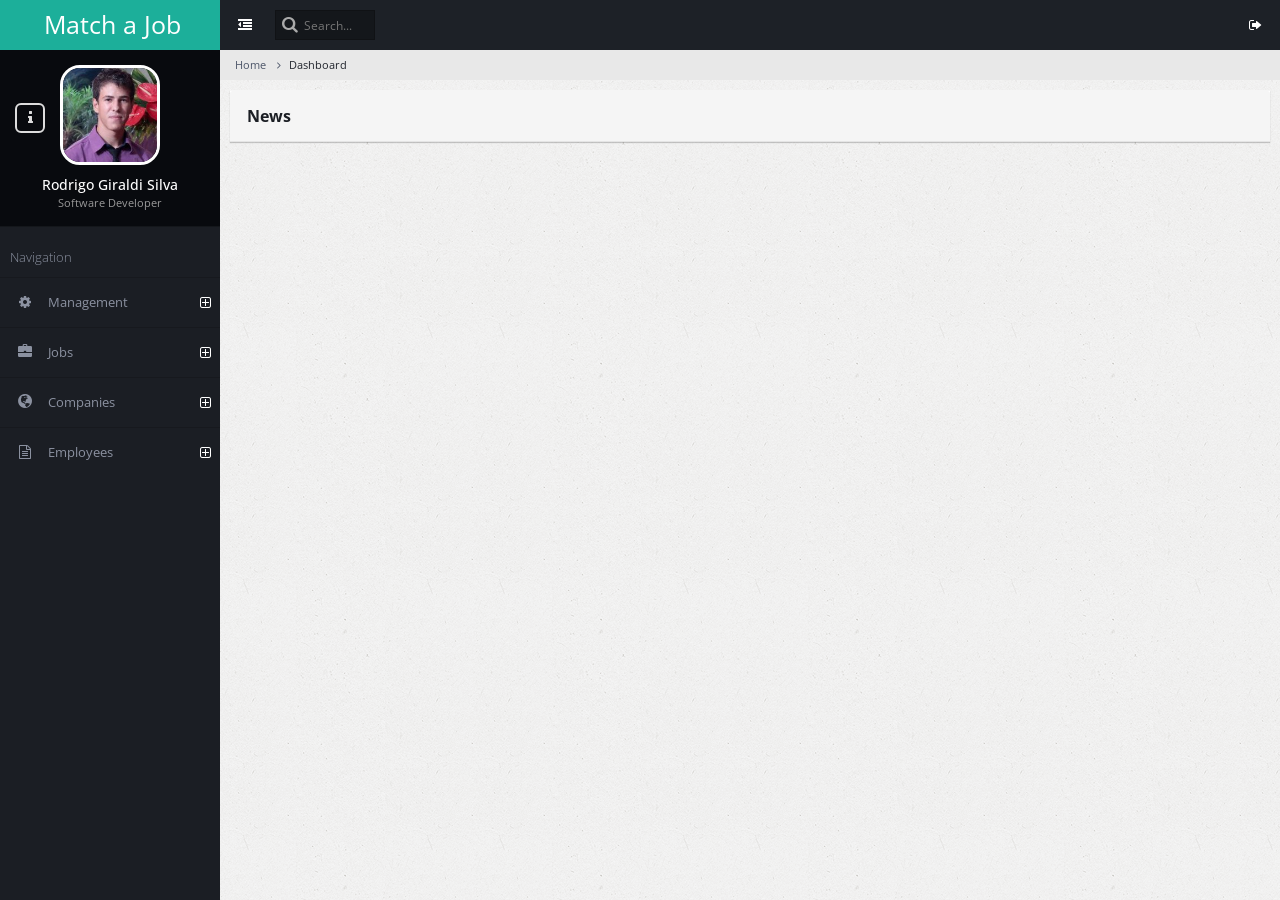
<file: MatchAJob/Content/views/index.html>
﻿<!DOCTYPE html>
<html lang="en">
<head>
    <!-- META SECTION -->
    <title>Match a Job</title>
    <meta http-equiv="Content-Type" content="text/html; charset=utf-8" />
    <meta http-equiv="X-UA-Compatible" content="IE=edge" />
    <meta name="viewport" content="width=device-width, initial-scale=1" />
    <link rel="icon" href="favicon.ico" type="image/x-icon" />
    <!-- END META SECTION -->
    <!-- CSS INCLUDE -->
    <link rel="stylesheet" type="text/css" id="theme" href="../css/theme-default.css" />
    <!-- EOF CSS INCLUDE -->
    <!--Angular JS-->
    <script src="../bower_components/angular/angular.min.js"></script>
    <script src="../bower_components/angular-animate/angular-animate.min.js"></script>
    <script src="../bower_components/angular-ui-router/release/angular-ui-router.min.js"></script>
    <script src="../bower_components/angular-cookies/angular-cookies.min.js"></script>
    <script src="../node_modules/angular-ui-bootstrap/dist/ui-bootstrap-tpls.js"></script>

    <!--App-->
    <script src="../app/app.js"></script>
    <script src="../app/config.js"></script>
    <script src="../app/services/address-service.js"></script>
    <script src="../app/services/city-service.js"></script>
    <script src="../app/services/company-service.js"></script>
    <script src="../app/services/country-service.js"></script>
    <script src="../app/services/employee-service.js"></script>
    <script src="../app/services/post-service.js"></script>
    <script src="../app/services/user-service.js"></script>

    <script src="../app/controllers/address.js"></script>
    <script src="../app/controllers/user.js"></script>
    <script src="../app/controllers/profile-job-modal.js"></script>
    <script src="../app/controllers/profile-modal.js"></script>
</head>
<body ng-app="matchAJob">
    <!-- START PAGE CONTAINER -->
    <div class="page-container">
        <!-- START PAGE SIDEBAR -->
        <div class="page-sidebar">
            <!-- START X-NAVIGATION -->
            <ul class="x-navigation">
                <li class="xn-logo">
                    <a ui-sref="index">Match a Job</a>
                    <a href="#" class="x-navigation-control"></a>
                </li>
                <li class="xn-profile">
                    <a href="#" class="profile-mini">
                        <img src="../assets/images/users/userrodrigo.png" alt="John Doe" />
                    </a>
                    <div class="profile">
                        <div class="profile-image">
                            <img src="../assets/images/users/userrodrigo.png" alt="John Doe" />
                        </div>
                        <div class="profile-data">
                            <div class="profile-data-name">Rodrigo Giraldi Silva</div>
                            <div class="profile-data-title">Software Developer</div>
                        </div>
                        <div class="profile-controls">
                            <a ui-sref="profile" class="profile-control-left"><span class="fa fa-info"></span></a>
                        </div>
                    </div>
                </li>
                <li class="xn-title">Navigation</li>
                <li class="xn-openable">
                    <a href="#"><span class="fa fa-cog"></span> <span class="xn-text">Management</span></a>
                    <ul>
                        <li><a ui-sref="address-manage">Address</a></li>
                        <li><a href="blank.html">Companies</a></li>
                        <li><a href="layout-nav-top.html">Users</a></li>
                    </ul>
                </li>
                <li class="xn-openable">
                    <a href="#"><span class="glyphicon glyphicon-briefcase"></span> <span class="xn-text">Jobs</span></a>
                    <ul>
                        <li><a href="layout-nav-top.html">Find</a></li>
                        <li><a href="blank.html">Add</a></li>
                    </ul>
                </li>
                <li class="xn-openable">
                    <a href="#"><span class="glyphicon glyphicon-globe"></span> <span class="xn-text">Companies</span></a>
                    <ul>
                        <li><a href="layout-nav-top.html">Find</a></li>
                        <li><a href="blank.html">Add</a></li>
                    </ul>
                </li>
                <li class="xn-openable">
                    <a href="#"><span class="fa fa-file-text-o"></span> <span class="xn-text">Employees</span></a>
                    <ul>
                        <li><a href="layout-nav-top.html">Find</a></li>
                    </ul>
                </li>
            </ul>
            <!-- END X-NAVIGATION -->
        </div>
        <!-- END PAGE SIDEBAR -->
        <!-- PAGE CONTENT -->
        <div class="page-content">
            <!-- START X-NAVIGATION VERTICAL -->
            <ul class="x-navigation x-navigation-horizontal x-navigation-panel">
                <!-- TOGGLE NAVIGATION -->
                <li class="xn-icon-button">
                    <a href="#" class="x-navigation-minimize"><span class="fa fa-dedent"></span></a>
                </li>
                <!-- END TOGGLE NAVIGATION -->
                <!-- SEARCH -->
                <li class="xn-search">
                    <form role="form">
                        <input type="text" name="search" placeholder="Search..." />
                    </form>
                </li>
                <!-- END SEARCH -->
                <!-- SIGN OUT -->
                <li class="xn-icon-button pull-right">
                    <a href="#" class="mb-control" data-box="#mb-signout"><span class="fa fa-sign-out"></span></a>
                </li>
                <!-- END SIGN OUT -->
            </ul>
            <!-- END X-NAVIGATION VERTICAL -->
            <!-- START BREADCRUMB -->
            <ul class="breadcrumb">
                <li><a href="#">Home</a></li>
                <li class="active">Dashboard</li>
            </ul>
            <!-- END BREADCRUMB -->
            <!-- PAGE CONTENT WRAPPER -->
            <div class="page-content-wrap">
                <div class="row">
                    <div class="col-md-12">
                        <div ui-view="content">
                        </div>
                    </div>
                    <!-- START DASHBOARD CHART -->
                    <div class="chart-holder" id="dashboard-area-1" style="height: 200px;"></div>
                    <div class="block-full-width">
                    </div>
                    <!-- END DASHBOARD CHART -->
                </div>
                <!-- END PAGE CONTENT WRAPPER -->
            </div>
            <!-- END PAGE CONTENT -->
        </div>
        <!-- END PAGE CONTAINER -->
        <!-- MESSAGE BOX-->
        <div class="message-box animated fadeIn" id="mb-signout">
            <div class="mb-container">
                <div class="mb-middle">
                    <div class="mb-title"><span class="fa fa-sign-out"></span> Log <strong>Out</strong> ?</div>
                    <div class="mb-content">
                        <p>Are you sure you want to log out?</p>
                        <p>Press No if you want to continue work. Press Yes to logout current user.</p>
                    </div>
                    <div class="mb-footer">
                        <div class="pull-right">
                            <a href="/content/views/logout.html" class="btn btn-success btn-lg">Yes</a>
                            <button class="btn btn-default btn-lg mb-control-close">No</button>
                        </div>
                    </div>
                </div>
            </div>
        </div>
        <!-- END MESSAGE BOX-->
        <!-- START PRELOADS -->
        <audio id="audio-alert" src="../audio/alert.mp3" preload="auto"></audio>
        <audio id="audio-fail" src="../audio/fail.mp3" preload="auto"></audio>
        <!-- END PRELOADS -->
        <!-- START SCRIPTS -->
        <!-- START PLUGINS -->
        <script type="text/javascript" src="../js/plugins/jquery/jquery.min.js"></script>
        <script type="text/javascript" src="../js/plugins/jquery/jquery-ui.min.js"></script>
        <script type="text/javascript" src="../js/plugins/bootstrap/bootstrap.min.js"></script>
        <!-- END PLUGINS -->
        <!-- START THIS PAGE PLUGINS-->
        <script type='text/javascript' src='../js/plugins/icheck/icheck.min.js'></script>
        <script type="text/javascript" src="../js/plugins/mcustomscrollbar/jquery.mCustomScrollbar.min.js"></script>
        <script type="text/javascript" src="../js/plugins/scrolltotop/scrolltopcontrol.js"></script>
        <script type="text/javascript" src="../js/plugins/morris/raphael-min.js"></script>
        <!--<script type="text/javascript" src="../js/plugins/morris/morris.min.js"></script>       -->
        <script type="text/javascript" src="../js/plugins/rickshaw/d3.v3.js"></script>
        <script type="text/javascript" src="../js/plugins/rickshaw/rickshaw.min.js"></script>
        <script type='text/javascript' src='../js/plugins/jvectormap/jquery-jvectormap-1.2.2.min.js'></script>
        <script type='text/javascript' src='../js/plugins/jvectormap/jquery-jvectormap-world-mill-en.js'></script>
        <script type='text/javascript' src='../js/plugins/bootstrap/bootstrap-datepicker.js'></script>
        <script type="text/javascript" src="../js/plugins/owl/owl.carousel.min.js"></script>
        <script type="text/javascript" src="../js/plugins/moment.min.js"></script>
        <script type="text/javascript" src="../js/plugins/daterangepicker/daterangepicker.js"></script>

        <!-- END THIS PAGE PLUGINS-->
        <!-- START TEMPLATE -->
        <!--<script type="text/javascript" src="../js/settings.js"></script>-->
        <script type="text/javascript" src="../js/plugins.js"></script>
        <script type="text/javascript" src="../js/actions.js"></script>
        <!--<script type="text/javascript" src="../js/demo_dashboard.js"></script>-->
        <!-- END TEMPLATE -->
        <!-- END SCRIPTS -->
    </div>
</body>
</html>
</file>
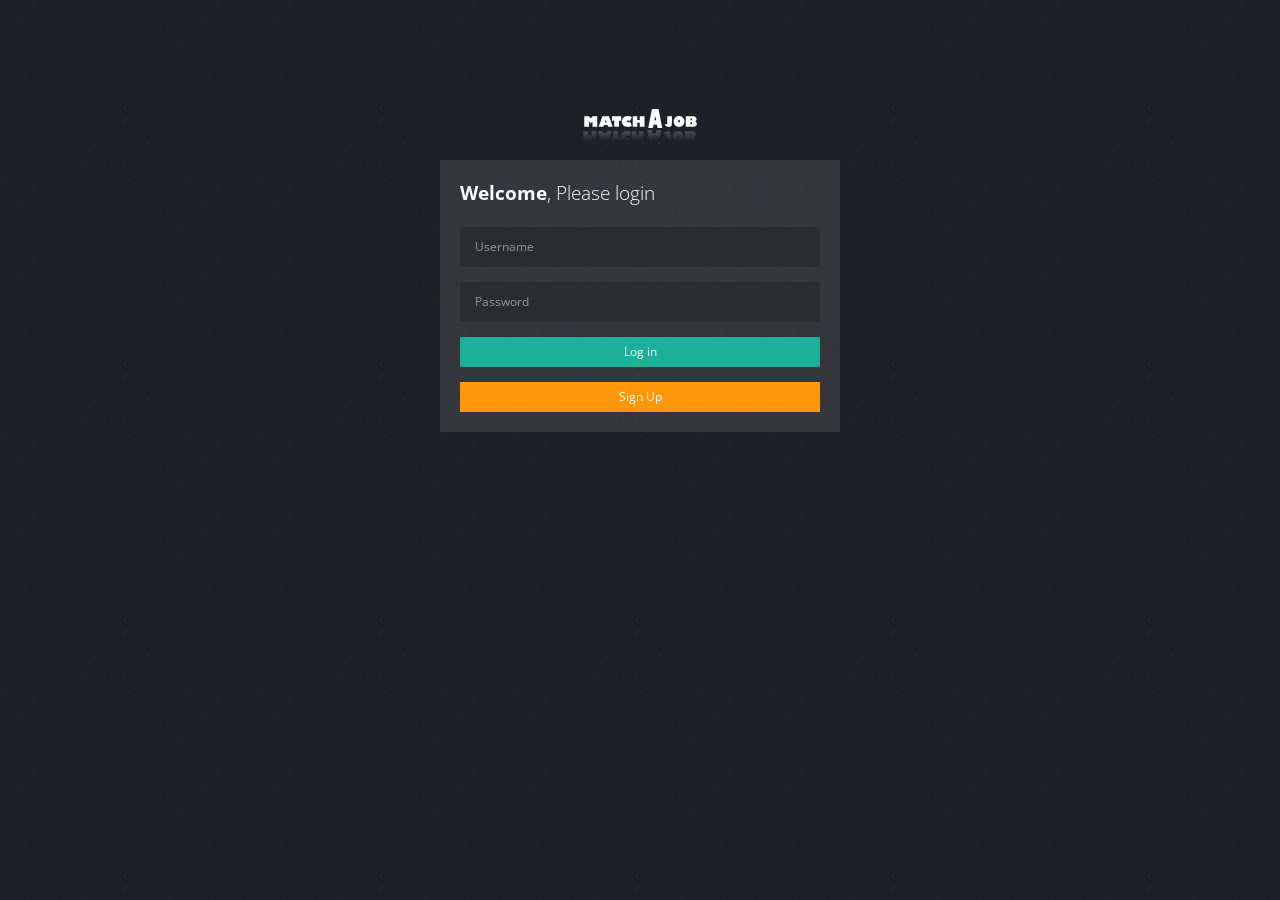
<file: MatchAJob/Content/views/login.html>
<!DOCTYPE html>
<html lang="en" class="body-full-height">

<head>
    <!-- META SECTION -->
    <title>Match a Job</title>
    <meta http-equiv="Content-Type" content="text/html; charset=utf-8" />
    <meta http-equiv="X-UA-Compatible" content="IE=edge" />
    <meta name="viewport" content="width=device-width, initial-scale=1" />

    <link rel="icon" href="favicon.ico" type="image/x-icon" />
    <!-- END META SECTION -->

    <!-- CSS INCLUDE -->
    <link rel="stylesheet" type="text/css" id="theme" href="../css/theme-default.css" />
    <!-- EOF CSS INCLUDE -->

    <!--Angular JS-->
    <script src="../bower_components/angular/angular.min.js"></script>
    <script src="../bower_components/angular-animate/angular-animate.min.js"></script>
    <script src="../bower_components/angular-ui-router/release/angular-ui-router.min.js"></script>
    <script src="../bower_components/angular-cookies/angular-cookies.min.js"></script>
    <script src="../node_modules/angular-ui-bootstrap/dist/ui-bootstrap-tpls.js"></script>


    <!--App-->
    <script src="../app/app.js"></script>
    <script src="../app/config.js"></script>

    <script src="../app/services/address-service.js"></script>
    <script src="../app/services/company-service.js"></script>
    <script src="../app/services/city-service.js"></script>
    <script src="../app/services/country-service.js"></script>
    <script src="../app/services/employee-service.js"></script>
    <script src="../app/services/post-service.js"></script>
    <script src="../app/services/user-service.js"></script>

    <script src="../app/controllers/user.js"></script>
</head>

<body ng-app="matchAJob">
    <div class="login-container">
        <div class="login-box animated fadeInDown">
            <a href="#"><div class="login-logo"></div></a>  
            <div class="login-body">
                <div ui-view="login"></div>
            </div>
        </div>

    </div>

</body>

</html>
</file>
<file: MatchAJob/Content/css/theme-default.css>
@charset "UTF-8";

@import url(http://fonts.googleapis.com/css?family=Open+Sans:300italic,400italic,600italic,700italic,400,300,500,600,700&subset=latin,latin-ext);
@import "jquery/jquery-ui.min.css";
@import "bootstrap/bootstrap.min.css";
@import "fontawesome/font-awesome.min.css";
@import "summernote/summernote.css";
@import "codemirror/codemirror.css";
@import "nvd3/nv.d3.css";
@import "mcustomscrollbar/jquery.mCustomScrollbar.css";
@import "fullcalendar/fullcalendar.css";
@import "blueimp/blueimp-gallery.min.css";
@import "rickshaw/rickshaw.css";
@import "dropzone/dropzone.css";
@import "animate/animate.min.css";


/* PREDEFINED CLASSES */
.clearfix {
  zoom: 1;
}
.clearfix:before,
.clearfix:after {
  content: "";
  display: table;
}
.clearfix:after {
  clear: both;
}
.background-colorful {
  background: linear-gradient(left, #E04B4A 0%, #1caf9a 50%, #95b75d 100%);
  background: -o-linear-gradient(left, #E04B4A 0%, #1caf9a 50%, #95b75d 100%);
  background: -moz-linear-gradient(left, #E04B4A 0%, #1caf9a 50%, #95b75d 100%);
  background: -webkit-linear-gradient(left, #E04B4A 0%, #1caf9a 50%, #95b75d 100%);
  background: -ms-linear-gradient(left, #E04B4A 0%, #1caf9a 50%, #95b75d 100%);
  background: -webkit-gradient(linear, left top, right top, color-stop(0, #E04B4A), color-stop(0.5, #1caf9a), color-stop(1, #95b75d));
}
/* EOF PREDEFINED CLASSES */
html * {
  outline: none !important;
}
html,
body {
  min-height: 100%;
  padding: 0px;
  margin: 0px;
  background: #f5f5f5 url('../img/bg.png') left top repeat;
  position: relative;
  font-family: 'Open Sans', sans-serif;
  font-size: 12px;
  color: #22262e;
  overflow-x: hidden;
}
.body-full-height {
  height: 100%;
}
.body-full-height body {
  height: 100%;
}
.row {
  margin-left: 0px;
  margin-right: 0px;
}
.row [class^='col-xs-'],
.row [class^='col-sm-'],
.row [class^='col-md-'],
.row [class^='col-lg-'] {
  min-height: 1px;
  padding-left: 10px;
  padding-right: 10px;
}
.row.stacked [class^='col-xs-'],
.row.stacked [class^='col-sm-'],
.row.stacked [class^='col-md-'],
.row.stacked [class^='col-lg-'] {
  padding-left: 0px;
  padding-right: 0px;
}
/* PAGE CONTAINER */
.page-container {
  width: 100%;
  float: left;
  min-height: 100%;
  position: relative;
  background: #1b1e24;
  /* SIDEBAR */
  /* END SIDEBAR */
  /* CONTENT */
  /* END CONTENT */
  /* RTL CONTENT MODE */
  /* END RTL CONTENT MODE */
}
.page-container .page-sidebar {
  width: 220px;
  float: left;
  position: relative;
  z-index: 3;
}
.page-container .page-sidebar.page-sidebar-fixed {
  position: fixed;
}
.page-container.page-container-wide .page-sidebar {
  width: 50px;
}
.page-container .page-content {
  min-height: 100%;
  margin-left: 220px;
  background: #f5f5f5 url('../img/bg.png') left top repeat;
  position: relative;
  zoom: 1;
}
.page-container .page-content:before,
.page-container .page-content:after {
  content: "";
  display: table;
}
.page-container .page-content:after {
  clear: both;
}
.page-container .page-content .content-frame {
  float: left;
  width: 100%;
  position: relative;
  background: #f5f5f5 url('../img/bg.png') left top repeat;
}
.page-container .page-content .content-frame .content-frame-top {
  float: left;
  width: 100%;
  line-height: 30px;
  padding: 13px 15px 15px;
  background: rgba(0, 0, 0, 0.02);
  border-bottom: 1px solid #DDD;
  border-top: 1px solid #DDD;
}
.page-container .page-content .content-frame .content-frame-top .page-title {
  padding: 0px;
  width: auto;
}
.page-container .page-content .content-frame .content-frame-top .page-title h2 {
  margin-bottom: 0px;
  font-size: 22px;
}
.page-container .page-content .content-frame .content-frame-left {
  float: left;
  width: 300px;
  padding: 10px;
  min-height: 100%;
  background: rgba(0, 0, 0, 0.02);
  border-right: 1px solid #DDD;
}
.page-container .page-content .content-frame .content-frame-left.padding-0 {
  padding: 0px;
}
.page-container .page-content .content-frame .content-frame-left .block {
  padding: 0px;
  margin-bottom: 20px;
}
.page-container .page-content .content-frame .content-frame-left h4 {
  margin-top: 10px;
}
.page-container .page-content .content-frame .content-frame-left > .form-group {
  margin-bottom: 20px;
}
.page-container .page-content .content-frame .content-frame-right {
  float: right;
  width: 300px;
  padding: 10px;
  min-height: 100%;
  background: rgba(0, 0, 0, 0.02);
  border-left: 1px solid #DDD;
}
.page-container .page-content .content-frame .content-frame-right.padding-0 {
  padding: 0px;
}
.page-container .page-content .content-frame .content-frame-right.padding-0 .block {
  padding: 10px;
}
.page-container .page-content .content-frame .content-frame-right h4 {
  margin-top: 10px;
}
.page-container .page-content .content-frame .content-frame-right .block {
  padding: 0px;
  margin-bottom: 20px;
}
.page-container .page-content .content-frame .content-frame-right > .form-group {
  margin-bottom: 20px;
}
.page-container .page-content .content-frame .content-frame-body {
  padding: 70px 10px 10px 10px;
  margin-left: 300px;
}
.page-container .page-content .content-frame .content-frame-body.content-frame-body-left {
  margin-left: 0px;
  margin-right: 300px;
}
.page-container .page-content .content-frame .content-frame-left-toggle,
.page-container .page-content .content-frame .content-frame-right-toggle {
  display: none;
  margin-left: 5px;
}
.page-container .page-content .page-content-wrap {
  float: left;
  width: 100%;
}
.page-container.page-container-wide .page-content {
  margin-left: 50px;
  -webkit-transition: all 200ms ease;
  -moz-transition: all 200ms ease;
  -ms-transition: all 200ms ease;
  -o-transition: all 200ms ease;
  transition: all 200ms ease;
}
.page-container.page-navigation-toggled .page-content {
  margin-left: 50px;
}
.page-container.page-mode-rtl .page-sidebar {
  float: right;
}
.page-container.page-mode-rtl .page-sidebar.page-sidebar-fixed {
  right: 0px;
}
.page-container.page-mode-rtl .page-content {
  margin-left: 0px;
  margin-right: 220px;
}
.page-container.page-mode-rtl.page-container-wide .page-content {
  margin-right: 50px;
}
.page-container.page-navigation-top .page-content {
  margin-left: 0px;
}
.page-container.page-navigation-top-fixed .x-navigation.x-navigation-horizontal {
  position: fixed;
  padding-right: 220px;
  top: 0px;
}
.page-container.page-navigation-top-fixed .page-content {
  padding-top: 50px;
}
.page-container.page-navigation-top-fixed.page-navigation-toggled .x-navigation.x-navigation-horizontal {
  padding-right: 50px;
}
body.page-container-boxed {
  background: url("../img/backgrounds/wall_1.jpg") left top no-repeat fixed;
  padding: 20px 0px;
}
body.page-container-boxed .page-container {
  width: 1200px;
  float: none;
  margin: 0px auto;
  -moz-box-shadow: 1px 1px 2px 0px rgba(0, 0, 0, 0.2);
  -webkit-box-shadow: 1px 1px 2px 0px rgba(0, 0, 0, 0.2);
  box-shadow: 1px 1px 2px 0px rgba(0, 0, 0, 0.2);
  -moz-border-radius: 0px;
  -webkit-border-radius: 0px;
  border-radius: 0px;
}
/* END PAGE CONTAINER */
/* NAVIGATION */
.x-navigation,
.x-navigation ul {
  width: 100%;
  padding: 0px;
  margin: 0px;
  float: left;
  list-style: none;
  display: block;
  z-index: 3;
}
.x-navigation {
  background: #1b1e24;
  /* NAV LIST ELEMENT */
  /* END NAV LIST ELEMENT */
  /* NAV LIST FIRST ELEMENT */
  /* END NAV LIST FIRST ELEMENT */
  /* NAV HORIZONTAL MODE */
  /* END NAV HORIZONTAL MODE */
  /* NAV MINIMIZED MODE */
  /* END NAV MINIMIZED MODE */
  /* X-NAVIIGATION CUSTOM */
  /* END X-NAVIGATION CUSTOM */
  /* NAV SEARCH */
  /* END NAV SEARCH */
  /* NAV INFORMER */
  /* END NAV INFORMER */
}
.x-navigation li {
  float: left;
  display: block;
  width: 100%;
  padding: 0px;
  margin: 0px;
  position: relative;
}
.x-navigation li > a {
  display: block;
  float: left;
  width: 100%;
  line-height: 19px;
  color: #8b91a0;
  font-size: 13px;
  font-weight: 400;
  padding: 15px 10px 15px 15px;
  text-decoration: none;
  border-bottom: 1px solid #17191e;
  vertical-align: text-bottom;
}
.x-navigation li > a .fa,
.x-navigation li > a .glyphicon {
  color: #8b91a0;
  text-align: center;
  width: 20px;
  font-size: 14px;
  margin-right: 10px;
  vertical-align: baseline;
  -webkit-transition: color 200ms ease;
  -moz-transition: color 200ms ease;
  -ms-transition: color 200ms ease;
  -o-transition: color 200ms ease;
  transition: color 200ms ease;
}
.x-navigation li > a:hover {
  background: #262a33;
  color:#fff;
  -webkit-transition: all 200ms ease;
  -moz-transition: all 200ms ease;
  -ms-transition: all 200ms ease;
  -o-transition: all 200ms ease;
  transition: all 200ms ease;
}
.x-navigation li > a:hover .fa,
.x-navigation li > a:hover .glyphicon {
  color: #fff;
}
.x-navigation li > ul {
  background: #17191e;
  max-height: 0px;
  -webkit-transition: all 200ms ease;
  -moz-transition: all 200ms ease;
  -ms-transition: all 200ms ease;
  -o-transition: all 200ms ease;
  transition: all 200ms ease;
  overflow: hidden;
}
.x-navigation li > ul li > a {
  font-size: 12px;
  line-height: 19px;
  font-weight: 400;
  padding: 12px 10px;
  border-bottom-color: #121418;
}
.x-navigation li > ul li > a:hover {
  background: #121418;
  color: #ffffff;
}
.x-navigation li > ul li.active > a {
  background: #121418;
  color: #ffffff;
}
.x-navigation li.xn-openable:before {
  position: absolute;
  font-family: "FontAwesome";
  content: "\f196";
  font-size: 14px;
  width: 20px;
  height: 20px;
  color: #ffffff;
  right: 0px;
  top: 12px;
  cursor: pointer;
}
.x-navigation li.active.xn-openable:before {
  content: "\f147";
}
.x-navigation li.active > a {
  background: #1caf9a;
  color:#fff;
  -webkit-transition: all 200ms ease;
  -moz-transition: all 200ms ease;
  -ms-transition: all 200ms ease;
  -o-transition: all 200ms ease;
  transition: all 200ms ease;
}
.x-navigation li.active > a .fa,
.x-navigation li.active > a .glyphicon {
  color: #fff;
}
.x-navigation li.active > ul {
  max-height: 1200px;
}
.x-navigation li.xn-title {
  padding: 20px 10px 10px;
  line-height: 20px;
  font-weight: 300;
  font-size: 13px;
  color: #8b91a0;
  border-bottom: 1px solid #17191e;
}
.x-navigation > li.xn-openable:before {
  top: 15px;
}
.x-navigation > li > ul > li > a {
  padding-left: 25px;
}
.x-navigation > li > ul > li > a:hover {
  padding-left: 30px;
}
.x-navigation > li > ul > li.active > a {
  padding-left: 30px;
}
.x-navigation > li > ul > li > ul > li > a {
  padding-left: 40px;
}
.x-navigation > li > ul > li > ul > li > a:hover {
  padding-left: 45px;
}
.x-navigation > li > ul > li > ul > li.active > a {
  padding-left: 45px;
}
.x-navigation > li > ul > li > ul > li > ul > li > a {
  padding-left: 50px;
}
.x-navigation > li > ul > li > ul > li > ul > li > a:hover {
  padding-left: 55px;
}
.x-navigation > li > ul > li > ul > li > ul > li.active > a {
  padding-left: 55px;
}
.x-navigation > li > ul > li > ul > li > ul > li > ul > li > a {
  padding-left: 60px;
}
.x-navigation > li > ul > li > ul > li > ul > li > ul > li > a:hover {
  padding-left: 65px;
}
.x-navigation > li > ul > li > ul > li > ul > li > ul > li.active > a {
  padding-left: 65px;
}
.x-navigation > li:last-child > a {
  -moz-border-radius: 0px 0px 0px 5px;
  -webkit-border-radius: 0px 0px 0px 5px;
  border-radius: 0px 0px 0px 5px;
  border-bottom: 0px;
}
.x-navigation.x-navigation-horizontal {
  height: 50px;
  background: #1d2127;
}
.x-navigation.x-navigation-horizontal .xn-logo a {
  border-bottom: 0px;
  width: 200px;
}
.x-navigation.x-navigation-horizontal > li.xn-openable:before {
  display: none;
}
.x-navigation.x-navigation-horizontal > li > a {
  padding: 15px;
  border-bottom: 0px;
  line-height: 20px;
  color: #ffffff;
  text-shadow: none;
}
.x-navigation.x-navigation-horizontal > li > a:hover {
  background: #282d36;
}
.x-navigation.x-navigation-horizontal > li > a:hover .fa,
.x-navigation.x-navigation-horizontal > li > a:hover .glyphicon {
  color: #697b92;
}
.x-navigation.x-navigation-horizontal > li > a .fa,
.x-navigation.x-navigation-horizontal > li > a .glyphicon {
  color: #ffffff;
}
.x-navigation.x-navigation-horizontal > li.active > a {
  background: #282d36;
}
.x-navigation.x-navigation-horizontal > li.active > a .fa,
.x-navigation.x-navigation-horizontal > li.active > a .glyphicon {
  color: #697b92;
}
.x-navigation.x-navigation-horizontal > li ul {
  width: 220px;
  position: absolute;
  overflow: visible;
  display: none;
  -moz-border-radius: 3px;
  -webkit-border-radius: 3px;
  border-radius: 3px;
  -moz-box-shadow: 0px 2px 1px 0px rgba(0, 0, 0, 0.1);
  -webkit-box-shadow: 0px 2px 1px 0px rgba(0, 0, 0, 0.1);
  box-shadow: 0px 2px 1px 0px rgba(0, 0, 0, 0.1);
  z-index: 3;
}
.x-navigation.x-navigation-horizontal > li ul ul.xn-drop-white:after {
  border-right-color: #FFF;
}
.x-navigation.x-navigation-horizontal > li > ul {
  top: 60px;
  left: 0px;
}
.x-navigation.x-navigation-horizontal > li > ul.xn-drop-white:after {
  border-bottom-color: #FFF;
}
.x-navigation.x-navigation-horizontal > li > ul.xn-drop-left {
  left: auto;
  right: 0px;
}
.x-navigation.x-navigation-horizontal > li > ul.xn-drop-left.xn-drop-white ul:after {
  border-left-color: #FFF;
}
.x-navigation.x-navigation-horizontal > li > ul:after {
  bottom: 100%;
  left: 27px;
  border: solid transparent;
  content: " ";
  height: 0;
  width: 0;
  position: absolute;
  pointer-events: none;
  border-color: rgba(0, 0, 0, 0);
  border-bottom-color: #1b1e24;
  border-width: 5px;
  margin-left: -5px;
}
.x-navigation.x-navigation-horizontal > li > ul.xn-drop-left:after {
  right: 20px;
  left: auto;
}
.x-navigation.x-navigation-horizontal > li > ul.xn-drop-left:after ul {
  left: auto;
  right: 230px;
}
.x-navigation.x-navigation-horizontal > li > ul.xn-drop-left:after ul:after {
  right: auto;
  left: 100%;
  border: solid transparent;
  border-left-color: #1b1e24;
  border-width: 5px;
  margin-right: -5px;
}
.x-navigation.x-navigation-horizontal > li > ul ul {
  top: 0px;
  right: -230px;
}
.x-navigation.x-navigation-horizontal > li > ul ul:after {
  right: 100%;
  top: 23px;
  border: solid transparent;
  content: " ";
  height: 0;
  width: 0;
  position: absolute;
  pointer-events: none;
  border-color: rgba(0, 0, 0, 0);
  border-right-color: #1b1e24;
  border-width: 5px;
  margin-top: -5px;
}
.x-navigation.x-navigation-horizontal > li > ul li > a {
  padding-left: 10px;
}
.x-navigation.x-navigation-horizontal > li > ul li > a:hover {
  padding-left: 15px;
}
.x-navigation.x-navigation-horizontal > li > ul li.active > a {
  padding-left: 15px;
}
.x-navigation.x-navigation-horizontal > li li {
  width: 100%;
}
.x-navigation.x-navigation-horizontal > li li:first-child a {
  -moz-border-radius: 3px 3px 0px 0px;
  -webkit-border-radius: 3px 3px 0px 0px;
  border-radius: 3px 3px 0px 0px;
}
.x-navigation.x-navigation-horizontal > li li:last-child a {
  -moz-border-radius: 0px 0px 3px 3px;
  -webkit-border-radius: 0px 0px 3px 3px;
  border-radius: 0px 0px 3px 3px;
  border-bottom-color: transparent;
}
.x-navigation.x-navigation-horizontal > li li.xn-openable:before {
  content: "\f105";
}
.x-navigation.x-navigation-horizontal > li li.active.xn-openable:before {
  content: "\f104";
}
.x-navigation.x-navigation-horizontal > li:last-child > a {
  -moz-border-radius: 0px;
  -webkit-border-radius: 0px;
  border-radius: 0px;
}
.x-navigation.x-navigation-horizontal > li.last > a {
  -moz-border-radius: 0px 5px 0px 0px;
  -webkit-border-radius: 0px 5px 0px 0px;
  border-radius: 0px 5px 0px 0px;
}
.x-navigation.x-navigation-horizontal li {
  width: auto;
  position: relative;
}
.x-navigation.x-navigation-horizontal li.active > ul {
  display: block;
}
.x-navigation.x-navigation-horizontal li.xn-openable > a {
  padding-right: 20px;
}
.x-navigation.x-navigation-horizontal ul.xn-drop-white {
  background: #FFF;
}
.x-navigation.x-navigation-horizontal ul.xn-drop-white ul {
  background: #FFF;
}
.x-navigation.x-navigation-horizontal ul.xn-drop-white ul:after {
  border-right-color: #FFF;
}
.x-navigation.x-navigation-horizontal ul.xn-drop-white li > a {
  color: #333;
  text-shadow: none;
  border-bottom: 1px solid #E9E9E9;
}
.x-navigation.x-navigation-horizontal ul.xn-drop-white li > a:hover {
  background: #F5F5F5;
  color: #333;
}
.x-navigation.x-navigation-horizontal ul.xn-drop-white li > a .fa,
.x-navigation.x-navigation-horizontal ul.xn-drop-white li > a .glyphicon {
  color: #1b1e24;
}
.x-navigation.x-navigation-horizontal ul.xn-drop-white li.active > a {
  color: #333;
  text-shadow: none;
  border-bottom: 1px solid #E9E9E9;
}
.x-navigation.x-navigation-horizontal ul.xn-drop-white li.active.xn-openable:before {
  color: #333;
}
.x-navigation.x-navigation-horizontal .xn-icon-button > a {
  padding: 15px 10px;
  text-align: center;
  width: 50px;
}
.x-navigation.x-navigation-horizontal .xn-icon-button > a .fa,
.x-navigation.x-navigation-horizontal .xn-icon-button > a .glyphicon {
  margin: 0px;
}
.x-navigation.x-navigation-horizontal .xn-search {
  padding: 10px 5px;
}
.x-navigation.x-navigation-horizontal .xn-search input {
  width: 100px;
}
.x-navigation.x-navigation-horizontal .xn-search input:focus {
  width: 200px;
}
.x-navigation.x-navigation-horizontal .xn-search:before {
  left: 5px;
}
.x-navigation.x-navigation-minimized {
  width: 50px;
}
.x-navigation.x-navigation-minimized .xn-text {
  display: none;
}
.x-navigation.x-navigation-minimized .xn-visible {
  display: block;
}
.x-navigation.x-navigation-minimized li {
  width: auto;
  position: relative;
}
.x-navigation.x-navigation-minimized li.xn-profile .profile-mini {
  display: block;
}
.x-navigation.x-navigation-minimized li.xn-profile .profile:after {
  right: 100%;
  top: 23px;
  border: solid transparent;
  content: " ";
  height: 0;
  width: 0;
  position: absolute;
  pointer-events: none;
  border-color: rgba(0, 0, 0, 0);
  border-right-color: #1b1e24;
  border-width: 5px;
  margin-top: -5px;
}
.x-navigation.x-navigation-minimized li.xn-title {
  display: none;
}
.x-navigation.x-navigation-minimized li.active > ul {
  display: block;
}
.x-navigation.x-navigation-minimized li ul {
  top: 0px;
  right: -230px;
  -moz-box-shadow: 0px 2px 1px 0px rgba(0, 0, 0, 0.1);
  -webkit-box-shadow: 0px 2px 1px 0px rgba(0, 0, 0, 0.1);
  box-shadow: 0px 2px 1px 0px rgba(0, 0, 0, 0.1);
}
.x-navigation.x-navigation-minimized li ul:after {
  right: 100%;
  top: 23px;
  border: solid transparent;
  content: " ";
  height: 0;
  width: 0;
  position: absolute;
  pointer-events: none;
  border-color: rgba(0, 0, 0, 0);
  border-right-color: #1b1e24;
  border-width: 5px;
  margin-top: -5px;
}
.x-navigation.x-navigation-minimized li ul li > a {
  padding-left: 15px !important;
}
.x-navigation.x-navigation-minimized li ul li > a:hover {
  padding-left: 20px !important;
}
.x-navigation.x-navigation-minimized li ul li.active > a {
  padding-left: 20px !important;
}
.x-navigation.x-navigation-minimized li ul li:first-child > a {
  -moz-border-radius: 3px 3px 0px 0px;
  -webkit-border-radius: 3px 3px 0px 0px;
  border-radius: 3px 3px 0px 0px;
}
.x-navigation.x-navigation-minimized li ul li:last-child > a {
  border-bottom: 0px;
  -moz-border-radius: 0px 0px 3px 3px;
  -webkit-border-radius: 0px 0px 3px 3px;
  border-radius: 0px 0px 3px 3px;
}
.x-navigation.x-navigation-minimized > li {
  width: 100%;
}
.x-navigation.x-navigation-minimized > li > a {
  padding: 15px 10px;
  text-align: center;
}
.x-navigation.x-navigation-minimized > li > a .fa,
.x-navigation.x-navigation-minimized > li > a .glyphicon {
  margin: 0px;
}
.x-navigation.x-navigation-minimized > li ul {
  width: 220px;
  position: absolute;
  overflow: visible;
  display: none;
  -moz-border-radius: 3px;
  -webkit-border-radius: 3px;
  border-radius: 3px;
}
.x-navigation.x-navigation-minimized > li li {
  width: 100%;
}
.x-navigation.x-navigation-minimized > li li.xn-openable:before {
  content: "\f105";
}
.x-navigation.x-navigation-minimized > li li.active.xn-openable:before {
  content: "\f104";
}
.x-navigation.x-navigation-minimized > li.active:before,
.x-navigation.x-navigation-minimized > li.xn-openable:before {
  display: none;
}
.x-navigation.x-navigation-minimized > li.xn-logo > a:first-child {
  padding: 0px;
  width: 50px;
  background-image: url("../img/logo-small.png");
}
.x-navigation.x-navigation-minimized .xn-search input {
  width: 30px;
  padding: 0px 2px 0px 28px;
}
.x-navigation.x-navigation-minimized .xn-search input:focus {
  width: 200px;
  padding: 0px 8px 0px 28px;
}
.x-navigation.x-navigation-custom li ul {
  background: #14171b;
}
.x-navigation.x-navigation-custom li > a {
  border-bottom: 0px;
}
.x-navigation.x-navigation-custom li > a:hover {
  background: #121418;
}
.x-navigation.x-navigation-custom li > a:hover .fa,
.x-navigation.x-navigation-custom li > a:hover .glyphicon {
  color: #b5c1d1;
}
.x-navigation.x-navigation-custom li > a .fa,
.x-navigation.x-navigation-custom li > a .glyphicon {
  color: #DDD;
}
.x-navigation.x-navigation-custom li.active > a {
  background: #121418;
}
.x-navigation.x-navigation-custom li.active > a .fa,
.x-navigation.x-navigation-custom li.active > a .glyphicon {
  color: #b5c1d1;
}
.x-navigation.x-navigation-custom > li > a {
  padding: 12px 10px 12px 12px;
  border-bottom: 0px;
  font-size: 13px;
  color: #CCC;
  border-left: 3px solid transparent;
}
.x-navigation.x-navigation-custom > li > a:hover {
  color: #FFF;
  background: #1f232a;
}
.x-navigation.x-navigation-custom > li.active > a {
  color: #FFF;
  background: #1f232a;
  border-left: 3px solid #b5c1d1;
}
.x-navigation.x-navigation-custom > li.xn-openable:before {
  color: #CCC;
  top: 12px;
}
.x-navigation.x-navigation-custom > li.xn-title {
  border-bottom: 0px;
}
.x-navigation.x-navigation-custom > li.xn-logo > a {
  border-left: 0px;
}
.x-navigation.x-navigation-custom > li.xn-logo > a:hover {
  background-color: #0c0d10;
}
.x-navigation.x-navigation-custom.x-navigation-minimized > li > a {
  padding: 15px 10px 15px 7px;
}
.x-navigation.x-navigation-custom.x-navigation-minimized > li.xn-profile > a {
  border-left: 0px;
  padding: 7px;
}
.x-navigation .xn-search {
  padding: 10px 10px 0px 9px;
  position: relative;
}
.x-navigation .xn-search input {
  width: 200px;
  height: 30px;
  padding: 0px 8px 0px 28px;
  line-height: 25px;
  border: 1px solid #101215;
  background: #14171b;
  color: #AAA;
  -webkit-transition: all 200ms ease;
  -moz-transition: all 200ms ease;
  -ms-transition: all 200ms ease;
  -o-transition: all 200ms ease;
  transition: all 200ms ease;
  -moz-border-radius: 0px;
  -webkit-border-radius: 0px;
  border-radius: 0px;
}
.x-navigation .xn-search:before {
  content: "\f002";
  font-family: FontAwesome;
  position: absolute;
  width: 30px;
  height: 30px;
  text-align: center;
  font-size: 17px;
  line-height: 28px;
  color: #AAA;
  left: 10px;
  top: 10px;
  z-index: 2;
  cursor: pointer;
}
.x-navigation .xn-visible {
  display: none;
}
.x-navigation .x-navigation-control {
  position: absolute;
  right: 0px;
  width: 50px;
  height: 50px;
  cursor: pointer;
  display: none;
}
.x-navigation .x-navigation-control:hover {
  background: #0c0d10;
  border-bottom: 0px;
}
.x-navigation .x-navigation-control:before {
  position: absolute;
  font-family: "FontAwesome";
  content: "\f0c9";
  font-size: 14px;
  top: 14px;
  left: 20px;
  color: #FFF;
  text-shadow: 1px 2px 2px rgba(0, 0, 0, 0.3);
}
.x-navigation > li.xn-logo > a {
  border-bottom: 0px;
}
.x-navigation > li.xn-logo > a:first-child {
 font-size: 25px;
 border-bottom: 0px;
 color: #FFF;
 height: 50px;
 text-align: center;
 background: #1caf9a;
}
.x-navigation > li.xn-logo > a:first-child:hover {
  background-color: #1caf9a;
}
.x-navigation > li.xn-profile {
  padding: 0px;
  border-bottom: 1px solid #14171b;
}
.x-navigation > li.xn-profile .profile-data-name {
  color: #ffffff;
}
.x-navigation > li.xn-profile .profile-mini {
  display: none;
  width: 50px;
  padding: 7px;
}
.x-navigation > li.xn-profile .profile-mini img {
  width: 36px;
  border: 2px solid #FFF;
  -moz-border-radius: 20%;
  -webkit-border-radius: 20%;
  border-radius: 20%;
}
.x-navigation .informer {
  font-size: 11px;
  position: absolute;
  line-height: 20px;
  text-align: center;
  padding: 0px 5px;
  background: #BBB;
  right: 10px;
  top: 15px;
  color: #FFF;
  -moz-border-radius: 3px;
  -webkit-border-radius: 3px;
  border-radius: 3px;
}
.x-navigation .informer.pulsate {
  -webkit-animation: pulsate 1s ease-out;
  -webkit-animation-iteration-count: infinite;
  -moz-animation: pulsate 1s ease-out;
  -moz-animation-iteration-count: infinite;
  animation: pulsate 1s ease-out;
  animation-iteration-count: infinite;
}
.x-navigation .informer.informer-primary {
  background: #1b1e24;
}
.x-navigation .informer.informer-success {
  background: #95b75d;
}
.x-navigation .informer.informer-info {
  background: #1caf9a;
}
.x-navigation .informer.informer-warning {
  background: #1caf9a;
}
.x-navigation .informer.informer-danger {
  background: #E04B4A;
}
.x-navigation li li .informer {
  top: 12px;
}
.x-navigation .xn-icon-button .informer {
  left: auto;
  bottom: auto;
  right: 1px;
  top: 5px;
}
.page-container.page-mode-rtl .x-navigation.x-navigation-minimized li ul {
  top: 0px;
  right: auto;
  left: -230px;
}
.page-container.page-mode-rtl .x-navigation.x-navigation-minimized li ul:after {
  right: auto;
  left: 100%;
  border-right-color: transparent;
  border-left-color: #1b1e24;
}
.page-container.page-mode-rtl .x-navigation.x-navigation-minimized li .profile {
  right: auto;
  left: -230px;
}
.page-container.page-mode-rtl .x-navigation.x-navigation-minimized li .profile:after {
  right: auto;
  left: 100%;
  border-right-color: transparent;
  border-left-color: #1b1e24;
}
.page-container-boxed .x-navigation {
  -moz-border-radius: 5px 0px 0px 5px;
  -webkit-border-radius: 5px 0px 0px 5px;
  border-radius: 5px 0px 0px 5px;
}
.page-container-boxed .x-navigation .xn-logo a {
  -moz-border-radius: 5px 0px 0px 0px;
  -webkit-border-radius: 5px 0px 0px 0px;
  border-radius: 5px 0px 0px 0px;
}
.page-container-boxed .x-navigation.x-navigation-horizontal {
  -moz-border-radius: 5px 5px 0px 0px;
  -webkit-border-radius: 5px 5px 0px 0px;
  border-radius: 5px 5px 0px 0px;
}
.page-container-boxed .x-navigation.x-navigation-horizontal.x-navigation-panel {
  -moz-border-radius: 0px 5px 0px 0px;
  -webkit-border-radius: 0px 5px 0px 0px;
  border-radius: 0px 5px 0px 0px;
}
.page-container-boxed .page-container .page-content {
  -moz-border-radius: 0px 5px 5px 0px;
  -webkit-border-radius: 0px 5px 5px 0px;
  border-radius: 0px 5px 5px 0px;
}
.page-container-boxed .page-container.page-mode-rtl .page-content {
  -moz-border-radius: 0px;
  -webkit-border-radius: 0px;
  border-radius: 0px;
}
.page-container-boxed .page-container.page-mode-rtl .page-sidebar .x-navigation {
  -moz-border-radius: 0px 5px 5px 0px;
  -webkit-border-radius: 0px 5px 5px 0px;
  border-radius: 0px 5px 5px 0px;
}
.page-container-boxed .page-container.page-mode-rtl .page-sidebar .x-navigation .xn-logo a {
  -moz-border-radius: 0px 5px 0px 0px;
  -webkit-border-radius: 0px 5px 0px 0px;
  border-radius: 0px 5px 0px 0px;
}
.page-container-boxed .page-container.page-mode-rtl .x-navigation.x-navigation-horizontal {
  -moz-border-radius: 5px 0px 0px 0px;
  -webkit-border-radius: 5px 0px 0px 0px;
  border-radius: 5px 0px 0px 0px;
}
.page-container-boxed .page-container.page-mode-rtl .x-navigation.x-navigation-horizontal.x-navigation-panel {
  -moz-border-radius: 5px 0px 0px 0px;
  -webkit-border-radius: 5px 0px 0px 0px;
  border-radius: 5px 0px 0px 0px;
}
.page-container-boxed .page-container.page-mode-rtl .x-navigation.x-navigation-horizontal > li:first-child a {
  -moz-border-radius: 5px 0px 0px 0px;
  -webkit-border-radius: 5px 0px 0px 0px;
  border-radius: 5px 0px 0px 0px;
}
/* END NAVIGATION */
/* PROFILE */
.profile {
  width: 100%;
  float: left;
  padding: 15px 10px;
  position: relative;
  background: #080a0e;
}
.profile .profile-image {
  float: left;
  width: 100%;
  margin: 0px 0px 10px;
  text-align: center;
}
.profile .profile-image img {
  width: 100px;
  border: 3px solid #FFF;
  -moz-border-radius: 20%;
  -webkit-border-radius: 20%;
  border-radius: 20%;
}
.profile .profile-data {
  width: 100%;
  float: left;
  text-align: center;
}
.profile .profile-data .profile-data-name {
  width: 100%;
  float: left;
  font-size: 14px;
  font-weight: 500;
  color: #FFF;
}
.profile .profile-data .profile-data-title {
  width: 100%;
  float: left;
  font-size: 11px;
  font-weight: 400;
  color: #999;
}
.profile .profile-controls a {
  width: 30px;
  height: 30px;
  font-size: 14px;
  color: #DDD;
  border: 2px solid #DDD;
  line-height: 25px;
  position: absolute;
  -moz-border-radius: 20%;
  -webkit-border-radius: 20%;
  border-radius: 20%;
  padding: 0px;
  -webkit-transition: all 200ms ease;
  -moz-transition: all 200ms ease;
  -ms-transition: all 200ms ease;
  -o-transition: all 200ms ease;
  transition: all 200ms ease;
}
.profile .profile-controls a.profile-control-left {
  left: 15px;
  top: 53px;
  text-align: center;
}
.profile .profile-controls a.profile-control-right {
  right: 15px;
  top: 53px;
  text-align: center;
}
.profile .profile-controls a .fa,
.profile .profile-controls a .glyphicon {
  width: auto;
  margin-right: auto;
}
.profile .profile-controls a:hover {
  border-color: #FFF;
  color: #FFF;
}
/* X-NAVIGATION FEATURES */
.x-navigation.x-navigation-minimized .profile {
  width: 220px;
  background: #1b1e24;
  position: absolute;
  top: 4px;
  right: -230px;
  display: none;
  -moz-border-radius: 3px;
  -webkit-border-radius: 3px;
  border-radius: 3px;
}
.x-navigation.x-navigation-minimized li.active .profile {
  display: block;
}
.x-navigation.x-navigation-minimized .profile-mini {
  display: block;
  border-bottom: 0px;
}
/* END X-NAVIGATION FEATURES */
/* END PROFILE */
/* BLOCK */
.block {
  padding: 5px 10px;
  float: left;
  width: 100%;
  margin-bottom: 20px;
}
.block-full-width {
  padding: 0px;
  float: left;
  width: 100%;
  position: relative;
}
/* END BLOCK */
/* BREADCRUMB */
.breadcrumb {
  float: left;
  width: 100%;
  background: #e8e8e8;
  margin-bottom: 10px;
  padding: 6px 15px 7px;
  -moz-border-radius: 0px;
  -webkit-border-radius: 0px;
  border-radius: 0px;
}
.breadcrumb li,
.breadcrumb li a {
  font-size: 11px;
  line-height: 12px;
  color: #4d5669;
  text-decoration: none;
}
.breadcrumb li:hover,
.breadcrumb li a:hover {
  color: #22262e;
}
.breadcrumb li:last-child {
  color: #22262e;
}
.breadcrumb > li + li:before {
  font-family: "FontAwesome";
  content: "\f105";
  color: #4d5669;
  padding: 0px 8px;
}
/* EOF BREADCRUMB */
/* Progress list */
.progress-list {
  float: left;
  width: 100%;
  padding: 0px 5px;
  font-size: 11px;
}
.progress-list .progress {
  clear: both;
  margin-top: 20px;
}
/* end progress list*/
/* LIST TAGS */
.list-tags {
  float: left;
  width: 100%;
  list-style: none;
  padding: 0px;
  margin: 0px;
}
.list-tags li {
  float: left;
  display: block;
  position: relative;
}
.list-tags li a {
  display: block;
  float: left;
  background: #F5F5F5;
  border: 1px solid #D5D5D5;
  -moz-border-radius: 3px;
  -webkit-border-radius: 3px;
  border-radius: 3px;
  line-height: 23px;
  font-size: 11px;
  margin: 0px 5px 5px 0px;
  padding: 0px 8px;
  color: #22262e;
}
.list-tags li a:hover {
  text-decoration: none;
  background: #F0F0F0;
}
/* END LIST TAGS */
/* LIST GROUP */
.list-group {
  margin: 0px;
}
.list-group .list-group-item {
  line-height: 20px;
}
.list-group .list-group-item .fa {
  margin-right: 10px;
}
.list-group .list-group-item .btn .fa {
  margin-right: 0px;
}
.list-group .list-group-item .progress {
  margin: 5px 0px;
}
.list-group .list-group-item.active .badge {
  color: #22262e;
}
.list-group .list-group-item:last-child {
  border-bottom: 0px;
}
.list-group.list-group-simple {
  border: 0px;
  background: transparent;
}
.list-group.list-group-simple .list-group-item {
  border: 0px;
  background: transparent;
  padding: 5px 10px;
}
.list-group.border-bottom .list-group-item:last-child {
  border-bottom: 1px solid #E5E5E5;
}
.list-group.list-group-navigation {
  border: 0px;
  float: left;
  width: 100%;
}
.list-group.list-group-navigation .list-group-item {
  border-left: 0px;
  border-right: 0px;
  -moz-border-radius: 0px;
  -webkit-border-radius: 0px;
  border-radius: 0px;
}
.padding-0 .list-group {
  border: 0px;
}
.padding-0 .list-group .list-group-item {
  border-width: 1px 0px 0px 0px;
  -moz-border-radius: 0px;
  -webkit-border-radius: 0px;
  border-radius: 0px;
}
.padding-0 .list-group .list-group-item:first-child {
  border-top: 0px;
}
.list-group-item.active,
.list-group-item.active:hover,
.list-group-item.active:focus {
  background: #1b1e24;
  border-color: #1b1e24;
}
.list-group-item {
  border-color: #E5E5E5;
}
a.list-group-item:hover,
a.list-group-item:focus {
  background: #F9F9F9;
}
/* LIST GROUP CONTACTS */
.list-group-contacts .list-group-item {
  padding: 10px;
}
.list-group-contacts .list-group-item img {
  border: 2px solid #F5F5F5;
  -moz-border-radius: 20%;
  -webkit-border-radius: 20%;
  border-radius: 20%;
  width: 40px;
  margin-right: 10px;
}
.list-group-contacts .list-group-item .contacts-title {
  font-size: 13px;
  font-weight: 600;
  line-height: 20px;
}
.list-group-contacts .list-group-item p {
  margin-bottom: 0px;
  line-height: 20px;
}
.list-group-contacts .list-group-item.active {
  background: #F5F5F5;
  border-color: #E5E5E5;
  color: #22262e;
}
.list-group-controls {
  position: absolute;
  right: 10px;
  top: 15px;
}
.list-group-status {
  float: left;
  margin-right: 10px;
  height: 40px;
  width: 10px;
  position: relative;
}
.list-group-status:after {
  position: absolute;
  left: 0px;
  top: 15px;
  width: 10px;
  height: 10px;
  -moz-border-radius: 20%;
  -webkit-border-radius: 20%;
  border-radius: 20%;
  content: " ";
}
.list-group-status.status-online:after {
  background: #95b75d;
}
.list-group-status.status-away:after {
  background: #1caf9a;
}
.list-group-status.status-offline:after {
  background: #CCC;
}
/* END LIST GROUP CONTACTS */
/* EOF LIST GROUP */
/* FRIENDS */
.friend {
  width: 100%;
  float: left;
  text-align: center;
  padding: 10px 0px;
  color: #22262e;
  font-weight: 600;
  display: block;
  opacity: 0.8;
  filter: alpha(opacity = 80);
  -webkit-transition: opacity 200ms ease-in-out;
  -moz-transition: opacity 200ms ease-in-out;
  -ms-transition: opacity 200ms ease-in-out;
  -o-transition: opacity 200ms ease-in-out;
  transition: opacity 200ms ease-in-out;
}
.friend img {
  width: 100%;
  border: 3px solid #F5F5F5;
  -moz-border-radius: 20%;
  -webkit-border-radius: 20%;
  border-radius: 20%;
}
.friend span {
  display: block;
  line-height: 20px;
  margin-top: 5px;
  font-size: 11px;
}
.friend:hover {
  text-decoration: none;
  opacity: 1;
  filter: alpha(opacity = 100);
  color: #1b1e24;
}
/* FRIENDS */
/* PANELS */
.panel {
  float: left;
  width: 100%;
  -moz-border-radius: 0px;
  -webkit-border-radius: 0px;
  border-radius: 0px;
  border: 0px;
  border-top: 2px solid #E5E5E5;
  margin-bottom: 20px;
  position: relative;
  -moz-box-shadow: 0px 1px 1px 0px rgba(0, 0, 0, 0.2);
  -webkit-box-shadow: 0px 1px 1px 0px rgba(0, 0, 0, 0.2);
  box-shadow: 0px 1px 1px 0px rgba(0, 0, 0, 0.2);
}
.panel.panel-default {
  border-top-color: #F5F5F5;
  border-top-width: 1px;
}
.panel.panel-primary {
  border-top-color: #1b1e24;
}
.panel.panel-success {
  border-top-color: #95b75d;
}
.panel.panel-info {
  border-top-color: #1caf9a;
}
.panel.panel-warning {
  border-top-color: #1caf9a;
}
.panel.panel-danger {
  border-top-color: #E04B4A;
}
.panel.panel-colorful:before {
  content: "";
  width: 100%;
  height: 2px;
  background: linear-gradient(left, #E04B4A 0%, #1caf9a 50%, #95b75d 100%);
  background: -o-linear-gradient(left, #E04B4A 0%, #1caf9a 50%, #95b75d 100%);
  background: -moz-linear-gradient(left, #E04B4A 0%, #1caf9a 50%, #95b75d 100%);
  background: -webkit-linear-gradient(left, #E04B4A 0%, #1caf9a 50%, #95b75d 100%);
  background: -ms-linear-gradient(left, #E04B4A 0%, #1caf9a 50%, #95b75d 100%);
  background: -webkit-gradient(linear, left top, right top, color-stop(0, #E04B4A), color-stop(0.5, #1caf9a), color-stop(1, #95b75d));
  display: block;
  left: 0px;
  top: 0px;
}
.panel .panel-heading {
  padding: 10px;
}
.panel .panel-heading .panel-title-image {
  float: left;
  width: 30px;
  border: 2px solid #D5D5D5;
  -moz-border-radius: 20%;
  -webkit-border-radius: 20%;
  border-radius: 20%;
  margin-right: 5px;
}
.panel .panel-heading .panel-title {
  margin-left: 7px;
}
.panel .panel-heading .panel-title-box {
  float: left;
}
.panel .panel-heading .panel-title-box h3 {
  font-size: 14px;
  font-weight: 600;
  line-height: 18px;
  color: #1b1e24;
  padding: 0px;
  margin: 0px;
}
.panel .panel-heading .panel-title-box span {
  font-size: 12px;
  color: #586377;
  font-weight: 400;
  line-height: 12px;
}
.panel .panel-heading,
.panel .panel-footer,
.panel .panel-body {
  float: left;
  width: 100%;
}
.panel .panel-body {
  padding: 15px;
  position: relative;
}
.panel .panel-body.scroll {
  padding-right: 0px;
}
.panel .panel-body.panel-body-map {
  padding: 5px;
}
.panel .panel-body.panel-body-image {
  padding: 0px;
  margin-bottom: 10px;
  position: relative;
}
.panel .panel-body.panel-body-image img {
  -moz-border-radius: 5px 5px 0px 0px;
  -webkit-border-radius: 5px 5px 0px 0px;
  border-radius: 5px 5px 0px 0px;
  width: 100%;
}
.panel .panel-body.panel-body-image .panel-body-inform {
  width: 30px;
  height: 30px;
  position: absolute;
  bottom: -15px;
  left: 50%;
  background: #1caf9a;
  color: #FFF;
  -moz-border-radius: 0px;
  -webkit-border-radius: 0px;
  border-radius: 0px;
  margin-left: -15px;
  text-align: center;
  line-height: 30px;
  padding-left: 1px;
  padding-top: 1px;
  -ms-transform: rotate(45deg);
  -webkit-transform: rotate(45deg);
  transform: rotate(45deg);
}
.panel .panel-body.panel-body-image .panel-body-inform.inform-primary {
  background: #1b1e24;
}
.panel .panel-body.panel-body-image .panel-body-inform.inform-success {
  background: #95b75d;
}
.panel .panel-body.panel-body-image .panel-body-inform.inform-warning {
  background: #1caf9a;
}
.panel .panel-body.panel-body-image .panel-body-inform.inform-danger {
  background: #E04B4A;
}
.panel .panel-body.panel-body-image .panel-body-inform .fa {
  font-size: 16px;
  color: #FFF;
  -ms-transform: rotate(-45deg);
  -webkit-transform: rotate(-45deg);
  transform: rotate(-45deg);
}
.panel .panel-body.list-group {
  padding: 0px;
}
.panel .panel-body.profile {
  -moz-border-radius: 5px 5px 0px 0px;
  -webkit-border-radius: 5px 5px 0px 0px;
  border-radius: 5px 5px 0px 0px;
}
.panel .panel-body.panel-body-search {
  padding: 5px;
}
.panel .panel-body.panel-body-half .panel-body {
  width: 50%;
  height: 100%;
}
.panel .panel-body.panel-body-half .panel-body:nth-child(2n) {
  padding-left: 25px;
}
.panel .panel-body.panel-body-half .panel-body.panel-body-image {
  margin-bottom: 0px;
}
.panel .panel-body.panel-body-half .panel-body.panel-body-image .panel-body-inform {
  bottom: auto;
  left: auto;
  right: -15px;
  top: 50%;
  margin-left: 0px;
  margin-top: -15px;
}
.panel .panel-title {
  font-size: 16px;
  font-weight: 400;
  line-height: 30px;
  display: block;
  float: left;
  color: #1b1e24;
}
.panel .panel-footer {
  background: #F5F5F5;
  border: 0px;
  border-top: 1px solid #E3E3E3;
  line-height: 30px;
  padding: 10px;
}
.panel-default .panel-heading,
.panel-primary .panel-heading,
.panel-success .panel-heading,
.panel-info .panel-heading,
.panel-warning .panel-heading,
.panel-danger .panel-heading {
  background: #F5F5F5;
  border-color: #E5E5E5;
}
.panel-fullscreen-wrap {
  width: 100%;
  height: 100%;
  position: fixed;
  top: 0;
  left: 0;
  z-index: 999;
  background: #FFF;
}
.panel-fullscreen-wrap .panel {
  -moz-border-radius: 0px;
  -webkit-border-radius: 0px;
  border-radius: 0px;
  margin: 0px;
}
.panel-fullscreen-wrap .panel .panel-body {
  overflow-y: scroll;
}
/* PANEL GROUP / ACCORDION */
.panel-group {
  float: left;
  width: 100%;
}
.panel-group .panel-heading + .panel-collapse > .panel-body {
  border-top: 0px;
}
.panel-title > a {
  text-decoration: none;
}
.panel-group.accordion .panel-body {
  display: none;
}
.panel-group.accordion .panel-body.panel-body-open {
  display: block;
}
/* END PANEL GROUP / ACCORDION */
/* PANEL CONTROLS */
ul.panel-controls {
  float: right;
  padding: 0px;
  margin: 0px;
  list-style: none;
  position: relative;
}
ul.panel-controls > li {
  float: left;
}
ul.panel-controls > li > a {
  display: block;
  float: left;
  width: 30px;
  height: 30px;
  text-align: center;
  line-height: 28px;
  color: #22262e;
  border: 1px solid #BBB;
  -moz-border-radius: 20%;
  -webkit-border-radius: 20%;
  border-radius: 20%;
  margin-left: 3px;
  -webkit-transition: all 200ms ease;
  -moz-transition: all 200ms ease;
  -ms-transition: all 200ms ease;
  -o-transition: all 200ms ease;
  transition: all 200ms ease;
}
ul.panel-controls > li > a.control-primary {
  color: #1b1e24;
  border-color: #1b1e24;
}
ul.panel-controls > li > a.control-success {
  color: #95b75d;
  border-color: #95b75d;
}
ul.panel-controls > li > a.control-info {
  color: #1caf9a;
  border-color: #1caf9a;
}
ul.panel-controls > li > a.control-warning {
  color: #1caf9a;
  border-color: #1caf9a;
}
ul.panel-controls > li > a.control-danger {
  color: #E04B4A;
  border-color: #E04B4A;
}
ul.panel-controls > li > a:hover {
  border-color: #999;
  color: #1b1e24;
}
ul.panel-controls > li > a.rounded {
  -moz-border-radius: 0px;
  -webkit-border-radius: 0px;
  border-radius: 0px;
}
ul.panel-controls.panel-controls-title {
  margin-top: 3px;
}
.panel-hidden-controls ul.panel-controls > li > a {
  opacity: 0;
  filter: alpha(opacity = 0);
}
.panel-hidden-controls:hover ul.panel-controls > li > a {
  opacity: 0.8;
  filter: alpha(opacity = 80);
}
.panel-hidden-controls:hover ul.panel-controls > li > a:hover {
  opacity: 1;
  filter: alpha(opacity = 100);
}
ul.panel-controls > li.label-control .label,
.label-form {
  display: inline-block;
  font-size: 11px;
  padding: 5px 10px;
  line-height: 12px;
  margin-top: 4px;
}
ul.panel-controls > li > .dropdown-menu {
  left: auto;
  right: 3px;
}
ul.panel-controls > li > .dropdown-menu:after,
ul.panel-controls > li > .dropdown-menu:before {
  left: auto;
  right: 11px;
}
ul.panel-controls > li > .dropdown-menu:after {
  margin-left: auto;
  margin-right: -5px;
}
ul.panel-controls > li > .dropdown-menu:before {
  margin-left: auto;
  margin-right: -6px;
}
/* EOF PANEL CONTROLS */
.panel-heading .label {
  line-height: 16px;
  padding: 4px 10px;
  margin: 3px 0px 3px 5px;
  font-size: 12px;
  display: inline-block;
  -moz-border-radius: 3px;
  -webkit-border-radius: 3px;
  border-radius: 3px;
}
.panel-heading .label.pulsate {
  -webkit-animation: pulsate 1s ease-out;
  -webkit-animation-iteration-count: infinite;
  -moz-animation: pulsate 1s ease-out;
  -moz-animation-iteration-count: infinite;
  animation: pulsate 1s ease-out;
  animation-iteration-count: infinite;
}
/* PANEL BODY PRICING */
.panel.panel-primary .panel-body-pricing small {
  color: #1b1e24;
}
.panel.panel-success .panel-body-pricing small {
  color: #95b75d;
}
.panel.panel-info .panel-body-pricing small {
  color: #1caf9a;
}
.panel.panel-warning .panel-body-pricing small {
  color: #1caf9a;
}
.panel.panel-danger .panel-body-pricing small {
  color: #E04B4A;
}
.panel-body.panel-body-pricing h2 {
  font-size: 26px;
  font-weight: 400;
}
.panel-body.panel-body-pricing h2 small {
  text-transform: uppercase;
}
.panel-body.panel-body-pricing p {
  font-size: 13px;
  color: #666;
  margin-bottom: 15px;
}
.panel-body.panel-body-pricing p.text-muted {
  color: #AAA;
  font-size: 11px;
}
.panel-body.panel-body-pricing .fa {
  color: #EEE;
}
/* PANEL BODY PRICING */
/* PANEL REFRESHING */
.panel-refresh-layer {
  position: absolute;
  left: 0px;
  top: 0px;
  background: #FFF;
  opacity: 0.5;
  filter: alpha(opacity = 50);
  z-index: 3;
  font-size: 21px;
}
.panel-refresh-layer img {
  position: absolute;
  left: 50%;
  top: 50%;
  margin-left: -16px;
  margin-top: -16px;
}
/* EOF PANEL REFRESHING */
.panel-toggled .panel-body,
.panel-toggled .panel-footer {
  display: none;
}
/* XNAV PANEL */
.x-navigation li > .panel {
  display: none;
  position: absolute;
  left: 0px;
  top: 56px;
  width: 400px;
  z-index: 3;
  border-top-width: 1px;
  -moz-border-radius: 3px;
  -webkit-border-radius: 3px;
  border-radius: 3px;
}
.x-navigation li > .panel.xn-drop-left {
  left: auto;
  right: 0px;
}
.x-navigation li > .panel .panel-heading {
  padding: 5px 10px;
}
.x-navigation li > .panel .panel-heading .panel-title {
  font-size: 14px;
}
.x-navigation li > .panel .panel-footer {
  line-height: 30px;
  padding: 3px 10px;
}
.x-navigation li.active > .panel {
  display: block;
}
.x-navigation li > .panel:after {
  top: -11px;
  left: 20px;
  border: solid transparent;
  content: " ";
  height: 0;
  width: 0;
  position: absolute;
  pointer-events: none;
  border-color: rgba(0, 0, 0, 0);
  border-bottom-color: #E5E5E5;
  border-width: 5px;
  margin-left: -5px;
}
.x-navigation li > .panel.xn-drop-left:after {
  right: 20px;
  left: auto;
}
.x-navigation li > .panel.dragged:after {
  display: none;
}
.x-navigation li > .panel.panel-primary:after {
  border-bottom-color: #1b1e24;
}
.x-navigation li > .panel.panel-info:after {
  border-bottom-color: #1caf9a;
}
.x-navigation li > .panel.panel-warning:after {
  border-bottom-color: #1caf9a;
}
.x-navigation li > .panel.panel-danger:after {
  border-bottom-color: #E04B4A;
}
.x-navigation li > .panel.panel-success:after {
  border-bottom-color: #95b75d;
}
.resizable-helper {
  border: 1px dashed #1b1e24;
}
.xn-panel-dragging .panel-heading:hover {
  cursor: move;
}
.ui-resizable-s {
  width: 98%;
}
.ui-resizable-e {
  height: 98%;
}
.ui-resizable-se {
  width: 16px;
  height: 16px;
  right: 0px;
  bottom: 0px;
  text-indent: 0px;
  background: url(../img/jquery/resize-icon.png) left top no-repeat;
}
/* EOF XNAV PANEL */
/* EOF PANELS */
/* USER */
.user {
  float: left;
  width: 100%;
  line-height: 50px;
}
.user img {
  float: left;
  width: 50px;
  height: 50%;
  border: 3px solid #F5F5F5;
  -moz-border-radius: 20%;
  -webkit-border-radius: 20%;
  border-radius: 20%;
  margin-right: 10px;
}
.user a {
  display: block;
  float: left;
  text-decoration: none;
  font-size: 14px;
  font-weight: 600;
  color: #1b1e24;
}
.user .btn {
  margin-top: 10px;
}
/* END USER */
/* BUTTONS */
.btn {
  font-size: 12px;
  padding: 4px 15px;
  line-height: 20px;
  font-weight: 400;
  -moz-border-radius: 0px;
  -webkit-border-radius: 0px;
  border-radius: 0px;
  -webkit-transition: all 200ms ease;
  -moz-transition: all 200ms ease;
  -ms-transition: all 200ms ease;
  -o-transition: all 200ms ease;
  transition: all 200ms ease;
}
.btn.btn-lg,
.btn-group-lg > .btn {
  font-size: 14px;
  padding: 8px 20px;
}
.btn.btn-sm,
.btn-group-sm > .btn {
  font-size: 11px;
  padding: 2px 10px;
}
.btn.btn-xs,
.btn-group-xs > .btn {
  font-size: 10px;
  padding: 0px 5px;
}
.btn-default {
  border-color: #DDD;
}
.btn-default:hover,
.btn-default:focus,
.btn-default:active,
.btn-default.active,
.open > .dropdown-toggle.btn-default {
  background-color: #F5F5F5;
  border-color: #DDD;
}
.btn-danger {
  background-color: #E04B4A;
  border-color: #E04B4A;
}
.btn-danger:hover,
.btn-danger:focus,
.btn-danger:active,
.btn-danger.active,
.open > .dropdown-toggle.btn-danger {
  background-color: #a43f3e;
  border-color: #a43f3e;
}
.btn-danger[disabled],
.btn-danger.disabled {
  background: #c66968;
  border-color: #c36261;
}
.btn-warning {
  background-color: #fe970a;
  border-color: #fe970a;
}
.btn-warning:hover,
.btn-warning:focus,
.btn-warning:active,
.btn-warning.active,
.open > .dropdown-toggle.btn-warning {
  background-color: #fe970a;
  border-color: #fe970a;
}
.btn-warning[disabled],
.btn-warning.disabled {
  background: #feb756;
  border-color: #feb34c;
}
.btn-success {
  background-color: #95b75d;
  border-color: #95b75d;
}
.btn-success:hover,
.btn-success:focus,
.btn-success:active,
.btn-success.active,
.open > .dropdown-toggle.btn-success {
  background-color: #89ad4d;
  border-color: #89ad4d;
}
.btn-success[disabled],
.btn-success.disabled {
  background: #acc780;
  border-color: #a7c479;
}
.btn-primary {
  background-color: #1b1e24;
  border-color: #1b1e24;
}
.btn-primary:hover,
.btn-primary:focus,
.btn-primary:active,
.btn-primary.active,
.open > .dropdown-toggle.btn-primary {
  background-color: #101215;
  border-color: #101215;
}
.btn-primary[disabled],
.btn-primary.disabled {
  background: #313641;
  border-color: #2c313b;
}
.btn-info {
  background-color: #1caf9a;
  border-color: #1caf9a;
}
.btn-info:hover,
.btn-info:focus,
.btn-info:active,
.btn-info.active,
.open > .dropdown-toggle.btn-info {
  background-color: #29b2e1;
  border-color: #29b2e1;
}
.btn-info[disabled],
.btn-info.disabled {
  background: #6ccaea;
  border-color: #63c7e9;
}
.btn-link {
  font-weight: 600;
  color: #1b1e24;
}
.btn-link:hover,
.btn-link:focus,
.btn-link:active,
.btn-link.active {
  color: #1b1e24;
}
.btn .fa,
.btn .glyphicon {
  font-size: 14px;
  margin-right: 5px;
}
.btn.btn-rounded {
  background: transparent;
  color: #22262e;
  -moz-border-radius: 12px;
  -webkit-border-radius: 12px;
  border-radius: 12px;
  border-width: 2px;
  padding: 2px 10px;
  font-weight: 600;
}
.btn.btn-rounded.btn-default:hover,
.btn.btn-rounded.btn-default:focus,
.btn.btn-rounded.btn-default:active,
.btn.btn-rounded.btn-default.active {
  border-color: #CCC;
  color: #333;
}
.btn.btn-rounded.btn-success {
  color: #95b75d;
}
.btn.btn-rounded.btn-success:hover,
.btn.btn-rounded.btn-success:focus,
.btn.btn-rounded.btn-success:active,
.btn.btn-rounded.btn-success.active {
  border-color: #89ad4d;
  color: #89ad4d;
}
.btn.btn-rounded.btn-warning {
  color: #fe970a;
}
.btn.btn-rounded.btn-warning:hover,
.btn.btn-rounded.btn-warning:focus,
.btn.btn-rounded.btn-warning:active,
.btn.btn-rounded.btn-warning.active {
  border-color: #fe970a;
  color: #fe970a;
}
.btn.btn-rounded.btn-info {
  color: #1caf9a;
}
.btn.btn-rounded.btn-info:hover,
.btn.btn-rounded.btn-info:focus,
.btn.btn-rounded.btn-info:active,
.btn.btn-rounded.btn-info.active {
  border-color: #29b2e1;
  color: #29b2e1;
}
.btn.btn-rounded.btn-danger {
  color: #E04B4A;
}
.btn.btn-rounded.btn-danger:hover,
.btn.btn-rounded.btn-danger:focus,
.btn.btn-rounded.btn-danger:active,
.btn.btn-rounded.btn-danger.active {
  border-color: #a43f3e;
  color: #a43f3e;
}
.btn.btn-rounded.btn-primary {
  color: #1b1e24;
}
.btn.btn-rounded.btn-primary:hover,
.btn.btn-rounded.btn-primary:focus,
.btn.btn-rounded.btn-primary:active,
.btn.btn-rounded.btn-primary.active {
  border-color: #101215;
  color: #101215;
}
.btn:active,
.btn.active {
  -moz-box-shadow: none;
  -webkit-box-shadow: none;
  box-shadow: none;
}
.btn.btn-twitter {
  background: #1AB2E8;
  border-color: #1AB2E8;
}
.btn.btn-twitter:hover,
.btn.btn-twitter:focus,
.btn.btn-twitter:active,
.btn.btn-twitter.active {
  background: #15a1d3;
}
.btn.btn-facebook {
  background: #3C599B;
  border-color: #3C599B;
}
.btn.btn-facebook:hover,
.btn.btn-facebook:focus,
.btn.btn-facebook:active,
.btn.btn-facebook.active {
  background: #354e89;
}
.btn.btn-google {
  background: #E04A39;
  border-color: #E04A39;
}
.btn.btn-google:hover,
.btn.btn-google:focus,
.btn.btn-google:active,
.btn.btn-google.active {
  background: #dd3623;
}
/* EOF BUTTONS */
/* FORM ELEMENTS */
.radio,
.checkbox {
  margin-top: 5px;
  margin-bottom: 5px;
  float: left;
  width: 100%;
}
.radio + .radio,
.checkbox + .checkbox {
  margin-top: 0px;
}
input[type=radio],
input[type=checkbox] {
  margin: 2px 0px 0px;
}
.checkbox.pull-left,
.checkbox.pull-right,
.radio.pull-left,
.radio.pull-right {
  width: auto;
}
.form-control {
  height: 30px;
  font-size: 12px;
  line-height: 18px;
  -moz-box-shadow: none;
  -webkit-box-shadow: none;
  box-shadow: none;
  -webkit-appearance: none;
  border: 1px solid #D5D5D5;
  background: #F9F9F9;
}
.form-control:focus {
  border-color: #C5C5C5;
  -moz-box-shadow: none;
  -webkit-box-shadow: none;
  box-shadow: none;
  border-color: #C1C1C1;
  background: #FFF;
}
.form-control[disabled],
.form-control[readonly] {
  color: #CCC;
}
.form-control[disabled]:focus,
.form-control[readonly]:focus {
  background: #EEE;
  color: #CCC;
  border-color: #D5D5D5;
}
.input-group-addon {
  border-color: #1b1e24;
  background-color: #1b1e24;
  font-size: 13px;
  padding: 0px 10px;
  line-height: 28px;
  color: #FFF;
  text-align: center;
  min-width: 36px;
}
.input-group-addon,
.input-group-btn {
  vertical-align: bottom;
}
.form-group:last-child {
  margin-bottom: 0px;
}
.form-group-separated {
  border-top: 1px dashed #D5D5D5;
}
.form-group-separated .form-group {
  border-bottom: 1px dashed #D5D5D5;
  margin-bottom: 0px;
}
.form-group-separated .form-group [class^="col-md-"] {
  border-left: 1px dashed #D5D5D5;
  padding: 12px 10px;
}
.form-group-separated .form-group [class^="col-md-"]:first-child {
  border-left: 0px;
}
.form-group-separated .form-group:last-child {
  border-bottom: 0px;
}
.form-group-separated.panel-body {
  padding: 0px;
}
.help-block {
  color: #AAB2BD;
  margin-bottom: 0px;
}
.input-group-btn:first-child > .btn,
.input-group-btn:first-child > .btn-group {
  margin-right: -2px;
}
.input-group-lg > .form-control,
.input-group-lg > .input-group-addon,
.input-group-lg > .input-group-btn > .btn {
  font-size: 16px;
}
.input-group-sm > .form-control,
.input-group-sm > .input-group-addon,
.input-group-sm > .input-group-btn > .btn {
  font-size: 11px;
}
.input-group-btn > .btn:hover,
.input-group-btn > .btn:focus,
.input-group-btn > .btn:active {
  z-index: 0;
}
.has-feedback label~.form-control-feedback {
  top: 20px;
}
/* FORM VALIDATION STATES */
.has-success .help-block,
.has-success .control-label,
.has-success .radio,
.has-success .checkbox,
.has-success .radio-inline,
.has-success .checkbox-inline,
.has-success .form-control-feedback {
  color: #95b75d;
}
.has-success .form-control {
  border-color: #95b75d;
}
.has-warning .help-block,
.has-warning .control-label,
.has-warning .radio,
.has-warning .checkbox,
.has-warning .radio-inline,
.has-warning .checkbox-inline,
.has-warning .form-control-feedback {
  color: #1caf9a;
}
.has-warning .form-control {
  border-color: #1caf9a;
}
.has-error .help-block,
.has-error .control-label,
.has-error .radio,
.has-error .checkbox,
.has-error .radio-inline,
.has-error .checkbox-inline,
.has-error .form-control-feedback {
  color: #E04B4A;
}
.has-error .form-control {
  border-color: #E04B4A;
}
/* EOF FORM VALIDATION STATES */
.form-control.error,
.bootstrap-select.error > button {
  border-color: #E04B4A;
}
label {
  font-weight: 600;
}
label.error,
label.valid {
  color: #E04B4A;
  margin-bottom: 0px;
  margin-top: 3px;
  font-size: 11px;
  font-weight: normal;
  width: 100%;
}
.form-control.valid,
.bootstrap-select.valid > button {
  border-color: #95b75d;
}
label.valid {
  color: #95b75d;
}
.control-label.text-left {
  text-align: left;
}
/* EOF FORM ELEMENTS */
/* LABELS AND BADGES */
.label {
  font-weight: 500;
}
.badge {
  font-size: 11px;
  line-height: 20px;
  font-weight: 500;
  -moz-border-radius: 3px;
  -webkit-border-radius: 3px;
  border-radius: 3px;
  padding: 0px 8px;
}
.label-primary,
.badge-primary {
  background-color: #1b1e24;
}
.label-success,
.badge-success {
  background-color: #95b75d;
}
.label-info,
.badge-info {
  background-color: #1caf9a;
}
.label-warning,
.badge-warning {
  background-color: #1caf9a;
}
.label-danger,
.badge-danger {
  background-color: #E04B4A;
}
/* EOF LABELS AND BADGES */
/* ALERTS */
.alert {
  float: left;
  width: 100%;
  margin-bottom: 10px;
  line-height: 21px;
}
.alert-success {
  background-color: #95b75d;
  color: #FFF;
  border-color: #90b456;
}
.alert-info {
  background-color: #1caf9a;
  color: #FFF;
  border-color: #36b7e3;
}
.alert-warning {
  background-color: #1caf9a;
  color: #FFF;
  border-color: #fe9e19;
}
.alert-danger {
  background-color: #E04B4A;
  color: #FFF;
  border-color: #af4342;
}
/* EOF ALERTS */
/* DROP DOWN */
.dropdown-menu {
  font-size: 12px;
  -moz-box-shadow: 0px 2px 1px 0px rgba(0, 0, 0, 0.1);
  -webkit-box-shadow: 0px 2px 1px 0px rgba(0, 0, 0, 0.1);
  box-shadow: 0px 2px 1px 0px rgba(0, 0, 0, 0.1);
  border: 1px solid #E5E5E5;
  padding: 0px;
  margin: 8px 0px 0px;
}
.dropdown-menu > li > a {
  padding: 8px 15px;
  border-bottom: 1px solid #E9E9E9;
  line-height: 20px;
}
.dropdown-menu > li:last-child > a {
  border-bottom: 0px;
}
.dropdown-menu:after,
.dropdown-menu:before {
  bottom: 100%;
  left: 50%;
  border: solid transparent;
  content: " ";
  height: 0;
  width: 0;
  position: absolute;
  pointer-events: none;
}
.dropdown-menu:after {
  border-color: rgba(255, 255, 255, 0);
  border-bottom-color: #FFF;
  border-width: 5px;
  margin-left: -5px;
}
.dropdown-menu:before {
  border-color: rgba(229, 229, 229, 0);
  border-bottom-color: #E5E5E5;
  border-width: 6px;
  margin-left: -6px;
}
.dropup .dropdown-menu:after,
.dropup .dropdown-menu:before {
  display: none;
}
.dropdown-header {
  padding: 10px 15px;
  border-bottom: 1px solid #E5E5E5;
  color: #777;
}
.dropdown-menu .fa {
  margin-right: 5px;
}
.dropdown-menu .divider {
  background: #F5F5F5;
  margin: 0px;
  padding: 15px 0px 0px;
  border-bottom: 1px solid #E5E5E5;
}
/* EOF DROP DOWN */
/* MODAL */
.modal-content {
  -moz-border-radius: 0px;
  -webkit-border-radius: 0px;
  border-radius: 0px;
  -moz-box-shadow: none;
  -webkit-box-shadow: none;
  box-shadow: none;
  border-width: 5px;
}
.modal-header {
  padding: 10px 10px 10px 15px;
  line-height: 30px;
  -moz-border-radius: 5px 5px 0px 0px;
  -webkit-border-radius: 5px 5px 0px 0px;
  border-radius: 5px 5px 0px 0px;
  background: #F5F5F5;
  border-color: #d5d5d5;
}
.modal-header .close {
  margin-top: 5px;
  margin-right: 5px;
}
.modal-title {
  line-height: 30px;
}
.modal-body {
  padding: 15px;
}
.modal-footer {
  background: #F5F5F5;
  border-color: #D5D5D5;
  padding: 10px 15px;
  -moz-border-radius: 0px 0px 5px 5px;
  -webkit-border-radius: 0px 0px 5px 5px;
  border-radius: 0px 0px 5px 5px;
}
/* EOF MODAL */
/* PORTLET */
.scCol {
  min-height: 30px;
}
.scPlaceholder {
  background: #fcfbf4;
  border: 1px dashed #999;
  margin-bottom: 20px;
  -moz-border-radius: 3px;
  -webkit-border-radius: 3px;
  border-radius: 3px;
  float: left;
  width: 100%;
}
/* EOF PORTLET */
/* TYPOGRAPHY */
.page-title {
  float: left;
  width: 100%;
  padding: 5px 10px;
}
.page-title h2 {
  float: left;
  line-height: 30px;
}
h1,
h2,
h3,
h4,
h5,
h6,
.h1,
.h2,
.h3,
.h4,
.h5,
.h6 {
  color: #1b1e24;
  padding: 0px;
  margin: 0px;
}
h1,
.h1 {
  margin-top: 15px;
  margin-bottom: 15px;
  font-size: 32px;
  font-weight: 400;
}
h2,
.h2 {
  margin-bottom: 15px;
  font-size: 26px;
  font-weight: 400;
}
h3,
.h3 {
  margin-bottom: 10px;
  font-size: 18px;
  font-weight: 600;
}
h3 small,
.h3 small {
  line-height: 19px;
}
h4,
.h4 {
  margin-bottom: 10px;
  font-size: 16px;
  font-weight: 400;
}
h5,
.h5 {
  margin-bottom: 10px;
  margin-top: 5px;
  font-size: 14px;
  font-weight: 400;
}
h6,
.h6 {
  margin-bottom: 5px;
  font-size: 13px;
  font-weight: 600;
}
blockquote {
  font-size: 12px;
  border-left-color: #CCC;
  line-height: 20px;
}
blockquote p {
  line-height: 12px;
}
.blockquote-reverse,
blockquote.pull-right {
  border-right-color: #CCC;
}
.blockquote-primary {
  border-left-color: #1b1e24;
}
.blockquote-success {
  border-left-color: #95b75d;
}
.blockquote-info {
  border-left-color: #1caf9a;
}
.blockquote-danger {
  border-left-color: #E04B4A;
}
.blockquote-warning {
  border-left-color: #1caf9a;
}
.text-title {
  font-weight: 600;
  border-bottom: 1px solid #F5F5F5;
  padding: 10px 0px 5px;
  font-size: 15px;
}
/* EOF TYPOGRAPHY */
/* HELPERS */
.push-down-0 {
  margin-bottom: 0px !important;
}
.push-down-5 {
  margin-bottom: 5px !important;
}
.push-down-10 {
  margin-bottom: 10px !important;
}
.push-down-15 {
  margin-bottom: 15px !important;
}
.push-down-20 {
  margin-bottom: 20px !important;
}
.push-down-25 {
  margin-bottom: 25px !important;
}
.push-down-30 {
  margin-bottom: 30px !important;
}
.push-up-0 {
  margin-top: 0px !important;
}
.push-up-5 {
  margin-top: 5px !important;
}
.push-up-10 {
  margin-top: 10px !important;
}
.push-up-15 {
  margin-top: 15px !important;
}
.push-up-20 {
  margin-top: 20px !important;
}
.push-up-25 {
  margin-top: 25px !important;
}
.push-up-30 {
  margin-top: 30px !important;
}
.padding-0 {
  padding: 0px !important;
}
.padding-bottom-0 {
  padding-bottom: 0px !important;
}
.padding-top-0 {
  padding-top: 0px !important;
}
.text-muted {
  color: #CCD0D9 !important;
}
.text-primary {
  color: #1b1e24 !important;
}
.text-success {
  color: #95b75d !important;
}
.text-info {
  color: #1caf9a !important;
}
.text-warning {
  color: #1caf9a !important;
}
.text-danger {
  color: #E04B4A !important;
}
.bg-primary {
  color: #fff;
  background-color: #1b1e24;
}
.bg-success {
  color: #fff;
  background-color: #95b75d;
}
.bg-info {
  color: #fff;
  background-color: #1caf9a;
}
.bg-warning {
  color: #fff;
  background-color: #1caf9a;
}
.bg-danger {
  color: #fff;
  background-color: #E04B4A;
}
.twitter {
  border-color: #1AB2E8 !important;
  color: #1AB2E8 !important;
}
.twitter:hover {
  border-color: #48c2ed !important;
  color: #48c2ed !important;
}
.facebook {
  border-color: #3C599B !important;
  color: #3C599B !important;
}
.facebook:hover {
  border-color: #4f70bb !important;
  color: #4f70bb !important;
}
.line-height-30 {
  line-height: 30px;
}
/* EOF HELPERS */
/* PROGRESS BARS */
.progress.progress-small {
  height: 5px;
}
.progress.progress-small .progress-bar {
  font-size: 0px;
}
.progress-bar {
  background-color: #1b1e24;
}
.progress-bar-success {
  background-color: #95b75d;
}
.progress-bar-warning {
  background-color: #1caf9a;
}
.progress-bar-danger {
  background-color: #E04B4A;
}
.progress-bar-info {
  background-color: #1caf9a;
}
.progress-bar-colorful {
  background: linear-gradient(left, #E04B4A 0%, #1caf9a 50%, #95b75d 100%);
  background: -o-linear-gradient(left, #E04B4A 0%, #1caf9a 50%, #95b75d 100%);
  background: -moz-linear-gradient(left, #E04B4A 0%, #1caf9a 50%, #95b75d 100%);
  background: -webkit-linear-gradient(left, #E04B4A 0%, #1caf9a 50%, #95b75d 100%);
  background: -ms-linear-gradient(left, #E04B4A 0%, #1caf9a 50%, #95b75d 100%);
  background: -webkit-gradient(linear, left top, right top, color-stop(0, #E04B4A), color-stop(0.5, #1caf9a), color-stop(1, #95b75d));
}
/* EOF PROGRESS BARS */
/* SWITCH */
.switch {
  cursor: pointer;
  position: relative;
}
.switch input {
  position: absolute;
  opacity: 0;
  filter: alpha(opacity=0);
}
.switch input:checked + span:after {
  left: 21px;
}
.switch input:checked + span {
  background-color: #95b75d;
}
.switch input:disabled + span {
  background-color: #CCC;
}
.switch span {
  position: relative;
  width: 50px;
  height: 30px;
  -moz-border-radius: 30px;
  -webkit-border-radius: 30px;
  border-radius: 30px;
  background-color: #E04B4A;
  border: 1px solid #E5E5E5;
  display: inline-block;
  -webkit-transition: all 200ms ease;
  -moz-transition: all 200ms ease;
  -ms-transition: all 200ms ease;
  -o-transition: all 200ms ease;
  transition: all 200ms ease;
  border-color: rgba(0, 0, 0, 0.1);
  left: 0px;
}
.switch span:after {
  content: "";
  position: absolute;
  background-color: #fff;
  width: 26px;
  top: 1px;
  bottom: 1px;
  left: 1px;
  -moz-border-radius: 30px;
  -webkit-border-radius: 30px;
  border-radius: 30px;
  -moz-box-shadow: 1px 1px 3px rgba(0, 0, 0, 0.25);
  -webkit-box-shadow: 1px 1px 3px rgba(0, 0, 0, 0.25);
  box-shadow: 1px 1px 3px rgba(0, 0, 0, 0.25);
  -webkit-transition: all 200ms ease;
  -moz-transition: all 200ms ease;
  -ms-transition: all 200ms ease;
  -o-transition: all 200ms ease;
  transition: all 200ms ease;
}
.switch.switch-small {
  margin: 6px 0px 4px;
}
.switch.switch-small input:checked + span:after {
  left: 11px;
}
.switch.switch-small span {
  width: 30px;
  height: 20px;
  -moz-border-radius: 20px;
  -webkit-border-radius: 20px;
  border-radius: 20px;
}
.switch.switch-small span:after {
  width: 16px;
}
/* END SWITCH */
/* PAGINATION */
.pagination {
  width: 100%;
  margin: 10px 0px;
}
.pagination > li > a,
.pagination > li > span {
  margin-left: 3px;
  -moz-border-radius: 3px;
  -webkit-border-radius: 3px;
  border-radius: 3px;
  color: #22262e;
  border-color: #E5E5E5;
}
.pagination > li > a:hover,
.pagination > li > span:hover {
  color: #222;
}
.pagination > li.active > a,
.pagination > li.active > a:hover {
  background: #1b1e24;
  color: #FFF;
  border-color: #1b1e24;
}
.pagination.pagination-sm {
  margin: 0px;
  width: auto;
}
.pagination.pagination-sm.push-down-20 {
  margin-bottom: 20px;
}
.pagination.pagination-sm.push-up-20 {
  margin-top: 20px;
}
/* END PAGINATION */
/* POPOVER */
.popover {
  -moz-box-shadow: 0px 2px 1px 0px rgba(0, 0, 0, 0.1);
  -webkit-box-shadow: 0px 2px 1px 0px rgba(0, 0, 0, 0.1);
  box-shadow: 0px 2px 1px 0px rgba(0, 0, 0, 0.1);
}
.popover-title {
  background: #f5f5f5;
  border-bottom-color: #e5e5e5;
}
.popover > .arrow,
.popover > .arrow:after {
  border-width: 5px;
}
.popover.right > .arrow {
  left: -6px;
  margin-top: -6px;
}
.popover.right > .arrow:after {
  bottom: -5px;
}
.popover.top > .arrow {
  bottom: -6px;
  margin-left: -6px;
  border-top-color: rgba(0, 0, 0, 0.5);
}
.popover.top > .arrow:after {
  margin-left: -5px;
}
.popover.bottom > .arrow {
  top: -6px;
  margin-left: -6px;
  border-bottom-color: rgba(0, 0, 0, 0.3);
}
.popover.bottom > .arrow:after {
  margin-left: -5px;
}
.popover.left > .arrow {
  right: -6px;
  margin-top: -6px;
}
.popover.left > .arrow:after {
  bottom: -5px;
}
/* EOF POPOVER */
/* TABS */
.tabs {
  float: left;
  width: 100%;
  position: relative;
  margin-top: 40px;
}
.nav-tabs,
.nav-tabs.nav-justified {
  border-bottom: 0px;
  margin-bottom: 0px;
  margin-top: -40px;
  padding: 0px 5px;
}
.block-head .nav-tabs {
  border-bottom: 0px;
}
.nav-tabs > li {
  margin-bottom: 0px;
}
.nav-tabs > li > a {
  margin-right: 5px;
  border: 0px;
  font-size: 14px;
  border-top: 2px solid transparent;
  -moz-border-radius: 0px;
  -webkit-border-radius: 0px;
  border-radius: 0px;
  color: #333;
  -webkit-transition: all 200ms ease;
  -moz-transition: all 200ms ease;
  -ms-transition: all 200ms ease;
  -o-transition: all 200ms ease;
  transition: all 200ms ease;
  background: #F5F5F5;
  padding: 9px 15px;
}
.nav-tabs > li:first-child > a {
  -moz-border-radius: 5px 0px 0px 0px;
  -webkit-border-radius: 5px 0px 0px 0px;
  border-radius: 5px 0px 0px 0px;
}
.nav-tabs > li > a:hover {
  border-color: transparent;
  background: #FFF;
}
.nav-tabs > li.active > a,
.nav-tabs > li.active > a:hover,
.nav-tabs > li.active > a:focus,
.nav-tabs > .dropdown.active.open > a:hover {
  border: 0px;
  border-top: 2px solid #1b1e24;
  background: #FFF;
  -moz-border-radius: 3px 3px 0px 0px;
  -webkit-border-radius: 3px 3px 0px 0px;
  border-radius: 3px 3px 0px 0px;
}
.nav-tabs.nav-justified > li > a {
  border: 0px;
  border-top: 2px solid transparent;
  -moz-border-radius: 0px;
  -webkit-border-radius: 0px;
  border-radius: 0px;
  color: #333;
  -webkit-transition: all 200ms ease;
  -moz-transition: all 200ms ease;
  -ms-transition: all 200ms ease;
  -o-transition: all 200ms ease;
  transition: all 200ms ease;
}
.nav-tabs.nav-justified > li > a:hover {
  border-color: #1b1e24;
  background: transparent;
}
.nav-tabs.nav-justified > .active > a,
.nav-tabs.nav-justified > .active > a:hover,
.nav-tabs.nav-justified > .active > a:focus {
  border: 0px;
  border-top: 2px solid #1b1e24;
  background: #FFF;
  -moz-border-radius: 3px 3px 0px 0px;
  -webkit-border-radius: 3px 3px 0px 0px;
  border-radius: 3px 3px 0px 0px;
}
.nav-tabs a .caret,
.nav-tabs a:hover .caret {
  color: #1b1e24;
}
.nav-tabs-vertical .tabs {
  margin-top: 0px;
}
.nav-tabs-vertical .nav-tabs {
  margin-top: 0px;
  float: left;
  width: 150px;
  position: absolute;
  left: 0px;
  border-bottom: 0px;
  padding: 0px;
}
.nav-tabs-vertical .nav-tabs > li {
  width: 100%;
}
.nav-tabs-vertical .nav-tabs > li > a {
  width: 100%;
  -moz-border-radius: 0px;
  -webkit-border-radius: 0px;
  border-radius: 0px;
  border-top: 0px;
  border-left: 2px solid transparent;
  background: #FFF;
}
.nav-tabs-vertical .nav-tabs > li > a:hover {
  border-left-color: #1b1e24;
  background: transparent;
}
.nav-tabs-vertical .nav-tabs > li.active > a,
.nav-tabs-vertical .nav-tabs > li.active > a:hover,
.nav-tabs-vertical .nav-tabs > li.active > a:focus,
.nav-tabs-vertical .nav-tabs > .dropdown.active.open > a:hover {
  border-top: 0px;
  border-left: 2px solid #1b1e24;
  background: #F5F5F5;
}
.nav-tabs-vertical .nav-tabs > li:first-child > a {
  -moz-border-top-left-radius: 3px;
  -webkit-border-top-left-radius: 3px;
  border-top-left-radius: 3px;
}
.nav-tabs-vertical .nav-tabs > li:last-child > a {
  -moz-border-bottom-left-radius: 3px;
  -webkit-border-bottom-left-radius: 3px;
  border-bottom-left-radius: 3px;
}
.nav-tabs-vertical .tab-content {
  width: auto;
  margin-left: 150px;
}
.nav-tabs-vertical .panel-body {
  padding-top: 10px;
}
/* EOF TABS */
/* TABLES */
.table > thead > tr > th,
.table > tbody > tr > th,
.table > tfoot > tr > th,
.table > thead > tr > td,
.table > tbody > tr > td,
.table > tfoot > tr > td {
  border-color: #E5E5E5;
  border-width: 1px;
}
.table-striped > tbody > tr:nth-child(odd) > td,
.table-striped > tbody > tr:nth-child(odd) > th {
  background: #F8FAFC;
}
.table > thead > tr > th {
  background: #f1f5f9;
  color: #56688A;
  font-size: 12px;
}
.panel-body.panel-body-table {
  padding: 0px;
}
.panel-body.panel-body-table h1,
.panel-body.panel-body-table h2,
.panel-body.panel-body-table h3,
.panel-body.panel-body-table h4,
.panel-body.panel-body-table h5,
.panel-body.panel-body-table h6 {
  padding-left: 10px;
  margin-bottom: 10px;
}
.panel-body.panel-body-table .table {
  margin-bottom: 0px;
  border: 0px;
}
.panel-body.panel-body-table .table tr > td:first-child,
.panel-body.panel-body-table .table tr > th:first-child {
  border-left: 0px;
}
.panel-body.panel-body-table .table tr > td:last-child,
.panel-body.panel-body-table .table tr > th:last-child {
  border-right: 0px;
}
.panel-body.panel-body-table .table > tbody > tr:last-child > td {
  border-bottom: 0px;
}
.panel-body.panel-body-table td,
.panel-body.panel-body-table th {
  padding: 8px 10px;
}
.table.table-actions td {
  line-height: 28px;
}
.table .progress-small {
  margin: 7px 0px 8px;
}
/* EOF TABLES */
/* Datatables */
.dataTable {
  float: left;
  border-bottom: 1px solid #E5E5E5 !important;
  margin-bottom: 5px;
}
.dataTable div.checker,
.dataTable div.radio {
  display: inherit;
}
.dataTables_wrapper {
  float: left;
  width: 100%;
}
.dataTables_length {
  width: 50%;
  float: left;
  padding: 0px 0px 5px;
  border-bottom: 1px solid #E5E5E5;
  font-size: 12px;
}
.dataTables_length label,
.dataTables_filter label {
  padding: 0px;
  line-height: 26px;
  height: auto;
  margin: 0px;
  font-weight: normal;
}
.dataTables_length select {
  width: 70px;
  display: inline;
  margin: 0px 5px;
}
.dataTables_filter {
  width: 50%;
  float: right;
  padding-left: 5px;
  padding: 0px 0px 5px;
  border-bottom: 1px solid #E5E5E5;
  font-size: 12px;
}
.dataTables_filter label {
  float: right;
}
.dataTables_filter label input {
  width: 150px;
  display: inline;
  margin-left: 5px;
}
td.dataTables_empty {
  font-size: 11px;
  text-align: center;
  color: #333;
}
.dataTables_info {
  float: left;
  font-size: 12px;
  padding: 0px;
  line-height: 30px;
}
.dataTables_paginate {
  padding: 0px;
  text-align: right;
  float: right;
}
.dataTables_paginate a.paginate_disabled_previous,
.dataTables_paginate a.paginate_disabled_next,
.dataTables_paginate a.paginate_button,
.paginate_enabled_next,
.paginate_active,
.paginate_enabled_previous {
  padding: 5px 10px;
  font-size: 12px;
  -moz-border-radius: 3px;
  -webkit-border-radius: 3px;
  border-radius: 3px;
  float: left;
  text-decoration: none;
  background-color: #fff;
  border: 1px solid #ddd;
  color: #22262e;
  margin-left: 3px;
  cursor: pointer;
}
.dataTables_paginate .paginate_enabled_next:hover,
.dataTables_paginate a.paginate_button:hover,
.dataTables_paginate .paginate_enabled_previous:hover {
  background-color: #eee;
  border-color: #ddd;
  color: #222;
}
.dataTables_paginate .paginate_button.current,
.dataTables_paginate .paginate_button.current:hover {
  background: #1b1e24;
  color: #FFF;
  border-color: #1b1e24;
}
.dataTables_paginate a.paginate_disabled_previous,
.dataTables_paginate a.paginate_button_disabled,
.dataTables_paginate a.paginate_disabled_next {
  cursor: default;
  color: #ccc;
}
.dataTables_paginate a.paginate_button_disabled:hover {
  box-shadow: none;
  color: #ccc;
}
.sorting_desc,
.sorting_asc,
.sorting {
  position: relative;
  cursor: pointer;
}
.sorting:before,
.sorting_desc:before,
.sorting_asc:before {
  float: right;
  font-family: 'FontAwesome';
  opacity: 0.9;
  filter: alpha(opacity = 90);
  width: 10px;
  height: 10px;
  display: block;
}
.sorting:before {
  content: "\f0dc";
  opacity: 0.3;
  filter: alpha(opacity = 30);
}
.sorting_desc:before {
  content: "\f0d8";
}
.sorting_asc:before {
  content: "\f0d7";
}
.sorting_asc_disabled:before,
.sorting_desc_disabled:before {
  opacity: 0.1;
  filter: alpha(opacity = 10);
}
/* eof Datatables */
/* icons-list */
.icons-list {
  list-style: none;
  padding: 0px;
  margin: 0px 0px 20px;
  display: block;
  float: left;
  width: 100%;
}
.icons-list li {
  float: left;
  display: block;
  width: 25%;
  height: 30px;
  padding: 5px;
  line-height: 20px;
  font-size: 11px;
  border: 1px solid #FFF;
}
.icons-list li:hover {
  color: #333;
  cursor: pointer;
  background: #F5F5F5;
  border: 1px solid #E5E5E5;
  -moz-border-radius: 3px;
  -webkit-border-radius: 3px;
  border-radius: 3px;
}
.icons-list li span:first-child,
.icons-list li i {
  font-size: 18px;
  float: left;
  margin-right: 10px;
  color: #222;
  line-height: 20px;
}
.icon-preview {
  font-size: 88px;
  color: #222;
  text-align: center;
}
/* eof icons-list */
/* WIDGETS */
.widget {
  width: 100%;
  float: left;
  margin: 0px;
  list-style: none;
  text-decoration: none;
  -moz-box-shadow: 0px 1px 1px 0px rgba(0, 0, 0, 0.2);
  -webkit-box-shadow: 0px 1px 1px 0px rgba(0, 0, 0, 0.2);
  box-shadow: 0px 1px 1px 0px rgba(0, 0, 0, 0.2);
  color: #FFF;
  -moz-border-radius: 0px;
  -webkit-border-radius: 0px;
  border-radius: 0px;
  padding: 15px 10px;
  margin-bottom: 20px;
  min-height: 120px;
  position: relative;
}
.widget.widget-padding-sm,
.widget.widget-item-icon {
  padding: 10px 0px 5px;
}
.widget.widget-np {
  padding: 0px;
}
.widget.widget-no-subtitle {
  padding-top: 25px;
}
.widget.widget-carousel {
  padding-bottom: 0px;
  padding-top: 10px;
}
.widget.widget-default {
  background: #ffffff;
   
   
   
   
   
   
   
}
.widget.widget-primary {
  background: #1b1e24;
  background: -moz-linear-gradient(top, #1b1e24 0%, #101215 100%);
  background: -webkit-gradient(linear, left top, left bottom, color-stop(0%, #1b1e24), color-stop(100%, #101215));
  background: -webkit-linear-gradient(top, #1b1e24 0%, #101215 100%);
  background: -o-linear-gradient(top, #1b1e24 0%, #101215 100%);
  background: -ms-linear-gradient(top, #1b1e24 0%, #101215 100%);
  background: linear-gradient(to bottom, #1b1e24 0%, #101215 100%);
  filter: progid:DXImageTransform.Microsoft.gradient(startColorstr=#1b1e24, endColorstr=#101215, GradientType=0);
}
.widget.widget-success {
  background: #95b75d;
  background: -moz-linear-gradient(top, #95b75d 0%, #89ad4d 100%);
  background: -webkit-gradient(linear, left top, left bottom, color-stop(0%, #95b75d), color-stop(100%, #89ad4d));
  background: -webkit-linear-gradient(top, #95b75d 0%, #89ad4d 100%);
  background: -o-linear-gradient(top, #95b75d 0%, #89ad4d 100%);
  background: -ms-linear-gradient(top, #95b75d 0%, #89ad4d 100%);
  background: linear-gradient(to bottom, #95b75d 0%, #89ad4d 100%);
  filter: progid:DXImageTransform.Microsoft.gradient(startColorstr=#95b75d, endColorstr=#89ad4d, GradientType=0);
}
.widget.widget-info {
background: #1caf9a !important;  
}
.widget.widget-warning {
  background: #1caf9a;
  background: -moz-linear-gradient(top, #1caf9a 0%, #fe970a 100%);
  background: -webkit-gradient(linear, left top, left bottom, color-stop(0%, #1caf9a), color-stop(100%, #fe970a));
  background: -webkit-linear-gradient(top, #1caf9a 0%, #fe970a 100%);
  background: -o-linear-gradient(top, #1caf9a 0%, #fe970a 100%);
  background: -ms-linear-gradient(top, #1caf9a 0%, #fe970a 100%);
  background: linear-gradient(to bottom, #1caf9a 0%, #fe970a 100%);
  filter: progid:DXImageTransform.Microsoft.gradient(startColorstr=#1caf9a, endColorstr=#fe970a, GradientType=0);
}
.widget.widget-danger {
  background: #E04B4A;
  background: -moz-linear-gradient(top, #E04B4A 0%, #a43f3e 100%);
  background: -webkit-gradient(linear, left top, left bottom, color-stop(0%, #E04B4A), color-stop(100%, #a43f3e));
  background: -webkit-linear-gradient(top, #E04B4A 0%, #a43f3e 100%);
  background: -o-linear-gradient(top, #E04B4A 0%, #a43f3e 100%);
  background: -ms-linear-gradient(top, #E04B4A 0%, #a43f3e 100%);
  background: linear-gradient(to bottom, #E04B4A 0%, #a43f3e 100%);
  filter: progid:DXImageTransform.Microsoft.gradient(startColorstr=#E04B4A, endColorstr=#a43f3e, GradientType=0);
}
.widget .widget-title,
.widget .widget-subtitle,
.widget .widget-int,
.widget .widget-big-int {
  width: 100%;
  float: left;
  text-align: center;
}
.widget .widget-title {
  font-size: 16px;
  font-weight: 600;
  margin-bottom: 5px;
  line-height: 20px;
  text-transform: uppercase;
}
.widget .widget-subtitle {
  font-size: 12px;
  font-weight: 400;
  margin-bottom: 5px;
  line-height: 15px;
  color: #EEE;
}
.widget .widget-int {
  font-size: 32px;
  line-height: 40px;
  font-weight: bold;
  font-family: arial;
}
.widget .widget-big-int {
  font-size: 42px;
  line-height: 45px;
  font-weight: 300;
}
.widget .widget-item-left {
  margin-left: 10px;
  float: left;
  width: 100px;
}
.widget .widget-item-right {
  margin-right: 10px;
  float: right;
  width: 100px;
}
.widget.widget-item-icon .widget-item-left,
.widget.widget-item-icon .widget-item-right {
  width: 70px;
  padding: 20px 0px;
  text-align: center;
}
.widget.widget-item-icon .widget-item-left {
  border-right: 1px solid rgba(0, 0, 0, 0.1);
  margin-right: 10px;
  padding-right: 10px;
}
.widget.widget-item-icon .widget-item-right {
  border-left: 1px solid rgba(0, 0, 0, 0.1);
  margin-left: 10px;
  padding-left: 10px;
}
.widget .widget-item-left .fa,
.widget .widget-item-right .fa,
.widget .widget-item-left .glyphicon,
.widget .widget-item-right .glyphicon {
  font-size: 60px;
}
.widget .widget-data {
  padding-left: 120px;
}
.widget .widget-data-left {
  padding-right: 120px;
}
.widget.widget-item-icon .widget-data {
  padding-left: 90px;
}
.widget.widget-item-icon .widget-data-left {
  padding-right: 90px;
  padding-left: 10px;
}
.widget .widget-data .widget-title,
.widget .widget-data-left .widget-title,
.widget .widget-data .widget-subtitle,
.widget .widget-data-left .widget-subtitle,
.widget .widget-data .widget-int,
.widget .widget-data-left .widget-int,
.widget .widget-data .widget-big-int,
.widget .widget-data-left .widget-big-int {
  text-align: left;
}
.widget .widget-controls a {
  position: absolute;
  width: 20px;
  height: 20px;
  text-align: center;
  line-height: 17px;
  color: #FFF;
  border: 1px solid #FFF;
  -moz-border-radius: 20%;
  -webkit-border-radius: 20%;
  border-radius: 20%;
  -webkit-transition: all 200ms ease;
  -moz-transition: all 200ms ease;
  -ms-transition: all 200ms ease;
  -o-transition: all 200ms ease;
  transition: all 200ms ease;
  opacity: 0.4;
  filter: alpha(opacity = 40);
}

.widget .widget-controls a.widget-control-left {
  left: 10px;
  top: 10px;
}
.widget .widget-controls a.widget-control-right {
  right: 10px;
  top: 10px;
}
.widget .widget-controls a:hover {
  opacity: 1;
  filter: alpha(opacity = 100);
}
.widget .widget-buttons {
  float: left;
  width: 100%;
  text-align: center;
  padding-top: 3px;
  margin-top: 5px;
  border-top: 1px solid rgba(0, 0, 0, 0.1);
}
.widget .widget-buttons a {
  position: relative;
  display: inline-block;
  line-height: 30px;
  font-size: 21px;
}
.widget .widget-buttons .col {
  width: 100%;
  float: left;
}
.widget .widget-buttons.widget-c2 .col {
  width: 50%;
}
.widget .widget-buttons.widget-c3 .col {
  width: 33.333333%;
}
.widget .widget-buttons.widget-c4 .col {
  width: 25%;
}
.widget .widget-buttons.widget-c5 .col {
  width: 20%;
}
.widget.widget-primary .widget-buttons a {
  color: #000000;
  border-color: #000000;
}
.widget.widget-primary .widget-buttons a:hover {
  color: #000000;
}
.widget.widget-success .widget-buttons a {
  color: #51672e;
  border-color: #51672e;
}
.widge.widget-success .widget-buttons a:hover {
  color: #435526;
}
.widget.widget-info .widget-buttons a {
  color: #eee;
  border-color: #eee;
}
.widget.widget-info .widget-buttons a:hover {
  color: #fff;
}
.widget.widget-warning .widget-buttons a {
  color: #a15e01;
  border-color: #a15e01;
}
.widget.widget-warning .widget-buttons a:hover {
  color: #874f01;
}
.widget.widget-danger .widget-buttons a {
  color: #5a2222;
  border-color: #5a2222;
}
.widget.widget-danger .widget-buttons a:hover {
  color: #471b1b;
}
.plugin-clock span {
  -webkit-animation: pulsate 1s ease-out;
  -webkit-animation-iteration-count: infinite;
  -moz-animation: pulsate 1s ease-out;
  -moz-animation-iteration-count: infinite;
  animation: pulsate 1s ease-out;
  animation-iteration-count: infinite;
  opacity: 0.0;
  margin-right: 2px;
}
.widget.widget-default {
  color: #1b1e24;
}
.widget.widget-default .widget-subtitle {
  color: #1b1e24;
}
.widget.widget-default .widget-controls a {
  color: #1b1e24;
  border-color: #1b1e24;
}
/* END WIDGETS */
/* TILES */
.tile {
  width: 100%;
  float: left;
  margin: 0px;
  list-style: none;
  text-decoration: none;
  font-size: 38px;
  font-weight: 300;
  color: #FFF;
  -moz-border-radius: 0px;
  -webkit-border-radius: 0px;
  border-radius: 0px;
  padding: 10px;
  margin-bottom: 20px;
  min-height: 100px;
  position: relative;
  border: 1px solid #D5D5D5;
  text-align: center;
}
.tile.tile-valign {
  line-height: 75px;
}
.tile.tile-default {
  background: #FFF;
  color: #22262e;
}
.tile.tile-default:hover {
  background: #FAFAFA;
}
.tile.tile-primary {
  background: #1b1e24;
  border-color: #1b1e24;
}
.tile.tile-primary:hover {
  background: #17191e;
}
.tile.tile-success {
  background: #95b75d;
  border-color: #95b75d;
}
.tile.tile-success:hover {
  background: #90b456;
}
.tile.tile-warning {
  background: #1caf9a;
  border-color: #1caf9a;
}
.tile.tile-warning:hover {
  background: #fe9e19;
}
.tile.tile-danger {
  background: #E04B4A;
  border-color: #E04B4A;
}
.tile.tile-danger:hover {
  background: #af4342;
}
.tile.tile-info {
  background: #1caf9a;
  border-color: #1caf9a;
}
.tile.tile-info:hover {
  background: #36b7e3;
}
.tile:hover {
  text-decoration: none;
  color: #FFF;
}
.tile.tile-default:hover {
  color: #22262e;
}
.tile .fa {
  font-size: 52px;
  line-height: 74px;
}
.tile p {
  font-size: 14px;
  margin: 0px;
}
.tile .informer {
  position: absolute;
  left: 5px;
  top: 5px;
  font-size: 12px;
  color: #FFF;
  line-height: 14px;
}
.tile .informer.informer-default {
  color: #FFF;
}
.tile .informer.informer-primary {
  color: #1b1e24;
}
.tile .informer.informer-success {
  color: #95b75d;
}
.tile .informer.informer-info {
  color: #1caf9a;
}
.tile .informer.informer-warning {
  color: #1caf9a;
}
.tile .informer.informer-danger {
  color: #E04B4A;
}
.tile .informer .fa {
  font-size: 14px;
  line-height: 16px;
}
.tile .informer.dir-tr {
  left: auto;
  right: 5px;
}
.tile .informer.dir-bl {
  top: auto;
  bottom: 5px;
}
.tile .informer.dir-br {
  left: auto;
  top: auto;
  right: 5px;
  bottom: 5px;
}
/* EOF TILES */
/* MESSAGES */
.messages {
  width: 100%;
  float: left;
}
.messages .item {
  width: 100%;
  float: left;
  margin-bottom: 10px;
  opacity: 0;
  filter: alpha(opacity = 0);
  -webkit-transition: all 200ms ease;
  -moz-transition: all 200ms ease;
  -ms-transition: all 200ms ease;
  -o-transition: all 200ms ease;
  transition: all 200ms ease;
}
.messages .item .text {
  background: #FFF;
  padding: 10px;
  -moz-border-radius: 3px;
  -webkit-border-radius: 3px;
  border-radius: 3px;
  border: 1px solid #D5D5D5;
}
.messages .item .text .heading {
  width: 100%;
  margin-bottom: 5px;
}
.messages .item .text .heading a {
  text-decoration: none;
  font-size: 12px;
  color: #1b1e24;
  font-weight: 600;
  line-height: 20px;
}
.messages .item .text .heading .date {
  float: right;
  line-height: 20px;
  font-size: 11px;
  color: #CCC;
  font-weight: 600;
}
.messages .item .text:hover {
  border-color: #BBB;
}
.messages .item:nth-child(2n) .text {
  background: #F6F6F6;
}
.messages .item.item-visible {
  opacity: 1;
  filter: alpha(opacity = 100);
}
.messages.messages-img .item .image {
  float: left;
  width: 40px;
}
.messages.messages-img .item .image img {
  border: 2px solid #F5F5F5;
  border-radius: 20%;
  width: 40px;
}
.messages.messages-img .item .text {
  margin-left: 50px;
  position: relative;
}
.messages.messages-img .item .text:after,
.messages.messages-img .item .text:before {
  right: 100%;
  top: 20px;
  border: solid transparent;
  content: " ";
  height: 0;
  width: 0;
  position: absolute;
  pointer-events: none;
}
.messages.messages-img .item .text:after {
  border-color: rgba(255, 255, 255, 0);
  border-right-color: #FFF;
  border-width: 5px;
  margin-top: -5px;
}
.messages.messages-img .item .text:before {
  border-color: rgba(213, 213, 213, 0);
  border-right-color: #D5D5D5;
  border-width: 6px;
  margin-top: -6px;
}
.messages.messages-img .item .text:hover:before {
  border-right-color: #BBB;
}
.messages.messages-img .item.in .image {
  float: right;
}
.messages.messages-img .item.in .text {
  margin-left: 0px;
  margin-right: 50px;
}
.messages.messages-img .item.in .text:after,
.messages.messages-img .item.in .text:before {
  right: auto;
  left: 100%;
}
.messages.messages-img .item.in .text:after {
  border-right-color: transparent;
  border-left-color: #FFF;
}
.messages.messages-img .item.in .text:before {
  border-right-color: transparent;
  border-left-color: #D5D5D5;
}
.messages.messages-img .item.in .text:hover:before {
  border-left-color: #BBB;
}
/* END MESSAGES */
/* CONTACTS */
.contact-info {
  float: left;
  width: 100%;
}
.contact-info p {
  margin-bottom: 5px;
}
.contact-info strong {
  font-size: 13px;
}
.contact-info small {
  font-weight: 700;
}
/* END CONTACTS */
/* LOGIN */
.login-container {
  float: left;
  width: 100%;
  min-height: 100%;
  background: url("../img/bg.png") left top repeat #1b1e24;
}
.login-container .login-box {
  width: 400px;
  margin: 0px auto;
  padding-top: 100px;
}
.login-container .login-box .login-logo {
  background: url("../img/logomatch.png") top center no-repeat;
  /*background: url("../img/logo.png") top center no-repeat;*/
  width: 100%;
  height: 50px;
  float: left;
  margin-bottom: 10px;
}
.login-container .login-box .login-body {
  width: 100%;
  float: left;
  background: rgba(255, 255, 255, 0.1);
  padding: 20px;
  -moz-border-radius: 0px;
  -webkit-border-radius: 0px;
  border-radius: 0px;
}
.login-container .login-box .login-body .login-title {
  color: #FFF;
  font-size: 19px;
  font-weight: 300;
  margin-bottom: 20px;
}
.login-container .login-box .login-body .form-control {
  border: 0px;
  background: rgba(0, 0, 0, 0.2);
  padding: 10px 15px;
  color: #CCC;
  line-height: 20px;
  height: auto;
}
.login-container .login-box .login-body .btn-link {
  color: #FFF;
  border: 0px;
}
.login-container .login-box .login-body .login-or {
  width: 40px;
  height: 25px;
  background: rgba(0, 0, 0, 0.2);
  position: relative;
  margin: 25px auto;
  text-align: center;
  line-height: 25px;
  color: #FFF;
}
.login-container .login-box .login-body .login-or:before {
  content: "";
  position: absolute;
  left: 0;
  width: 0;
  height: 0;
  top: -10px;
  border-left: 20px solid transparent;
  border-right: 20px solid transparent;
  border-bottom: 10px solid rgba(0, 0, 0, 0.2);
}
.login-container .login-box .login-body .login-or:after {
  content: "";
  position: absolute;
  left: 0;
  width: 0;
  height: 0;
  bottom: -10px;
  border-left: 20px solid transparent;
  border-right: 20px solid transparent;
  border-top: 10px solid rgba(0, 0, 0, 0.2);
}
.login-container .login-box .login-body .login-subtitle {
  line-height: 20px;
  padding: 5px 0px;
  font-size: 12px;
  color: #FFF;
}
.login-container .login-box .login-body .login-subtitle a {
  color: #1caf9a;
}
.login-container .login-box .login-footer {
  width: 100%;
  float: left;
  padding: 10px;
  color: #FFF;
}
.login-container .login-box .login-footer a {
  color: #FFF;
}
.login-container.lightmode {
  background: url("../img/backgrounds/wall_1.jpg") left top no-repeat;
}
.login-container.lightmode .login-box .login-body {
  background: rgba(255, 255, 255, 0.2);
}
.login-container.lightmode .login-box .login-body .form-control {
  background: rgba(255, 255, 255, 0.4);
  color: #333;
}
.login-container.lightmode .login-box .login-subtitle a {
  color: #1b1e24;
}
/* END LOGIN */
/* TIMELINE */
.img-text {
  border: 3px solid #FFF;
  -moz-border-radius: 3px;
  -webkit-border-radius: 3px;
  border-radius: 3px;
  margin: 0px 10px 5px 0px;
  -moz-box-shadow: 1px 1px 0px 0px rgba(0, 0, 0, 0.1);
  -webkit-box-shadow: 1px 1px 0px 0px rgba(0, 0, 0, 0.1);
  box-shadow: 1px 1px 0px 0px rgba(0, 0, 0, 0.1);
}
.timeline {
  float: left;
  width: 100%;
  position: relative;
  padding: 0px;
  margin: 0px 0px 20px;
}
.timeline:before {
  content: " ";
  position: absolute;
  width: 6px;
  background: #FFF;
  height: 100%;
  left: 50%;
  margin-left: -3px;
  border: 1px solid rgba(0, 0, 0, 0.1);
}
.timeline .timeline-item {
  width: 50%;
  float: left;
  position: relative;
  clear: both;
  margin-bottom: 20px;
  z-index: 2;
}
.timeline .timeline-item.timeline-main {
  height: 40px;
  width: 50%;
}
.timeline .timeline-item .timeline-date {
  padding: 7px 10px;
  line-height: 20px;
  font-size: 14px;
  -moz-border-radius: 3px;
  -webkit-border-radius: 3px;
  border-radius: 3px;
  position: absolute;
  right: -50px;
  top: 0px;
  font-weight: 600;
  color: #1b1e24;
  background: #F5F5F5;
  text-align: center;
  border: 3px solid #FFF;
  width: 100px;
  box-shadow: 0px 1px 0px 0px rgba(0, 0, 0, 0.2);
}
.timeline .timeline-item .timeline-date a {
  color: #1b1e24;
}
.timeline .timeline-item .timeline-item-content {
  float: left;
  background: #F5F5F5;
  border: 3px solid #FFF;
  -moz-border-radius: 0px;
  -webkit-border-radius: 0px;
  border-radius: 0px;
  width: 95%;
  box-shadow: 0px 1px 0px 0px rgba(0, 0, 0, 0.2);
}
.timeline .timeline-item .timeline-item-content:before,
.timeline .timeline-item .timeline-item-content:after {
  left: 95%;
  top: 20px;
  border: solid transparent;
  content: " ";
  height: 0;
  width: 0;
  position: absolute;
  pointer-events: none;
}
.timeline .timeline-item .timeline-item-content:before {
  border-color: rgba(255, 255, 255, 0);
  border-left-color: #FFF;
  border-width: 3px;
  margin-top: -3px;
}
.timeline .timeline-item .timeline-item-content:after {
  border-color: rgba(255, 255, 255, 0);
  border-left-color: #FFF;
  border-width: 7px;
  margin-top: -7px;
}
.timeline .timeline-item .timeline-item-content .timeline-heading {
  width: 100%;
  float: left;
  padding: 10px 10px 5px;
  line-height: 30px;
}
.timeline .timeline-item .timeline-item-content .timeline-heading img {
  width: 30px;
  height: 30px;
  margin-right: 5px;
  border: 2px solid #FFF;
  -moz-border-radius: 20%;
  -webkit-border-radius: 20%;
  border-radius: 20%;
}
.timeline .timeline-item .timeline-item-content .timeline-heading a {
  color: #1b1e24;
  font-weight: 600;
}
.timeline .timeline-item .timeline-item-content .timeline-body {
  width: 100%;
  float: left;
  padding: 10px;
}
.timeline .timeline-item .timeline-item-content .timeline-body.comments {
  padding: 0px;
}
.timeline .timeline-item .timeline-item-content .timeline-footer {
  width: 100%;
  float: left;
  padding: 5px 10px;
  line-height: 20px;
  background: #FFF;
}
.timeline .timeline-item .timeline-item-content .timeline-footer a {
  color: #1b1e24;
  font-size: 12px;
  margin-right: 10px;
  text-decoration: none;
}
.timeline .timeline-item .timeline-item-content .timeline-footer a:hover {
  color: #101215;
}
.timeline .timeline-item .timeline-item-content .timeline-footer .pull-right > a:last-child {
  margin-right: 0px;
}
.timeline .timeline-item .timeline-item-info {
  position: absolute;
  left: 105%;
  font-size: 12px;
  padding: 7px 15px;
  line-height: 20px;
  width: 110px;
  text-align: center;
  background: #F5F5F5;
  border: 3px solid #FFF;
  -moz-border-radius: 0px;
  -webkit-border-radius: 0px;
  border-radius: 0px;
  box-shadow: 0px 1px 0px 0px rgba(0, 0, 0, 0.2);
  font-weight: 600;
}
.timeline .timeline-item .timeline-item-icon {
  position: absolute;
  right: -20px;
  width: 40px;
  height: 40px;
  -moz-border-radius: 20%;
  -webkit-border-radius: 20%;
  border-radius: 20%;
  font-size: 20px;
  box-shadow: 0px 1px 0px 0px rgba(0, 0, 0, 0.2);
  line-height: 34px;
  text-align: center;
  border: 3px solid #FFF;
  background: #F5F5F5;
  color: #BBB;
}
.timeline .timeline-item:last-child {
  margin-bottom: 0px;
}
.timeline .timeline-item.timeline-item-right {
  float: right;
}
.timeline .timeline-item.timeline-item-right .timeline-item-info {
  left: auto;
  right: 105%;
}
.timeline .timeline-item.timeline-item-right .timeline-item-info:before {
  right: auto;
  left: 100%;
}
.timeline .timeline-item.timeline-item-right .timeline-item-content {
  float: right;
}
.timeline .timeline-item.timeline-item-right .timeline-item-content:before,
.timeline .timeline-item.timeline-item-right .timeline-item-content:after {
  left: auto;
  right: 95%;
  border-right-color: #FFF;
  border-left-color: transparent;
}
.timeline .timeline-item.timeline-item-right .timeline-item-icon {
  right: auto;
  left: -20px;
}
.timeline.timeline-right:before {
  left: 160px;
}
.timeline.timeline-right .timeline-item {
  width: 100%;
  padding-left: 210px;
}
.timeline.timeline-right .timeline-item.timeline-main {
  width: 160px;
  padding-left: 0px;
}
.timeline.timeline-right .timeline-item .timeline-item-content {
  width: 100%;
}
.timeline.timeline-right .timeline-item .timeline-item-content:before,
.timeline.timeline-right .timeline-item .timeline-item-content:after {
  right: auto;
  left: 196px;
}
.timeline.timeline-right .timeline-item .timeline-item-content:before {
  border-width: 0px;
}
.timeline.timeline-right .timeline-item .timeline-item-info {
  left: 0px;
  right: auto;
}
.timeline.timeline-right .timeline-item .timeline-item-icon {
  left: 140px;
}
/* END TIMELINE */
/* COMMENTS */
.comments {
  float: left;
  width: 100%;
  padding: 0px;
  margin: 0px;
  background: #eff7ff;
}
.comments .comment-item {
  float: left;
  width: 100%;
  padding: 10px 10px 8px;
  line-height: 15px;
  border-bottom: 1px solid #dbedff;
}
.comments .comment-item img {
  width: 30px;
  height: 30px;
  margin: 0px 10px 20px 0px;
  border: 3px solid #FFF;
  -moz-border-radius: 20%;
  -webkit-border-radius: 20%;
  border-radius: 20%;
  float: left;
}
.comments .comment-item p {
  margin-bottom: 0px;
  line-height: 13px;
  margin-bottom: 5px;
  font-size: 11px;
}
.comments .comment-item p.comment-head {
  font-size: 12px;
}
.comments .comment-item p.comment-head a {
  font-size: 12px;
  font-weight: 600;
  color: #333;
}
.comments .comment-item small {
  line-height: 10px;
}
.comments .comment-item:first-child {
  border-top: 1px solid #dbedff;
}
.comments .comment-write {
  float: left;
  width: 100%;
  padding: 5px;
}
.comments .comment-write .form-control {
  border-color: #d0e8ff;
}
/* END COMMENTS */
/* TASKS */
.panel-body.tasks {
  padding: 10px;
}
.tasks {
  float: left;
  width: 100%;
}
.tasks .task-item {
  width: 100%;
  float: left;
  padding: 0px;
  background: #FFF;
  border-left: 3px solid #FFF;
  margin-bottom: 10px;
  -moz-box-shadow: 1px 1px 1px rgba(0, 0, 0, 0.2);
  -webkit-box-shadow: 1px 1px 1px rgba(0, 0, 0, 0.2);
  box-shadow: 1px 1px 1px rgba(0, 0, 0, 0.2);
}
.tasks .task-item:hover {
  background: #F9F9F9;
  cursor: pointer;
}
.tasks .task-item.task-complete {
  background: #FFF2C5;
}
.tasks .task-item.task-primary {
  border-left-color: #1b1e24;
}
.tasks .task-item.task-success {
  border-left-color: #95b75d;
}
.tasks .task-item.task-info {
  border-left-color: #1caf9a;
}
.tasks .task-item.task-warning {
  border-left-color: #1caf9a;
}
.tasks .task-item.task-danger {
  border-left-color: #E04B4A;
}
.tasks .task-item .task-text {
  margin-bottom: 10px;
  float: left;
  width: 100%;
  font-size: 12px;
  font-weight: 400;
  padding: 10px;
}
.tasks .task-item .task-footer {
  float: left;
  width: 100%;
  font-size: 12px;
  color: #AAA;
  line-height: 20px;
  padding: 10px;
  background: #F5F5F5;
}
.tasks .task-item .task-footer a {
  color: #AAA;
  display: block;
  float: left;
  margin-left: 10px;
  font-size: 14px;
}
.tasks .task-item .task-footer a:hover {
  color: #22262e;
}
.tasks .task-drop {
  float: left;
  width: 100%;
  padding: 30px 10px;
  border: 2px dashed #D5D5D5;
  -moz-border-radius: 0px;
  -webkit-border-radius: 0px;
  border-radius: 0px;
  font-size: 16px;
  text-align: center;
  line-height: 20px;
}
.tasks .task-drop:hover {
  opacity: 0.5;
  filter: alpha(opacity = 50);
  cursor: pointer;
}
/* END TASKS */
/* my progress bar */
.mpb {
  position: fixed;
  top: 0px;
  left: 0px;
  width: 100%;
  height: 5px;
  background: rgba(0, 0, 0, 0.2);
  z-index: 1001;
  -moz-box-shadow: 0px 1px 2px rgba(0, 0, 0, 0.3);
  -webkit-box-shadow: 0px 1px 2px rgba(0, 0, 0, 0.3);
  box-shadow: 0px 1px 2px rgba(0, 0, 0, 0.3);
}
.mpb.bottom {
  top: auto;
  bottom: 0px;
}
.mpb .mpb-progress {
  background: #FFF;
  display: block;
  float: left;
  height: 5px;
}
.mpb .mpb-progress.mpb-primary {
  background: #1b1e24;
}
.mpb .mpb-progress.mpb-warning {
  background: #1caf9a;
}
.mpb .mpb-progress.mpb-success {
  background: #95b75d;
}
.mpb .mpb-progress.mpb-info {
  background: #1caf9a;
}
.mpb .mpb-progress.mpb-danger {
  background: #E04B4A;
}
/* eof my progress bar */
/* search result */
.search-results {
  float: left;
  width: 100%;
}
.search-results .sr-item {
  float: left;
  width: 100%;
  margin-bottom: 5px;
  padding: 10px 15px;
  -moz-border-radius: 0px;
  -webkit-border-radius: 0px;
  border-radius: 0px;
  background: #FFF;
  -moz-box-shadow: 0px 1px 1px 0px rgba(0, 0, 0, 0.2);
  -webkit-box-shadow: 0px 1px 1px 0px rgba(0, 0, 0, 0.2);
  box-shadow: 0px 1px 1px 0px rgba(0, 0, 0, 0.2);
}
.search-results .sr-item .sr-item-title {
  font-size: 16px;
  font-weight: 600;
  color: #1b1e24;
  display: block;
}
.search-results .sr-item .sr-item-link {
  font-size: 12px;
  font-weight: 400;
  color: #95b75d;
  line-height: 20px;
}
.search-results .sr-item p {
  font-size: 13px;
  color: #22262e;
  margin: 5px 0px;
}
.search-results .sr-item p.sr-item-links {
  font-size: 11px;
}
.search-results .sr-item:last-child {
  margin-bottom: 20px;
}
/* eof search restult */
/* Posts */
.posts .post-item {
  float: left;
  width: 100%;
  margin-bottom: 15px;
  padding-bottom: 15px;
  border-bottom: 1px dashed #F5F5F5;
}
.posts .post-item .post-title {
  font-size: 25px;
  font-weight: 400;
  color: #1b1e24;
  float: left;
  width: 100%;
  line-height: 30px;
}
.posts .post-item .post-title a {
  font-size: 25px;
  color: #1b1e24;
}
.posts .post-item .post-date {
  font-size: 11px;
  color: #4d5669;
  line-height: 20px;
  margin: 5px 0px 0px;
  float: left;
  width: 100%;
}
.posts .post-item .post-date a {
  color: #4d5669;
}
.posts .post-item .post-date .fa {
  font-size: 12px;
  margin-right: 5px;
}
.posts .post-item .post-video {
  position: relative;
  padding-bottom: 56.25%;
  padding-top: 25px;
  height: 0;
  margin-bottom: 6px;
}
.posts .post-item .post-video iframe {
  position: absolute;
  top: 0;
  left: 0;
  width: 100%;
  height: 100%;
}
.posts .post-item .post-text {
  font-size: 13px;
  float: left;
  width: 100%;
  margin: 10px 0px;
}
.posts .post-item .post-row {
  float: left;
  width: 100%;
  font-size: 11px;
}
.posts .post-item .post-row .post-info {
  line-height: 20px;
  padding: 5px 10px;
  border: 1px solid #F5F5F5;
  font-size: 11px;
  color: #4d5669;
  float: left;
}
.posts .post-item:last-child {
  margin-bottom: 0px;
  padding-bottom: 10px;
  border-bottom: 0px;
}
.post-image {
  width: 400px;
  float: left;
}
.links {
  float: left;
  width: 100%;
  padding: 5px 10px;
}
.links a {
  font-size: 16px;
  font-weight: 400;
  color: #22262e;
  display: block;
  float: left;
  width: 100%;
  line-height: 30px;
}
.links a .label {
  float: right;
  padding: 5px 10px;
  margin-top: 3px;
}
.links.small a {
  font-size: 12px;
  line-height: 20px;
  margin-bottom: 10px;
}
/* eof posts */
/* faq */
.panel-body.faq {
  padding: 0px;
}
.faq {
  width: 100%;
  float: left;
}
.faq .faq-item {
  width: 100%;
  float: left;
  padding: 10px 15px;
  border-bottom: 1px solid #F5F5F5;
}
.faq .faq-item .faq-title {
  font-size: 16px;
  font-weight: 400;
  color: #1b1e24;
  line-height: 30px;
  float: left;
  width: 100%;
  cursor: pointer;
  position: relative;
  padding-left: 45px;
}
.faq .faq-item .faq-title .fa {
  color: #22262e;
  width: 30px;
  height: 30px;
  border: 1px solid #22262e;
  -moz-border-radius: 20%;
  -webkit-border-radius: 20%;
  border-radius: 20%;
  margin-right: 15px;
  line-height: 31px;
  text-align: center;
  position: absolute;
  left: 0px;
  top: 0px;
}
.faq .faq-item .faq-text {
  font-size: 13px;
  color: #22262e;
  line-height: 20px;
  float: left;
  width: 100%;
  padding: 0px 20px;
  max-height: 0px;
  height: 0px;
  -webkit-transition: all 200ms ease;
  -moz-transition: all 200ms ease;
  -ms-transition: all 200ms ease;
  -o-transition: all 200ms ease;
  transition: all 200ms ease;
  overflow: hidden;
}
.faq .faq-item .faq-text h5 {
  font-weight: 600;
  font-size: 14px;
}
.faq .faq-item.active {
  padding-bottom: 0px;
  border-bottom: 1px solid #FFF;
}
.faq .faq-item.active .faq-title .fa {
  line-height: 28px;
}
.faq .faq-item.active .faq-text {
  max-height: 500px;
  height: auto;
  background: #F5F5F5;
  -moz-border-radius: 0px;
  -webkit-border-radius: 0px;
  border-radius: 0px;
  padding: 15px 20px;
  margin-top: 10px;
}
.faq .faq-item:first-child {
  -moz-border-radius: 5px 5px 0px 0px;
  -webkit-border-radius: 5px 5px 0px 0px;
  border-radius: 5px 5px 0px 0px;
  border-top: 1px solid #F5F5F5;
}
.faq .faq-item:last-child {
  -moz-border-radius: 0px 0px 5px 5px;
  -webkit-border-radius: 0px 0px 5px 5px;
  border-radius: 0px 0px 5px 5px;
  padding-bottom: 15px;
}
.faq .faq-highlight {
  background: #1caf9a;
  color: #FFF;
  padding: 0px 5px;
  -moz-border-radius: 3px;
  -webkit-border-radius: 3px;
  border-radius: 3px;
  text-decoration: underline;
}
/* eof faq */
/* message box */
.message-box {
  display: none;
  position: fixed;
  left: 0px;
  top: 0px;
  width: 100%;
  height: 100%;
  background: rgba(0, 0, 0, 0.5);
  z-index: 9999;
}
.message-box.open {
  display: block;
}
.message-box .mb-container {
  position: absolute;
  left: 0px;
  top: 35%;
  background: rgba(0, 0, 0, 0.9);
  padding: 20px;
  width: 100%;
}
.message-box .mb-container .mb-middle {
  width: 50%;
  left: 25%;
  position: relative;
  color: #FFF;
}
.message-box .mb-container .mb-middle .mb-title {
  width: 100%;
  float: left;
  padding: 10px 0px 0px;
  font-size: 31px;
  font-weight: 400;
  line-height: 36px;
}
.message-box .mb-container .mb-middle .mb-title .fa,
.message-box .mb-container .mb-middle .mb-title .glyphicon {
  font-size: 38px;
  float: left;
  margin-right: 10px;
}
.message-box .mb-container .mb-middle .mb-content {
  width: 100%;
  float: left;
  padding: 10px 0px 0px;
}
.message-box .mb-container .mb-middle .mb-content p {
  margin-bottom: 0px;
}
.message-box .mb-container .mb-middle .mb-footer {
  width: 100%;
  float: left;
  padding: 10px 0px;
}
.message-box.message-box-warning .mb-container {
  background: rgba(254, 162, 35, 0.9);
}
.message-box.message-box-danger .mb-container {
  background: rgba(182, 70, 69, 0.9);
}
.message-box.message-box-info .mb-container {
  background: rgba(63, 186, 228, 0.9);
}
.message-box.message-box-success .mb-container {
  background: rgba(149, 183, 93, 0.9);
}
/* end message box */
/* Gallery */
.gallery {
  float: left;
  width: 100%;
}
.gallery .gallery-item {
  float: left;
  width: 25%;
  padding: 10px 5px 10px 5px;
  text-decoration: none;
}
.gallery .gallery-item .image {
  width: 100%;
  -moz-box-shadow: 0px 2px 1px 0px rgba(0, 0, 0, 0.1);
  -webkit-box-shadow: 0px 2px 1px 0px rgba(0, 0, 0, 0.1);
  box-shadow: 0px 2px 1px 0px rgba(0, 0, 0, 0.1);
  cursor: pointer;
  position: relative;
  overflow: hidden;
}
.gallery .gallery-item .image a {
  display: block;
}
.gallery .gallery-item .image:after,
.gallery .gallery-item .image:before {
  position: absolute;
  content: '';
  top: 0;
  left: 0;
  right: 0;
  bottom: 0;
  border: 3px solid #fff;
  -moz-border-radius: 3px;
  -webkit-border-radius: 3px;
  border-radius: 3px;
  z-index: 1;
}
.gallery .gallery-item .image:before {
  z-index: 2;
  background: rgba(0, 0, 0, 0);
  -webkit-transition: all 200ms ease;
  -moz-transition: all 200ms ease;
  -ms-transition: all 200ms ease;
  -o-transition: all 200ms ease;
  transition: all 200ms ease;
}
.gallery .gallery-item .image:hover:before {
  background: rgba(0, 0, 0, 0.3);
}
.gallery .gallery-item .image img {
  width: 100%;
  -moz-border-radius: 0px;
  -webkit-border-radius: 0px;
  border-radius: 0px;
}
.gallery .gallery-item .image .gallery-item-controls {
  position: absolute;
  right: -60px;
  top: 3px;
  display: block;
  list-style: none;
  padding: 0px;
  z-index: 2;
  -webkit-transition: all 200ms ease;
  -moz-transition: all 200ms ease;
  -ms-transition: all 200ms ease;
  -o-transition: all 200ms ease;
  transition: all 200ms ease;
}
.gallery .gallery-item .image .gallery-item-controls li {
  float: left;
  list-style: none;
  background: #FFF;
  width: 30px;
  height: 30px;
  text-align: center;
  line-height: 26px;
}
.gallery .gallery-item .image .gallery-item-controls li .check {
  margin: 4px 0px;
}
.gallery .gallery-item .image .gallery-item-controls li .icheckbox_minimal-grey {
  margin-right: 0px;
}
.gallery .gallery-item .image .gallery-item-controls li a,
.gallery .gallery-item .image .gallery-item-controls li span {
  font-size: 17px;
  color: #BBB;
}
.gallery .gallery-item .image .gallery-item-controls li a:hover,
.gallery .gallery-item .image .gallery-item-controls li span:hover {
  color: #22262e;
}
.gallery .gallery-item .image .gallery-item-controls li:first-child {
  -moz-border-radius: 0px 0px 0px 3px;
  -webkit-border-radius: 0px 0px 0px 3px;
  border-radius: 0px 0px 0px 3px;
}
.gallery .gallery-item .image .gallery-item-controls li:hover {
  background: #F5F5F5;
}
.gallery .gallery-item .meta {
  color: #22262e;
  margin-top: 5px;
  line-height: 16px;
  padding: 0px 5px;
}
.gallery .gallery-item .meta strong {
  display: block;
  font-weight: 600;
  font-size: 13px;
}
.gallery .gallery-item .meta span {
  display: block;
  color: #4d5669;
}
.gallery .gallery-item:hover .image .gallery-item-controls {
  right: 3px;
}
.gallery .gallery-item.active .image {
  -moz-box-shadow: 0px 0px 6px 0px rgba(51, 65, 78, 0.8);
  -webkit-box-shadow: 0px 0px 6px 0px rgba(51, 65, 78, 0.8);
  box-shadow: 0px 0px 6px 0px rgba(51, 65, 78, 0.8);
}
.gallery .gallery-item.active .image .gallery-item-controls {
  right: 3px;
}
/* end Gallery */
/* Dropzone */
.dropzone.dropzone-mini {
  min-height: 150px;
}
.dropzone.dropzone-mini .dz-message {
  background: none;
  position: relative;
  margin: 0px;
  padding: 0px;
  left: auto;
  top: auto;
  width: 100%;
  float: left;
  height: 120px;
}
.dropzone.dropzone-mini .dz-message:after {
  content: "\f0ee";
  position: absolute;
  width: 80px;
  height: 80px;
  text-align: center;
  font-family: FontAwesome;
  font-size: 88px;
  top: 26px;
  left: 50%;
  margin: 0px 0px 0px -40px;
  line-height: 80px;
  opacity: 0.5;
  filter: alpha(opacity = 50);
  -webkit-transition: all 200ms ease;
  -moz-transition: all 200ms ease;
  -ms-transition: all 200ms ease;
  -o-transition: all 200ms ease;
  transition: all 200ms ease;
}
.dropzone.dropzone-mini .dz-message:hover:after {
  opacity: 1;
  filter: alpha(opacity = 100);
}
.dropzone.dz-started .dz-message {
  display: none;
}
/* end Dropzone */
/* errors */
.error-container {
  width: 500px;
  margin: 50px auto 0px;
}
.error-container .error-code {
  float: left;
  width: 100%;
  font-size: 135px;
  line-height: 130px;
  text-align: center;
  color: #333;
  font-weight: 300;
}
.error-container .error-text {
  float: left;
  width: 100%;
  margin-top: 10px;
  font-size: 26px;
  line-height: 24px;
  text-transform: uppercase;
  color: #666;
  text-align: center;
  font-weight: 400;
}
.error-container .error-subtext {
  float: left;
  width: 100%;
  margin: 30px 0px 10px;
  font-size: 13px;
  line-height: 20px;
  color: #AAA;
  text-align: center;
  font-weight: 400;
}
.error-container .error-actions {
  float: left;
  width: 100%;
  margin-top: 10px;
}
/* end errors */
/* SETTINGS */
.theme-settings {
  position: fixed;
  right: -200px;
  top: 200px;
  -webkit-transition: all 400ms ease;
  -moz-transition: all 400ms ease;
  -ms-transition: all 400ms ease;
  -o-transition: all 400ms ease;
  transition: all 400ms ease;
  z-index: 3;
}
.theme-settings .ts-button {
  position: absolute;
  left: -36px;
  height: 36px;
  width: 36px;
  top: 10px;
  background: #1caf9a;
  -moz-border-radius: 5px 0px 0px 5px;
  -webkit-border-radius: 5px 0px 0px 5px;
  border-radius: 5px 0px 0px 5px;
  font-size: 19px;
  color: #FFF;
  line-height: 34px;
  text-align: center;
  cursor: pointer;
}
.theme-settings .ts-body {
  width: 200px;
  background: rgba(28,175,154,0.9);
  -moz-border-radius: 5px 0px 0px 5px;
  -webkit-border-radius: 5px 0px 0px 5px;
  border-radius: 5px 0px 0px 5px;
  padding: 10px 10px 10px;
  color: #FFF;
}
.theme-settings .ts-body .ts-title {
  font-size: 15px;
  font-weight: 600;
  line-height: 20px;
  margin-bottom: 5px;
  margin-top: 10px;
}
.theme-settings .ts-body .ts-title:first-child {
  margin-top: 0px;
}
.theme-settings .ts-body .ts-row {
  margin-bottom: 5px;
}
.theme-settings.active {
  right: 0px;
}
.theme-settings .ts-themes {
  width: 100%;
  margin-top: 10px;
}
.theme-settings .ts-themes a {
  width: 30px;
  height: 30px;
  margin-right: 6px;
  margin-bottom: 5px;
  display: inline-block;
}
.theme-settings .ts-themes a.active img {
  border: 2px solid #FFF;
  width: 30px;
  height: 30px;
}
/* END SETTIGS */
/* TEMPLATE PLUGINS */
/* To top */
.to-top {
  width: 40px;
  height: 40px;
  background: #f5f5f5;
  line-height: 35px;
  text-align: center;
  border: 1px solid #FFF;
  -moz-border-radius: 0px;
  -webkit-border-radius: 0px;
  border-radius: 0px;
  font-size: 23px;
  color: #CCC;
  -webkit-transition: all 200ms ease;
  -moz-transition: all 200ms ease;
  -ms-transition: all 200ms ease;
  -o-transition: all 200ms ease;
  transition: all 200ms ease;
}
.to-top:hover {
  border-color: #1b1e24;
  color: #333;
}
/* end To top */
/* iCheck plugin Minimal skin, black
        ----------------------------------- */
.check {
  font-weight: 400;
  line-height: 20px;
  margin: 5px 0px;
  cursor: pointer;
}
.check .icheckbox_minimal-grey,
.check .iradio_minimal-grey {
  margin-right: 5px;
  margin-top: -2px;
}
.check.disabled {
  color: #AAA;
}
.icheckbox_minimal-grey,
.iradio_minimal-grey {
  display: inline-block;
  *display: inline;
  vertical-align: middle;
  margin: 0;
  padding: 0;
  width: 18px;
  height: 18px;
  background: url("../img/icheck/grey.png") no-repeat;
  border: none;
  cursor: pointer;
}
.icheckbox_minimal-grey {
  background-position: 0 0;
}
.icheckbox_minimal-grey.hover {
  background-position: -20px 0;
}
.icheckbox_minimal-grey.checked {
  background-position: -40px 0;
}
.icheckbox_minimal-grey.disabled {
  background-position: -60px 0;
  cursor: default;
}
.icheckbox_minimal-grey.checked.disabled {
  background-position: -80px 0;
}
.iradio_minimal-grey {
  background-position: -100px 0;
}
.iradio_minimal-grey.hover {
  background-position: -120px 0;
}
.iradio_minimal-grey.checked {
  background-position: -140px 0;
}
.iradio_minimal-grey.disabled {
  background-position: -160px 0;
  cursor: default;
}
.iradio_minimal-grey.checked.disabled {
  background-position: -180px 0;
}
/* END icheckbox */
/* MAILBOX */
.panel .panel-body.mail {
  padding: 0px;
}
.mail {
  padding: 0px;
  float: left;
  width: 100%;
}
.mail .mail-item {
  float: left;
  padding: 10px 15px 10px 13px;
  width: 100%;
  line-height: 20px;
  border-left: 2px solid #D5D5D5;
}
.mail .mail-item.mail-primary {
  border-left-color: #1b1e24;
}
.mail .mail-item.mail-info {
  border-left-color: #1caf9a;
}
.mail .mail-item.mail-success {
  border-left-color: #95b75d;
}
.mail .mail-item.mail-warning {
  border-left-color: #1caf9a;
}
.mail .mail-item.mail-danger {
  border-left-color: #E04B4A;
}
.mail .mail-item .mail-checkbox {
  float: left;
  width: 20px;
  height: 20px;
  margin-right: 10px;
}
.mail .mail-item .mail-star {
  font-size: 16px;
  width: 20px;
  float: left;
  text-align: center;
  margin-right: 10px;
  cursor: pointer;
}
.mail .mail-item .mail-star.starred {
  color: #1caf9a;
}
.mail .mail-item .mail-star.starred .fa-star-o:before {
  content: "\f005";
}
.mail .mail-item .mail-user {
  font-size: 12px;
  font-weight: 600;
  float: left;
  width: 150px;
  color: #1b1e24;
}
.mail .mail-item .mail-text {
  font-size: 12px;
  float: left;
  color: #22262e;
}
.mail .mail-item .mail-date {
  float: right;
  font-size: 12px;
}
.mail .mail-item .mail-attachments {
  float: right;
  font-size: 12px;
  color: #AAA;
  margin-right: 10px;
}
.mail .mail-item .mail-attachments.fa {
  font-size: 16px;
}
.mail .mail-item:nth-child(2n) {
  background: #F9F9F9;
}
.mail .mail-item.mail-unread {
  font-weight: 700;
}
.mail .mail-item.mail-unread .mail-user {
  font-weight: 700;
}
.mail-checkall {
  margin-right: 5px;
}
/* END MAILBOX */
/* BOOTSTRAP DATEPICKER */
div.datepicker {
  padding: 4px;
  -moz-box-shadow: 0px 2px 1px 0px rgba(0, 0, 0, 0.1);
  -webkit-box-shadow: 0px 2px 1px 0px rgba(0, 0, 0, 0.1);
  box-shadow: 0px 2px 1px 0px rgba(0, 0, 0, 0.1);
}
div.datepicker > div {
  display: none;
}
div.datepicker table {
  width: 100%;
  margin: 0;
}
div.datepicker td,
div.datepicker th {
  text-align: center;
  width: 20px;
  height: 20px;
}
div.datepicker td.day:hover {
  background: #F5F5F5;
  cursor: pointer;
}
div.datepicker td.day.disabled {
  color: #CCC;
}
div.datepicker td.old,
div.datepicker td.new {
  color: #999;
}
div.datepicker td.active,
div.datepicker td.active:hover {
  background: #1b1e24;
  color: #fff;
  -moz-border-radius: 3px;
  -webkit-border-radius: 3px;
  border-radius: 3px;
}
div.datepicker td span {
  display: block;
  width: 31%;
  height: 54px;
  line-height: 54px;
  float: left;
  margin: 2px;
  cursor: pointer;
}
div.datepicker td span:hover {
  background: #F5F5F5;
}
div.datepicker td span.active {
  background: #1b1e24;
  color: #fff;
  -moz-border-radius: 3px;
  -webkit-border-radius: 3px;
  border-radius: 3px;
}
div.datepicker td span.old {
  color: #999;
}
div.datepicker th.switch {
  width: 145px;
}
div.datepicker th.next,
div.datepicker th.prev {
  font-size: 12px;
}
div.datepicker thead tr:first-child th {
  cursor: pointer;
  padding: 8px 0px;
}
div.datepicker thead tr:first-child th:hover {
  background: #F5F5F5;
  -moz-border-radius: 3px;
  -webkit-border-radius: 3px;
  border-radius: 3px;
}
.input-append.date .add-on i,
.input-prepend.date .add-on i {
  display: block;
  cursor: pointer;
  width: 16px;
  height: 16px;
}
.datepicker.dropdown-menu:after,
.datepicker.dropdown-menu:before {
  left: 16px;
}
.datepicker.datepicker-orient-left.dropdown-menu:after,
.datepicker.datepicker-orient-left.dropdown-menu:before {
  left: auto;
  right: 16px;
}
/* EOF BOOTSTRAP DATEPICKER */
/* BOOTSTRAP TIMEPICKER */
.bootstrap-timepicker {
  position: relative;
}
.bootstrap-timepicker.pull-right .bootstrap-timepicker-widget.dropdown-menu {
  left: auto;
  right: 0;
}
.bootstrap-timepicker .add-on {
  cursor: pointer;
}
.bootstrap-timepicker .add-on i {
  display: inline-block;
  width: 16px;
  height: 16px;
}
.bootstrap-timepicker-widget.dropdown-menu.timepicker-orient-top:before,
.bootstrap-timepicker-widget.dropdown-menu.timepicker-orient-top:after {
  left: 15px;
}
.bootstrap-timepicker-widget.timepicker-orient-bottom:before {
  bottom: -7px;
  border-bottom: 0;
  border-top: 7px solid #E5E5E5;
}
.bootstrap-timepicker-widget.timepicker-orient-bottom:after {
  bottom: -6px;
  border-bottom: 0;
  border-top: 6px solid #ffffff;
}
.bootstrap-timepicker-widget a.btn,
.bootstrap-timepicker-widget input {
  border-radius: 4px;
}
.bootstrap-timepicker-widget table {
  width: 100%;
  margin: 0;
}
.bootstrap-timepicker-widget table td {
  text-align: center;
  height: 30px;
  margin: 0;
  padding: 2px;
}
.bootstrap-timepicker-widget table td:not(.separator) {
  min-width: 30px;
}
.bootstrap-timepicker-widget table td span {
  width: 100%;
}
.bootstrap-timepicker-widget table td a {
  border: 1px transparent solid;
  width: 100%;
  display: inline-block;
  margin: 0;
  padding: 8px 0;
  outline: 0;
  color: #333;
}
.bootstrap-timepicker-widget table td a:hover {
  text-decoration: none;
  background-color: #F5F5F5;
}
.bootstrap-timepicker-widget table td a i {
  margin-top: 2px;
  font-size: 6px;
  color: #333;
}
.bootstrap-timepicker-widget table td input {
  width: 50px;
  margin: 0;
  text-align: center;
  margin: 0px;
  padding: 0px;
}
.bootstrap-timepicker-widget {
  display: block;
}
.bootstrap-timepicker-widget .modal-content {
  padding: 4px;
}
/* EOF BOOTSTRAP TIMEPICKER */
/* BOOTSTRAP COLORPICKER */
.colorpicker-saturation {
  width: 100px;
  height: 100px;
  background-image: url(../img/colorpicker/saturation.png);
  cursor: crosshair;
  float: left;
}
.colorpicker-saturation i {
  display: block;
  height: 5px;
  width: 5px;
  border: 1px solid #000;
  -moz-border-radius: 0px;
  -webkit-border-radius: 0px;
  border-radius: 0px;
  position: absolute;
  top: 0;
  left: 0;
  margin: -4px 0 0 -4px;
}
.colorpicker-saturation i b {
  display: block;
  height: 5px;
  width: 5px;
  border: 1px solid #fff;
}
.colorpicker-hue,
.colorpicker-alpha {
  width: 15px;
  height: 100px;
  float: left;
  cursor: row-resize;
  margin-left: 4px;
  margin-bottom: 4px;
}
.colorpicker-hue i,
.colorpicker-alpha i {
  display: block;
  height: 1px;
  background: #000;
  border-top: 1px solid #fff;
  position: absolute;
  top: 0;
  left: 0;
  width: 100%;
  margin-top: -1px;
}
.colorpicker-hue {
  background-image: url(../img/colorpicker/hue.png);
}
.colorpicker-alpha {
  background-image: url(../img/colorpicker/alpha.png);
  display: none;
}
.colorpicker {
  top: 0;
  left: 0;
  padding: 4px;
  min-width: 120px;
  margin-top: 1px;
  -moz-border-radius: 3px;
  -webkit-border-radius: 3px;
  border-radius: 3px;
}
.colorpicker.dropdown-menu {
  margin-top: 8px;
}
.colorpicker div {
  position: relative;
}
.colorpicker.alpha {
  min-width: 140px;
}
.colorpicker.alpha .colorpicker-alpha {
  display: block;
}
.colorpicker-color {
  height: 10px;
  margin-top: 5px;
  clear: both;
  background-image: url(../img/colorpicker/alpha.png);
  background-position: 0 100%;
}
.colorpicker-color div {
  height: 10px;
}
.input-group.color .input-group-addon i {
  display: inline-block;
  cursor: pointer;
  width: 16px;
  height: 16px;
  vertical-align: text-bottom;
}
/* EOF BOOTSTRAP COLORPICKER */
/* BOOTSTRAP SELECT */
.bootstrap-select {
  width: 220px \0;
}
.bootstrap-select > .btn {
  width: 100%;
  padding-right: 25px;
}
.error .bootstrap-select .btn {
  border: 1px solid #E04B4A;
}
.bootstrap-select.fit-width {
  width: auto !important;
}
.bootstrap-select.btn-group:not(.input-group-btn),
.bootstrap-select.btn-group[class*="span"] {
  float: none;
  display: inline-block;
  margin-bottom: 0px;
  margin-left: 0;
}
.form-search .bootstrap-select.btn-group,
.form-inline .bootstrap-select.btn-group,
.form-horizontal .bootstrap-select.btn-group {
  margin-bottom: 0;
}
.bootstrap-select.form-control {
  margin-bottom: 0;
  padding: 0;
  border: none;
}
.bootstrap-select.btn-group.pull-right,
.bootstrap-select.btn-group[class*="span"].pull-right,
.row-fluid .bootstrap-select.btn-group[class*="span"].pull-right {
  float: right;
}
.input-append .bootstrap-select.btn-group {
  margin-left: -1px;
}
.input-prepend .bootstrap-select.btn-group {
  margin-right: -1px;
}
.bootstrap-select:not([class*="span"]):not([class*="col-"]):not([class*="form-control"]):not(.input-group-btn) {
  width: 220px;
}
.bootstrap-select.form-control:not([class*="span"]) {
  width: 100%;
}
.bootstrap-select.show-menu-arrow.open > .btn {
  z-index: 2051;
}
.bootstrap-select.btn-group .btn .filter-option {
  display: inline-block;
  overflow: hidden;
  width: 100%;
  text-align: left;
}
.bootstrap-select.btn-group .btn .caret {
  position: absolute;
  top: 50%;
  right: 12px;
  margin-top: -2px;
  vertical-align: middle;
}
.bootstrap-select.btn-group > .disabled,
.bootstrap-select.btn-group .dropdown-menu li.disabled > a {
  cursor: not-allowed;
}
.bootstrap-select.btn-group > .disabled:focus {
  outline: none !important;
}
.bootstrap-select.btn-group[class*="span"] .btn {
  width: 100%;
}
.bootstrap-select.btn-group .dropdown-menu {
  min-width: 100%;
  z-index: 2000;
  -webkit-box-sizing: border-box;
  -moz-box-sizing: border-box;
  box-sizing: border-box;
}
.bootstrap-select.btn-group .dropdown-menu.inner {
  position: static;
  border: 0;
  padding: 0;
  margin: 0;
  -moz-border-radius: 0px;
  -webkit-border-radius: 0px;
  border-radius: 0px;
  -moz-box-shadow: none;
  -webkit-box-shadow: none;
  box-shadow: none;
}
.bootstrap-select.btn-group .dropdown-menu dt {
  display: block;
  padding: 3px 20px;
  cursor: default;
}
.bootstrap-select.btn-group .div-contain {
  overflow: hidden;
}
.bootstrap-select.btn-group .dropdown-menu li {
  position: relative;
}
.bootstrap-select.btn-group .dropdown-menu li > a.opt {
  position: relative;
  padding-left: 35px;
}
.bootstrap-select.btn-group .dropdown-menu li > a {
  cursor: pointer;
}
.bootstrap-select.btn-group .dropdown-menu li > dt small {
  font-weight: normal;
}
.bootstrap-select.btn-group.show-tick .dropdown-menu li.selected a i.check-mark {
  position: absolute;
  display: inline-block;
  right: 15px;
  margin-top: 11px;
  font-size: 11px;
}
.bootstrap-select.btn-group .dropdown-menu li a i.check-mark {
  display: none;
}
.bootstrap-select.btn-group .dropdown-menu li a span.text {
  display: inline-block;
}
.bootstrap-select.btn-group.show-tick .dropdown-menu li a span.text {
  margin-right: 34px;
}
.bootstrap-select.btn-group .dropdown-menu li small {
  padding-left: 0.5em;
}
.bootstrap-select.btn-group .dropdown-menu li:not(.disabled) > a:hover small,
.bootstrap-select.btn-group .dropdown-menu li:not(.disabled) > a:focus small,
.bootstrap-select.btn-group .dropdown-menu li.active:not(.disabled) > a small {
  color: #64b1d8;
  color: rgba(100, 177, 216, 0.4);
}
.bootstrap-select.btn-group .dropdown-menu li > dt small {
  font-weight: normal;
}
.bootstrap-select.show-menu-arrow .dropdown-toggle:before {
  content: '';
  border-left: 7px solid transparent;
  border-right: 7px solid transparent;
  border-bottom-width: 7px;
  border-bottom-style: solid;
  border-bottom-color: #cccccc;
  border-bottom-color: rgba(204, 204, 204, 0.2);
  position: absolute;
  bottom: -4px;
  left: 9px;
  display: none;
}
.bootstrap-select.show-menu-arrow .dropdown-toggle:after {
  content: '';
  border-left: 6px solid transparent;
  border-right: 6px solid transparent;
  border-bottom: 6px solid white;
  position: absolute;
  bottom: -4px;
  left: 10px;
  display: none;
}
.bootstrap-select.show-menu-arrow.dropup .dropdown-toggle:before {
  bottom: auto;
  top: -3px;
  border-bottom: 0;
  border-top-width: 7px;
  border-top-style: solid;
  border-top-color: #cccccc;
  border-top-color: rgba(204, 204, 204, 0.2);
}
.bootstrap-select.show-menu-arrow.dropup .dropdown-toggle:after {
  bottom: auto;
  top: -3px;
  border-top: 6px solid #FFFFFF;
  border-bottom: 0;
}
.bootstrap-select.show-menu-arrow.pull-right .dropdown-toggle:before {
  right: 12px;
  left: auto;
}
.bootstrap-select.show-menu-arrow.pull-right .dropdown-toggle:after {
  right: 13px;
  left: auto;
}
.bootstrap-select.show-menu-arrow.open > .dropdown-toggle:before,
.bootstrap-select.show-menu-arrow.open > .dropdown-toggle:after {
  display: block;
}
.bootstrap-select.btn-group .no-results {
  padding: 8px;
  background: #f5f5f5;
  border-top: 1px solid #E5E5E5;
  margin-top: 5px;
}
.bootstrap-select.btn-group .dropdown-menu .notify {
  position: absolute;
  bottom: 5px;
  width: 96%;
  margin: 0 2%;
  min-height: 26px;
  padding: 3px 5px;
  background: #f5f5f5;
  border: 1px solid #e3e3e3;
  box-shadow: inset 0 1px 1px rgba(0, 0, 0, 0.05);
  pointer-events: none;
  opacity: 0.9;
  -webkit-box-sizing: border-box;
  -moz-box-sizing: border-box;
  box-sizing: border-box;
}
.bootstrap-select.btn-group.fit-width .btn .filter-option {
  position: static;
}
.bootstrap-select.btn-group.fit-width .btn .caret {
  position: static;
  top: auto;
  margin-top: -1px;
}
.control-group.error .bootstrap-select .dropdown-toggle {
  border-color: #b94a48;
}
.bootstrap-select-searchbox,
.bootstrap-select .bs-actionsbox {
  padding: 4px 8px;
}
.bootstrap-select .bs-actionsbox {
  float: left;
  width: 100%;
  -webkit-box-sizing: border-box;
  -moz-box-sizing: border-box;
  box-sizing: border-box;
}
.bootstrap-select .bs-actionsbox .btn-group button {
  width: 50%;
}
.bootstrap-select-searchbox + .bs-actionsbox {
  padding: 0 8px 4px;
}
.bootstrap-select-searchbox input {
  margin-bottom: 0;
}
.mobile-device {
  position: absolute;
  top: 0;
  left: 0;
  display: block !important;
  width: 100%;
  height: 100% !important;
  opacity: 0;
}
/* EOF BOOTSTRAP SELECT */
/* Validation Engine */
.formError {
  z-index: 990;
}
.formError .formErrorContent {
  z-index: 991;
}
.formError .formErrorArrow {
  z-index: 996;
}
.ui-dialog .formError {
  z-index: 5000;
}
.ui-dialog .formError .formErrorContent {
  z-index: 5001;
}
.ui-dialog .formError .formErrorArrow {
  z-index: 5006;
}
.inputContainer {
  position: relative;
  float: left;
}
.formError {
  position: absolute;
  top: 300px;
  left: 300px;
  display: block;
  cursor: pointer;
  text-align: left;
}
.formError.inline {
  position: relative;
  top: 0;
  left: 0;
  display: inline-block;
}
.ajaxSubmit {
  padding: 20px;
  background: #55ea55;
  border: 1px solid #999;
  display: none;
}
.formError .formErrorContent {
  width: 100%;
  background: #111111;
  position: relative;
  color: #ffffff;
  min-width: 120px;
  font-size: 12px;
  padding: 4px 10px 4px 10px;
  -moz-border-radius: 3px;
  -webkit-border-radius: 3px;
  border-radius: 3px;
}
.greenPopup .formErrorContent {
  background: #95b75d;
}
.blackPopup .formErrorContent {
  background: #000;
  color: #FFF;
}
.formError .formErrorArrow {
  width: 15px;
  margin: -2px 0 0 13px;
  position: relative;
}
body[dir='rtl'] .formError .formErrorArrow,
body.rtl .formError .formErrorArrow {
  margin: -2px 13px 0 0;
}
.formError .formErrorArrowBottom {
  margin: 0px 0 0 12px;
  top: 2px;
}
.formError .formErrorArrow div {
  font-size: 0px;
  height: 1px;
  background: #111111;
  margin: 0 auto;
  line-height: 0;
  font-size: 0;
  display: block;
}
.greenPopup .formErrorArrow div {
  background: #95b75d;
}
.blackPopup .formErrorArrow div {
  background: #000;
  color: #FFF;
}
.formError .formErrorArrow .line10 {
  width: 13px;
  border: none;
}
.formError .formErrorArrow .line9 {
  width: 11px;
  border: none;
}
.formError .formErrorArrow .line8 {
  width: 11px;
}
.formError .formErrorArrow .line7 {
  width: 9px;
}
.formError .formErrorArrow .line6 {
  width: 7px;
}
.formError .formErrorArrow .line5 {
  width: 5px;
}
.formError .formErrorArrow .line4 {
  width: 3px;
}
.formError .formErrorArrow .line3 {
  width: 1px;
}
.formError .formErrorArrow .line2 {
  width: 0px;
  border: none;
}
.formError .formErrorArrow .line1 {
  width: 0px;
  border: none;
}
/* EOF Validation Engine */
/* RangeSlider */
.ui-rangeSlider {
  height: 22px;
  margin-top: 4px;
}
.ui-rangeSlider .ui-rangeSlider-innerBar {
  height: 16px;
  margin: 3px 6px;
  background: #F5F5F5;
  border: 1px solid #E5E5E5;
  -moz-border-radius: 0px;
  -webkit-border-radius: 0px;
  border-radius: 0px;
}
.ui-rangeSlider .ui-rangeSlider-handle {
  width: 22px;
  height: 22px;
  background: #FFF;
  border: 2px solid #1b1e24;
  cursor: col-resize;
  -moz-border-radius: 20%;
  -webkit-border-radius: 20%;
  border-radius: 20%;
}
.ui-rangeSlider .ui-rangeSlider-bar {
  margin: 1px 0px;
  background: #E5E5E5;
  height: 20px;
  cursor: move;
  cursor: grab;
  cursor: -moz-grab;
  -moz-border-radius: 10px;
  -webkit-border-radius: 10px;
  border-radius: 10px;
}
.ui-rangeSlider .ui-rangeSlider-bar.ui-draggable-dragging {
  cursor: -moz-grabbing;
  cursor: grabbing;
}
.ui-rangeSlider-arrow,
.ui-rangeSlider-arrow-inner {
  display: none;
}
.ui-rangeSlider-container {
  height: 22px;
}
.ui-rangeSlider-withArrows .ui-rangeSlider-container {
  margin: 0 11px;
}
.ui-rangeSlider-noArrow .ui-rangeSlider-container {
  margin: 0;
}
.ui-rangeSlider-label {
  background: #1b1e24;
  margin: 0px;
  white-space: nowrap;
  bottom: 26px;
  padding: 5px 8px;
  cursor: col-resize;
  color: #FFF;
  -moz-border-radius: 0px;
  -webkit-border-radius: 0px;
  border-radius: 0px;
  font-size: 11px;
}
.ui-rangeSlider-label-inner {
  display: none;
}
input.ui-editRangeSlider-inputValue {
  width: 3em;
  vertical-align: middle;
  text-align: center;
}
/* EOF RangeSlider */
/* Smart Wizard */
.wizard .anchor {
  float: left;
  padding: 0px;
  margin: 0px;
  list-style: none;
  display: block;
  position: relative;
  width: 100%;
}
.wizard .anchor:after {
  content: " ";
  position: absolute;
  bottom: 0px;
  left: 0px;
  width: 100%;
  height: 2px;
  -moz-border-radius: 1px;
  -webkit-border-radius: 1px;
  border-radius: 1px;
  background: #D5D5D5;
  z-index: 1;
}
.wizard .anchor li {
  float: left;
  display: block;
}
.wizard .anchor li a {
  font-size: 14px;
  color: #22262e;
  text-decoration: none;
  display: block;
  line-height: 18px;
  padding: 10px 20px 15px 0px;
  position: relative;
}
.wizard .anchor li a .stepNumber {
  display: none;
}
.wizard .anchor li a .stepDesc {
  font-weight: 400;
}
.wizard .anchor li a .stepDesc small {
  color: #999;
  font-weight: 300;
}
.wizard .anchor li a:before {
  content: " ";
  position: absolute;
  bottom: 0px;
  left: 0px;
  width: 100%;
  height: 2px;
  background: #D5D5D5;
  z-index: 2;
  -webkit-transition: all 200ms ease;
  -moz-transition: all 200ms ease;
  -ms-transition: all 200ms ease;
  -o-transition: all 200ms ease;
  transition: all 200ms ease;
}
.wizard .anchor li a:after {
  content: " ";
  position: absolute;
  bottom: -10px;
  left: 0px;
  width: 22px;
  height: 22px;
  -moz-border-radius: 20%;
  -webkit-border-radius: 20%;
  border-radius: 20%;
  background: #FFF;
  border: 3px solid #D5D5D5;
  z-index: 3;
  text-align: center;
  line-height: 17px;
  -webkit-transition: all 200ms ease;
  -moz-transition: all 200ms ease;
  -ms-transition: all 200ms ease;
  -o-transition: all 200ms ease;
  transition: all 200ms ease;
  color: #DDD;
}
.wizard .anchor li a.done:after {
  border-color: #95b75d;
  content: "\f00c";
  font-family: FontAwesome;
  color: #95b75d;
  font-size: 10px;
}
.wizard .anchor li a.done:before {
  background: #95b75d;
}
.wizard .anchor li a.error:after {
  border-color: #E04B4A;
  content: "\f00d";
  font-family: FontAwesome;
  color: #E04B4A;
  font-size: 10px;
}
.wizard .anchor li a.error:before {
  background: #E04B4A;
}
.wizard .anchor li a.selected:after {
  border-color: #1b1e24;
  content: "\f0da";
  font-family: FontAwesome;
  color: #1b1e24;
  font-size: 13px;
  padding-left: 2px;
}
.wizard .anchor li a.selected:before {
  background: #1b1e24;
}
.wizard .stepContainer,
.wizard .actionBar {
  float: left;
  width: 100%;
  margin-top: 30px;
}
.wizard .actionBar {
  margin-top: 20px;
}
.wizard .actionBar .btn.pull-right {
  margin-left: 5px;
}
.wizard .actionBar .btn-primary {
  display: none;
}
.wizard .actionBar .loader {
  display: none;
}
.wizard .anchor.steps_1 li {
  width: 100%;
}
.wizard .anchor.steps_2 li {
  width: 50%;
}
.wizard .anchor.steps_3 li {
  width: 33.333333%;
}
.wizard .anchor.steps_4 li {
  width: 25%;
}
.wizard .anchor.steps_5 li {
  width: 20%;
}
.wizard .anchor.steps_6 li {
  width: 16.666666%;
}
.wizard .anchor.steps_7 li {
  width: 14.285714%;
}
.wizard .anchor.steps_8 li {
  width: 12.5%;
}
/* END Smart Wizard */
/* OWL Slider */
.owl-carousel .owl-wrapper:after {
  content: ".";
  display: block;
  clear: both;
  visibility: hidden;
  line-height: 0;
  height: 0;
}
.owl-carousel {
  display: none;
  position: relative;
  width: 100%;
  -ms-touch-action: pan-y;
}
.owl-carousel .owl-wrapper {
  display: none;
  position: relative;
  -webkit-transform: translate3d(0px, 0px, 0px);
}
.owl-carousel .owl-wrapper-outer {
  overflow: hidden;
  position: relative;
  width: 100%;
}
.owl-carousel .owl-wrapper-outer.autoHeight {
  -webkit-transition: height 500ms ease-in-out;
  -moz-transition: height 500ms ease-in-out;
  -ms-transition: height 500ms ease-in-out;
  -o-transition: height 500ms ease-in-out;
  transition: height 500ms ease-in-out;
}
.owl-carousel .owl-item {
  float: left;
}
.owl-carousel .owl-item > div {
  width: 100%;
  float: left;
}
.owl-controls .owl-page,
.owl-controls .owl-buttons div {
  cursor: pointer;
}
.owl-controls {
  -webkit-user-select: none;
  -khtml-user-select: none;
  -moz-user-select: none;
  -ms-user-select: none;
  user-select: none;
  -webkit-tap-highlight-color: rgba(0, 0, 0, 0);
}
.grabbing {
  cursor: url(../img/owl/grabbing.png) 8 8, move;
}
.owl-carousel .owl-wrapper,
.owl-carousel .owl-item {
  -webkit-backface-visibility: hidden;
  -moz-backface-visibility: hidden;
  -ms-backface-visibility: hidden;
  -webkit-transform: translate3d(0, 0, 0);
  -moz-transform: translate3d(0, 0, 0);
  -ms-transform: translate3d(0, 0, 0);
}
.owl-theme .owl-controls {
  text-align: center;
}
.owl-theme .owl-controls .owl-pagination {
  height: 22px;
  line-height: 22px;
}
.owl-theme .owl-controls .owl-buttons div {
  color: #FFF;
  display: inline-block;
  zoom: 1;
  *display: inline;
  margin: 5px;
  padding: 3px 10px;
  font-size: 12px;
  -webkit-border-radius: 30px;
  -moz-border-radius: 30px;
  border-radius: 30px;
  background: #222;
  filter: alpha(opacity=20);
  opacity: 0.2;
}
.owl-theme .owl-controls.clickable .owl-buttons div:hover {
  filter: alpha(opacity=50);
  opacity: 0.5;
  text-decoration: none;
}
.owl-theme .owl-controls .owl-page {
  display: inline-block;
  zoom: 1;
  *display: inline;
}
.owl-theme .owl-controls .owl-page span {
  display: block;
  width: 12px;
  height: 12px;
  margin: 5px 7px;
  filter: alpha(opacity=20);
  opacity: 0.2;
  -webkit-border-radius: 20px;
  -moz-border-radius: 20px;
  border-radius: 20px;
  background: #222;
}
.owl-theme .owl-controls .owl-page.active span,
.owl-theme .owl-controls.clickable .owl-page:hover span {
  filter: alpha(opacity=500);
  opacity: 0.5;
}
.owl-theme .owl-controls .owl-page span.owl-numbers {
  height: auto;
  width: auto;
  color: #FFF;
  padding: 2px 10px;
  font-size: 12px;
  -webkit-border-radius: 30px;
  -moz-border-radius: 30px;
  border-radius: 30px;
}
.owl-item.loading {
  min-height: 150px;
  background: url(../img/owl/AjaxLoader.gif) no-repeat center center;
}
/* END Slider */
/* jVectorMaps */
.jvectormap-label {
  position: absolute;
  display: none;
  border: solid 1px #1b1e24;
  -webkit-border-radius: 3px;
  -moz-border-radius: 3px;
  border-radius: 3px;
  background: #1b1e24;
  color: white;
  font-family: sans-serif, Verdana;
  font-size: smaller;
  padding: 3px;
  z-index: 15;
  opacity: 0.9;
  filter: alpha(opacity=90);
}
.jvectormap-zoomin,
.jvectormap-zoomout {
  position: absolute;
  left: 10px;
  -webkit-border-radius: 3px;
  -moz-border-radius: 3px;
  border-radius: 3px;
  background: #1b1e24;
  padding: 3px;
  olor: white;
  width: 16px;
  height: 16px;
  cursor: pointer;
  line-height: 10px;
  text-align: center;
  color: #FFF;
}
.jvectormap-zoomin {
  top: 10px;
}
.jvectormap-zoomout {
  top: 30px;
}
/* END jVectorMaps */
/* tagsinput */
div.tagsinput {
  border: 1px solid #D5D5D5;
  background: #FFF;
  width: 100%;
  min-height: 30px;
  overflow-y: auto;
  -moz-border-radius: 3px;
  -webkit-border-radius: 3px;
  border-radius: 3px;
}
div.tagsinput span.tag {
  -moz-border-radius: 3px;
  -webkit-border-radius: 3px;
  border-radius: 3px;
  display: block;
  float: left;
  text-decoration: none;
  background: #1b1e24;
  color: #FFF;
  margin: 2px 0px 2px 2px;
  line-height: 20px;
  padding: 2px 5px 2px 20px;
  position: relative;
}
div.tagsinput span.tag a {
  color: #FFF;
  text-decoration: none;
  position: absolute;
  left: 5px;
  width: 15px;
  height: 20px;
  opacity: 0.5;
  filter: alpha(opacity = 50);
}
div.tagsinput span.tag a:hover {
  opacity: 1;
  filter: alpha(opacity = 100);
}
div.tagsinput span.tag a:before {
  position: absolute;
  font-family: "FontAwesome";
  content: "\f00d";
  color: #FFF;
  font-size: 12px;
  line-height: 20px;
}
div.tagsinput input {
  width: 80px;
  margin: 4px 5px;
  border: 0px;
  height: 20px;
  line-height: 20px;
}
div.tagsinput div {
  display: block;
  float: left;
}
.tags_clear {
  clear: both;
  width: 100%;
  height: 0px;
}
.not_valid {
  background: #E04B4A !important;
  color: #FFF !important;
  -moz-border-radius: 3px;
  -webkit-border-radius: 3px;
  border-radius: 3px;
  padding: 0px 5px;
}
/* END tagsinput */
/* sparkline */
.sparkline {
  display: inline-block;
  position: relative;
}
.jqstooltip {
  display: block !important;
  padding: 0px !important;
  border: 0px !important;
}
.jqsfield {
  padding: 4px 5px 5px;
  display: inline-block;
  line-height: 13px;
}
/* eof sparkline */
/* calendar */
.calendar {
  margin-bottom: 0px;
  float: left;
}
.fc-toolbar {
  margin-bottom: 5px;
}
.fc-toolbar h2 {
  font-size: 14px;
  font-weight: 600;
  text-transform: uppercase;
  line-height: 30px;
}
.fc-day {
  background: #FFF;
}
.fc-toolbar .fc-state-active,
.fc-toolbar .ui-state-active,
.fc-toolbar button:focus,
.fc-toolbar button:hover,
.fc-toolbar .ui-state-hover {
  z-index: 0;
}
.fc-widget-header,
.fc-widget-content {
  border: 1px solid #D5D5D5;
}
.fc th.fc-widget-header {
  background: #F5F5F5;
  font-size: 10px;
  text-transform: uppercase;
  line-height: 20px;
  padding: 5px;
}
.fc-button {
  border: 1px solid #D5D5D5;
  background: #FFF;
  color: #555;
}
.fc-text-arrow,
.fc-text-arrow {
  font-family: arial;
  font-size: 16px;
}
.fc-state-hover {
  background: #F5F5F5;
}
.fc-state-highlight,
.fc-cell-overlay {
  background: #F0F0F0;
}
.fc-event {
  font-size: 11px;
  padding: 3px 5px;
  text-align: center;
}
.fc-event-skin.red,
.fc-event.red {
  background-color: #E04B4A;
  border-color: #a43f3e;
}
.fc-event-skin.green,
.fc-event.green {
  background-color: #95b75d;
  border-color: #89ad4d;
}
.fc-event-skin.orange,
.fc-event.orange {
  background-color: #1caf9a;
  border-color: #fe970a;
}
.fc-event-skin.blue,
.fc-event.blue {
  background-color: #1caf9a;
  border-color: #29b2e1;
}
/* eof calendar */
/* bootstra file input */
.file-input-wrapper input[type=file],
.file-input-wrapper input[type=file]:focus,
.file-input-wrapper input[type=file]:hover {
  position: absolute;
  top: 0;
  left: 0;
  cursor: pointer;
  opacity: 0;
  filter: alpha(opacity=0);
  z-index: 99;
  outline: 0;
}
.file-input-name {
  margin-left: 10px;
}
/* eof bootstrap file input */
/* Morris charts */
.morris-hover {
  position: absolute;
  z-index: 1000;
}
.morris-hover.morris-default-style {
  border-radius: 10px;
  padding: 6px;
  color: #666;
  background: rgba(255, 255, 255, 0.8);
  border: solid 2px rgba(230, 230, 230, 0.8);
  font-family: sans-serif;
  font-size: 12px;
  text-align: center;
}
.morris-hover.morris-default-style .morris-hover-row-label {
  font-weight: bold;
  margin: 0.25em 0;
}
.morris-hover.morris-default-style .morris-hover-point {
  white-space: nowrap;
  margin: 0.1em 0;
}
/* END Morris charts */
/* Bootstrap Tour */
.tour-backdrop {
  position: fixed;
  top: 0;
  right: 0;
  bottom: 0;
  left: 0;
  z-index: 1100;
  background-color: #000;
  opacity: 0.8;
}
.tour-step-backdrop {
  position: relative;
  z-index: 1101;
  background: inherit;
}
.tour-step-background {
  position: absolute;
  z-index: 1100;
  background: inherit;
  border-radius: 6px;
}
.popover[class*=tour-] {
  z-index: 1100;
}
.popover[class*=tour-] .popover-navigation {
  padding: 9px 14px;
}
.popover[class*=tour-] .popover-navigation [data-role=end] {
  float: right;
}
.popover[class*=tour-] .popover-navigation [data-role=prev],
.popover[class*=tour-] .popover-navigation [data-role=next],
.popover[class*=tour-] .popover-navigation [data-role=end] {
  cursor: pointer;
}
.popover[class*=tour-] .popover-navigation [data-role=prev] .disabled,
.popover[class*=tour-] .popover-navigation [data-role=next].disabled,
.popover[class*=tour-] .popover-navigation [data-role=end] .disabled {
  cursor: default;
}
.popover[class*=tour-] .orphan {
  position: fixed;
  margin-top: 0;
}
.popover[class*=tour-].orphan .arrow {
  display: none;
}
/* END Bootstrap Tour */
/* Bootstro */
.bootstro-next-btn {
  float: right;
}
.bootstro-prev-btn {
  float: left;
}
.bootstro-backdrop {
  opacity: .5;
  background-color: #000;
  bottom: 0;
  left: 0;
  position: fixed;
  right: 0;
  top: 0;
  z-index: 5;
  filter: alpha(opacity=50);
}
.bootstro-highlight {
  z-index: 9999;
  position: relative;
  color: #111;
}
.bootstro-highlight h1,
.bootstro-highlight h2,
.bootstro-highlight h3,
.bootstro-highlight h4,
.bootstro-highlight h5,
.bootstro-highlight h6,
.bootstro-highlight .h1,
.bootstro-highlight .h2,
.bootstro-highlight .h3,
.bootstro-highlight .h4,
.bootstro-highlight .h5,
.bootstro-highlight .h6 {
  color: #000;
}
.bootstro-finish-btn-wrapper {
  padding-top: 10px;
  text-align: center;
  clear: both;
}
.bootstro-nav-wrapper {
  margin-top: 10px;
}
.bootstro-nav-wrapper button,
.bootstro-finish-btn-wrapper button {
  font-size: 12px!important;
  padding: 3px 5px 3px 5px!important;
  font-weight: 400;
}
/* END Bootstro */
/* Bootstrap fileinput */
.file-input {
  overflow-x: auto;
}
.file-loading {
  top: 0;
  right: 0;
  width: 25px;
  height: 25px;
  font-size: 999px;
  text-align: right;
  color: #fff;
  background: transparent url(../img/fileinput/loading.gif) top left no-repeat;
  border: none;
}
.btn-file {
  position: relative;
  overflow: hidden;
}
.btn-file input[type=file] {
  position: absolute;
  top: 0;
  right: 0;
  min-width: 100%;
  min-height: 100%;
  text-align: right;
  filter: alpha(opacity=0);
  opacity: 0;
  background: none repeat scroll 0 0 transparent;
  cursor: inherit;
  display: block;
}
.file-caption .glyphicon {
  display: inline-block;
  min-width: 18px;
  float: left;
  margin-top: 2px;
}
.file-caption-name {
  display: inline-block;
  float: left;
  overflow: hidden;
  white-space: nowrap;
  text-overflow: ellipsis;
  width: 85%;
}
.file-error-message {
  background-color: #f2dede;
  color: #a94442;
  text-align: center;
  border-radius: 0px;
  padding: 5px;
}
.file-caption-disabled {
  background-color: #EEE;
  cursor: not-allowed;
  opacity: 1;
}
.file-input .btn .disabled,
.file-input .btn[disabled] {
  cursor: not-allowed;
}
.file-preview {
  border-radius: 0px;
  border: 1px solid #ddd;
  padding: 5px;
  width: 100%;
  margin-bottom: 5px;
}
.file-preview-frame {
  display: table;
  margin: 10px;
  height: 160px;
  border: 1px solid #d5d5d5;
  box-shadow: 0px 1px 1px 0 rgba(0, 0, 0, 0.1);
  padding: 3px;
  float: left;
  text-align: center;
}
.file-preview-frame:hover {
  background-color: #F5F5F5;
}
.file-preview-image {
  height: 150px;
  vertical-align: text-center;
}
.file-preview-text {
  display: table-cell;
  width: 150px;
  height: 150px;
  color: #428bca;
  font-size: 11px;
  vertical-align: middle;
  text-align: center;
}
.file-preview-other {
  display: table-cell;
  width: 150px;
  height: 150px;
  font-family: Monaco,Consolas,monospace;
  font-size: 11px;
  vertical-align: middle;
  text-align: center;
}
.file-input-new .close,
.file-input-new .file-preview,
.file-input-new .fileinput-remove-button,
.file-input-new .fileinput-upload-button,
.file-input-new .glyphicon-file {
  display: none;
}
.loading {
  background: transparent url(../img/loading.gif) no-repeat scroll center center content-box !important;
}
.wrap-indicator {
  font-weight: 700;
  color: #245269;
  cursor: pointer;
}
/* END Bootstrap fileinput */
/* daterangepicker */
.dtrange {
  line-height: 28px;
  padding: 0px 10px;
  border: 1px solid #BBB;
  -moz-border-radius: 3px;
  -webkit-border-radius: 3px;
  border-radius: 3px;
  float: left;
  cursor: pointer;
}
.dtrange:hover {
  background-color: #F9F9F9;
}
.daterangepicker.dropdown-menu {
  max-width: none;
  z-index: 3000;
  border: 1px solid #D5D5D5;
}
.daterangepicker.dropdown-menu:before,
.daterangepicker.dropdown-menu:after {
  display: none;
}
.daterangepicker.opensleft .ranges,
.daterangepicker.opensleft .calendar {
  float: left;
  margin: 4px;
}
.daterangepicker.opensright .ranges,
.daterangepicker.opensright .calendar {
  float: right;
  margin: 4px;
}
.daterangepicker .ranges {
  width: 160px;
  text-align: left;
}
.daterangepicker .ranges .range_inputs > div {
  float: left;
}
.daterangepicker .ranges .range_inputs > div:nth-child(2) {
  padding-left: 11px;
}
.daterangepicker .calendar {
  display: none;
  max-width: 270px;
  width: auto;
}
.daterangepicker .calendar th,
.daterangepicker .calendar td {
  white-space: nowrap;
  text-align: center;
  min-width: 32px;
}
.daterangepicker .ranges label {
  color: #333;
  display: block;
  font-size: 11px;
  font-weight: normal;
  height: 20px;
  line-height: 20px;
  margin-bottom: 2px;
  text-shadow: #fff 1px 1px 0px;
  text-transform: uppercase;
  width: 74px;
}
.daterangepicker .ranges input {
  font-size: 11px;
}
.daterangepicker .ranges .input-mini {
  background-color: #F5F5F5;
  border: 1px solid #ccc;
  border-radius: 4px;
  color: #555;
  display: block;
  font-size: 11px;
  height: 30px;
  line-height: 30px;
  vertical-align: middle;
  margin: 0 0 10px 0;
  padding: 0 6px;
  width: 74px;
}
.daterangepicker .ranges ul {
  list-style: none;
  margin: 0;
  padding: 0;
}
.daterangepicker .ranges li {
  font-size: 13px;
  background: #f5f5f5;
  border: 1px solid #f5f5f5;
  color: #22262e;
  padding: 3px 12px;
  margin-bottom: 8px;
  -webkit-border-radius: 0px;
  -moz-border-radius: 0px;
  border-radius: 0px;
  cursor: pointer;
}
.daterangepicker .ranges li.active,
.daterangepicker .ranges li:hover {
  background: #1b1e24;
  border: 1px solid #1b1e24;
  color: #fff;
}
.daterangepicker .calendar-date {
  border: 1px solid #ddd;
  padding: 4px;
  border-radius: 4px;
  background: #fff;
}
.daterangepicker .calendar-time {
  text-align: center;
  margin: 8px auto 0 auto;
  line-height: 30px;
}
.daterangepicker {
  position: absolute;
  background: #fff;
  top: 100px;
  left: 20px;
  padding: 4px;
  margin-top: 1px;
  -webkit-border-radius: 4px;
  -moz-border-radius: 4px;
  border-radius: 4px;
}
.daterangepicker table {
  width: 100%;
  margin: 0;
}
.daterangepicker td,
.daterangepicker th {
  text-align: center;
  width: 20px;
  height: 20px;
  -webkit-border-radius: 4px;
  -moz-border-radius: 4px;
  border-radius: 4px;
  cursor: pointer;
  white-space: nowrap;
}
.daterangepicker td.off {
  color: #999;
}
.daterangepicker td.disabled {
  color: #999;
}
.daterangepicker td.available:hover,
.daterangepicker th.available:hover {
  background: #D5D5D5;
}
.daterangepicker td.in-range {
  background: #8c96aa;
  -webkit-border-radius: 0;
  -moz-border-radius: 0;
  border-radius: 0;
}
.daterangepicker td.active,
.daterangepicker td.active:hover {
  background-color: #22262e;
  border-color: #22262e;
  color: #fff;
}
.daterangepicker td.week,
.daterangepicker th.week {
  font-size: 80%;
  color: #ccc;
}
.daterangepicker select.monthselect,
.daterangepicker select.yearselect {
  font-size: 12px;
  padding: 1px;
  height: auto;
  margin: 0;
  cursor: default;
}
.daterangepicker select.monthselect {
  margin-right: 2%;
  width: 56%;
}
.daterangepicker select.yearselect {
  width: 40%;
}
.daterangepicker select.hourselect,
.daterangepicker select.minuteselect,
.daterangepicker select.ampmselect {
  width: 50px;
  margin-bottom: 0;
}
/* eof daterangepicker */
/* Tocify */
.tocify {
  width: 20%;
  max-height: 90%;
  overflow: auto;
  position: fixed;
  border: 1px solid #E5E5E5;
  -moz-border-radius: 0px;
  -webkit-border-radius: 0px;
  border-radius: 0px;
  -moz-box-shadow: 0px 1px 0px 0px rgba(0, 0, 0, 0.2);
  -webkit-box-shadow: 0px 1px 0px 0px rgba(0, 0, 0, 0.2);
  box-shadow: 0px 1px 0px 0px rgba(0, 0, 0, 0.2);
}
.tocify ul,
.tocify li {
  list-style: none;
  margin: 0;
  padding: 0;
  border: none;
  line-height: 30px;
}
.tocify ul.tocify-header > li > a {
  border-bottom: 1px solid #E5E5E5;
}
.tocify ul.tocify-subheader {
  display: none;
}
.tocify ul.tocify-subheader li.tocify-item a {
  background: #F5F5F5;
}
.tocify ul.tocify-subheader li.tocify-item a:hover {
  background: #F0F0F0;
}
.tocify ul.tocify-subheader li.tocify-item.active a {
  background: #1b1e24;
}
.tocify li.tocify-item a {
  background: #FFF;
  padding: 10px;
  font-size: 12px;
  color: #333;
  line-height: 20px;
  border-bottom: 1px solid #E5E5E5;
}
.tocify li.tocify-item a:hover {
  background: #F5F5F5;
}
.tocify li.tocify-item.active a {
  background: #1b1e24;
  color: #FFF;
}
.tocify-header {
  text-indent: 10px;
}
.tocify-subheader {
  text-indent: 20px;
}
.tocify-subheader li {
  font-size: 12px;
}
.tocify-subheader .tocify-subheader {
  text-indent: 30px;
}
.tocify-subheader .tocify-subheader .tocify-subheader {
  text-indent: 40px;
}
/* END Tocify */
/* Filetree */
ul.jqueryFileTree {
  font-size: 11px;
  line-height: 18px;
  padding: 0px;
  margin: 0px;
}
ul.jqueryFileTree li {
  list-style: none;
  padding: 0px;
  padding-left: 20px;
  margin: 0px;
  white-space: nowrap;
}
ul.jqueryFileTree a {
  color: #333;
  text-decoration: none;
  display: block;
  padding: 0px 2px;
}
ul.jqueryFileTree a:hover {
  background: #E9EDF1;
}
li.directory {
  background: url(../img/filetree/directory.png) left top no-repeat;
}
li.expanded {
  background: url(../img/filetree/folder_open.png) left top no-repeat;
}
li.file {
  background: url(../img/filetree/file.png) left top no-repeat;
}
li.wait {
  background: url(../img/filetree/spinner.gif) left top no-repeat;
}
/* File Extensions*/
li.ext_3gp {
  background: url(../img/filetree/film.png) left top no-repeat;
}
li.ext_afp {
  background: url(../img/filetree/code.png) left top no-repeat;
}
li.ext_afpa {
  background: url(../img/filetree/code.png) left top no-repeat;
}
li.ext_asp {
  background: url(../img/filetree/code.png) left top no-repeat;
}
li.ext_aspx {
  background: url(../img/filetree/code.png) left top no-repeat;
}
li.ext_avi {
  background: url(../img/filetree/film.png) left top no-repeat;
}
li.ext_bat {
  background: url(../img/filetree/application.png) left top no-repeat;
}
li.ext_bmp {
  background: url(../img/filetree/picture.png) left top no-repeat;
}
li.ext_c {
  background: url(../img/filetree/code.png) left top no-repeat;
}
li.ext_cfm {
  background: url(../img/filetree/code.png) left top no-repeat;
}
li.ext_cgi {
  background: url(../img/filetree/code.png) left top no-repeat;
}
li.ext_com {
  background: url(../img/filetree/application.png) left top no-repeat;
}
li.ext_cpp {
  background: url(../img/filetree/code.png) left top no-repeat;
}
li.ext_css {
  background: url(../img/filetree/css.png) left top no-repeat;
}
li.ext_doc {
  background: url(../img/filetree/doc.png) left top no-repeat;
}
li.ext_exe {
  background: url(../img/filetree/application.png) left top no-repeat;
}
li.ext_gif {
  background: url(../img/filetree/picture.png) left top no-repeat;
}
li.ext_fla {
  background: url(../img/filetree/flash.png) left top no-repeat;
}
li.ext_h {
  background: url(../img/filetree/code.png) left top no-repeat;
}
li.ext_htm {
  background: url(../img/filetree/html.png) left top no-repeat;
}
li.ext_html {
  background: url(../img/filetree/html.png) left top no-repeat;
}
li.ext_jar {
  background: url(../img/filetree/java.png) left top no-repeat;
}
li.ext_jpg {
  background: url(../img/filetree/picture.png) left top no-repeat;
}
li.ext_jpeg {
  background: url(../img/filetree/picture.png) left top no-repeat;
}
li.ext_js {
  background: url(../img/filetree/script.png) left top no-repeat;
}
li.ext_lasso {
  background: url(../img/filetree/code.png) left top no-repeat;
}
li.ext_log {
  background: url(../img/filetree/txt.png) left top no-repeat;
}
li.ext_m4p {
  background: url(../img/filetree/music.png) left top no-repeat;
}
li.ext_mov {
  background: url(../img/filetree/film.png) left top no-repeat;
}
li.ext_mp3 {
  background: url(../img/filetree/music.png) left top no-repeat;
}
li.ext_mp4 {
  background: url(../img/filetree/film.png) left top no-repeat;
}
li.ext_mpg {
  background: url(../img/filetree/film.png) left top no-repeat;
}
li.ext_mpeg {
  background: url(../img/filetree/film.png) left top no-repeat;
}
li.ext_ogg {
  background: url(../img/filetree/music.png) left top no-repeat;
}
li.ext_pcx {
  background: url(../img/filetree/picture.png) left top no-repeat;
}
li.ext_pdf {
  background: url(../img/filetree/pdf.png) left top no-repeat;
}
li.ext_php {
  background: url(../img/filetree/php.png) left top no-repeat;
}
li.ext_png {
  background: url(../img/filetree/picture.png) left top no-repeat;
}
li.ext_ppt {
  background: url(../img/filetree/ppt.png) left top no-repeat;
}
li.ext_psd {
  background: url(../img/filetree/psd.png) left top no-repeat;
}
li.ext_pl {
  background: url(../img/filetree/script.png) left top no-repeat;
}
li.ext_py {
  background: url(../img/filetree/script.png) left top no-repeat;
}
li.ext_rb {
  background: url(../img/filetree/ruby.png) left top no-repeat;
}
li.ext_rbx {
  background: url(../img/filetree/ruby.png) left top no-repeat;
}
li.ext_rhtml {
  background: url(../img/filetree/ruby.png) left top no-repeat;
}
li.ext_rpm {
  background: url(../img/filetree/linux.png) left top no-repeat;
}
li.ext_ruby {
  background: url(../img/filetree/ruby.png) left top no-repeat;
}
li.ext_sql {
  background: url(../img/filetree/db.png) left top no-repeat;
}
li.ext_swf {
  background: url(../img/filetree/flash.png) left top no-repeat;
}
li.ext_tif {
  background: url(../img/filetree/picture.png) left top no-repeat;
}
li.ext_tiff {
  background: url(../img/filetree/picture.png) left top no-repeat;
}
li.ext_txt {
  background: url(../img/filetree/txt.png) left top no-repeat;
}
li.ext_vb {
  background: url(../img/filetree/code.png) left top no-repeat;
}
li.ext_wav {
  background: url(../img/filetree/music.png) left top no-repeat;
}
li.ext_wmv {
  background: url(../img/filetree/film.png) left top no-repeat;
}
li.ext_xls {
  background: url(../img/filetree/xls.png) left top no-repeat;
}
li.ext_xml {
  background: url(../img/filetree/code.png) left top no-repeat;
}
li.ext_zip {
  background: url(../img/filetree/zip.png) left top no-repeat;
}
/* END Filetree */
.chart-legend {
  position: absolute;
  top: 5px;
  right: 5px;
}
.rickshaw_legend {
  background: rgba(0, 0, 0, 0.05);
}
.rickshaw_legend .label {
  color: #333;
}
/* END TEMPLATE PLUGINS */
.fa-right {
  margin-left: 5px;
  margin-right: 0px;
}
/* Animations */
@-webkit-keyframes pulsate {
  0% {
    opacity: 0.0;
  }
  50% {
    opacity: 1.0;
  }
  100% {
    opacity: 0.0;
  }
}
@-moz-keyframes pulsate {
  0% {
    opacity: 0.0;
  }
  50% {
    opacity: 1.0;
  }
  100% {
    opacity: 0.0;
  }
}
@keyframes pulsate {
  0% {
    opacity: 0.0;
  }
  50% {
    opacity: 1.0;
  }
  100% {
    opacity: 0.0;
  }
}
/* END Animations */
@media only screen and (max-width: 768px) {
  [class^='col-xs-'],
  [class^='col-sm-'],
  [class^='col-md-'],
  [class^='col-lg-'] {
    margin-bottom: 10px;
  }
  /* LOGIN */
  .login-container {
    padding: 0px 10px;
  }
  .login-container .login-box {
    padding-top: 10px;
    width: 100%;
  }
  /* END LOGIN */
  /* TOCIFY */
  .tocify {
    display: none;
  }
  /* END TOCIFY */
  /* TIMELINE */
  .timeline.timeline-right:before {
    left: 60px;
  }
  .timeline.timeline-right .timeline-item {
    padding-left: 110px;
  }
  .timeline.timeline-right .timeline-item.timeline-main {
    width: 60px;
  }
  .timeline.timeline-right .timeline-item .timeline-item-icon {
    left: 40px;
  }
  .timeline.timeline-right .timeline-item .timeline-item-info {
    top: 45px;
    width: 70px;
    left: 25px;
    padding: 7px 0px;
  }
  /* END TIMELINE */
  .post-image {
    width: 100%;
  }
}
@media only screen and (max-width: 1024px) {
  .page-container .page-sidebar {
    position: relative;
    float: left;
    width: 100%;
  }
  .page-container .page-sidebar.scroll {
    position: relative;
  }
  .page-container .page-content {
    margin-left: 0px;
  }
  .page-container .page-content .content-frame .content-frame-left,
  .page-container .page-content .content-frame .content-frame-right {
    width: 100%;
    display: none;
  }
  .page-container .page-content .content-frame .content-frame-body {
    margin-left: 0px;
    margin-right: 0px;
  }
  .page-container .page-content .content-frame .content-frame-body.content-frame-body-left {
    margin-right: 0px;
  }
  .page-container .page-content .content-frame .content-frame-left-toggle,
  .page-container .page-content .content-frame .content-frame-right-toggle {
    display: inline-block;
  }
  .page-container.page-navigation-toggled .page-content {
    margin-left: 0px;
  }
  .page-container.page-mode-rtl .page-content {
    margin-right: 0px;
  }
  .page-container.page-navigation-top-fixed .x-navigation.x-navigation-horizontal {
    padding-right: 0px;
    position: relative;
  }
  .page-container.page-navigation-top-fixed .page-content {
    padding-top: 0px;
  }
  .x-navigation {
    max-height: 50px;
    overflow: hidden;
    background: #1b1e24;
  }
  .x-navigation.x-navigation-panel {
    height: 50px;
    max-height: auto;
    overflow: visible;
  }
  .x-navigation.x-navigation-panel li.xn-icon-button {
    width: 50px;
  }
  .x-navigation.x-navigation-panel li.xn-search {
    width: auto;
  }
  .x-navigation .xn-search input {
    width: 100%;
  }
  .x-navigation.x-navigation-open {
    max-height: 1200px;
    overflow: visible;
  }
  .x-navigation .x-navigation-control {
    display: block;
  }
  .x-navigation-minimize {
    display: none !important;
  }
  .x-navigation-horizontal > li > ul ul,
  .x-navigation-horizontal > li > ul.xn-drop-left ul {
    position: relative;
    left: auto;
    right: auto;
    margin-left: 0px;
    margin-right: 0px;
    -moz-box-shadow: none;
    -webkit-box-shadow: none;
    box-shadow: none;
  }
  .x-navigation-horizontal > li > ul ul:after {
    display: none;
  }
  /* XNAV PANEL */
  .x-navigation li > .panel {
    width: 250px;
  }
  /* END XNAV PANEL */
  /* list icons */
  .icons-list li {
    width: 100%;
  }
  /* END list icons */
  /* Gallery */
  .gallery .gallery-item {
    width: 50%;
  }
  /* End Gallery */
  /* Timeline */
  .timeline .timeline-item .timeline-item-content {
    width: 90%;
  }
  .timeline .timeline-item .timeline-item-content:before,
  .timeline .timeline-item .timeline-item-content:after {
    left: 90%;
  }
  .timeline .timeline-item.timeline-item-right .timeline-item-content:before,
  .timeline .timeline-item.timeline-item-right .timeline-item-content:after {
    right: 90%;
  }
  /* END Timeline */
  /* Error */
  .error-container {
    width: 100%;
  }
  /* End Error */
  /* Settings */
  .theme-settings {
    display: none;
  }
  /* End Settings */
  .post-image {
    width: 300px;
  }
}
.x-navigation-minimized .xn-logo{
display:none;
}
</file>
